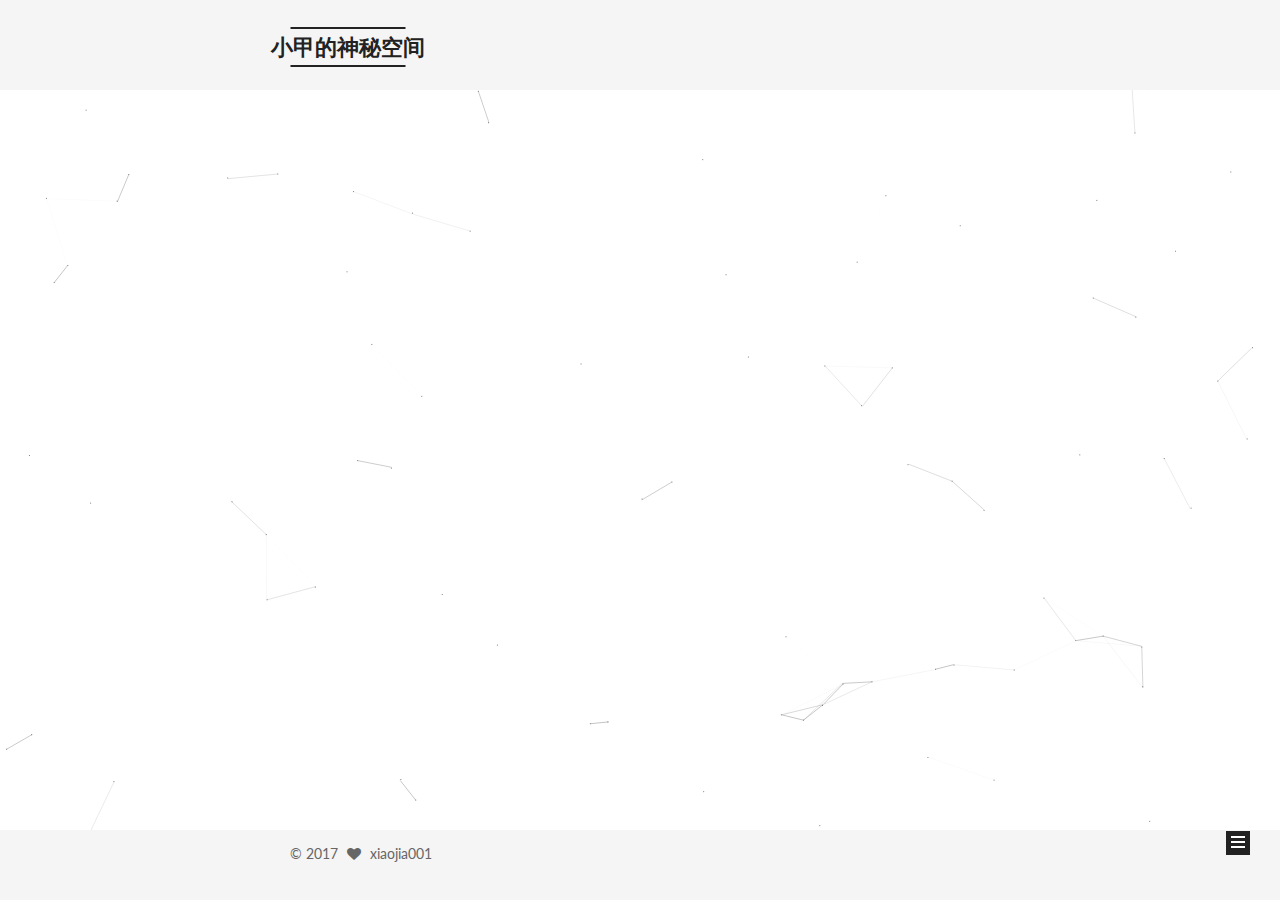
<file: index.html>
<!DOCTYPE html>



  


<html class="theme-next mist use-motion" lang="zh-Hans">
<head>
  <meta charset="UTF-8"/>
<meta http-equiv="X-UA-Compatible" content="IE=edge" />
<meta name="viewport" content="width=device-width, initial-scale=1, maximum-scale=1"/>



  
  
    
    
  <script src="/lib/pace/pace.min.js?v=1.0.2"></script>
  <link href="/lib/pace/pace-theme-minimal.min.css?v=1.0.2" rel="stylesheet">







<meta http-equiv="Cache-Control" content="no-transform" />
<meta http-equiv="Cache-Control" content="no-siteapp" />















  
  
  <link href="/lib/fancybox/source/jquery.fancybox.css?v=2.1.5" rel="stylesheet" type="text/css" />




  
  
  
  

  
    
    
  

  

  

  

  

  
    
    
    <link href="//fonts.googleapis.com/css?family=Lato:300,300italic,400,400italic,700,700italic&subset=latin,latin-ext" rel="stylesheet" type="text/css">
  






<link href="/lib/font-awesome/css/font-awesome.min.css?v=4.6.2" rel="stylesheet" type="text/css" />

<link href="/css/main.css?v=5.1.1" rel="stylesheet" type="text/css" />


  <meta name="keywords" content="Hexo, NexT" />








  <link rel="shortcut icon" type="image/x-icon" href="/images/favicon.ico?v=5.1.1" />






<meta name="description" content="斩尽春风未肯归">
<meta property="og:type" content="website">
<meta property="og:title" content="小甲的神秘空间">
<meta property="og:url" content="/index.html">
<meta property="og:site_name" content="小甲的神秘空间">
<meta property="og:description" content="斩尽春风未肯归">
<meta property="og:locale" content="zh-Hans">
<meta name="twitter:card" content="summary">
<meta name="twitter:title" content="小甲的神秘空间">
<meta name="twitter:description" content="斩尽春风未肯归">



<script type="text/javascript" id="hexo.configurations">
  var NexT = window.NexT || {};
  var CONFIG = {
    root: '/',
    scheme: 'Mist',
    sidebar: {"position":"left","display":"post","offset":12,"offset_float":0,"b2t":false,"scrollpercent":false,"onmobile":false},
    fancybox: true,
    motion: true,
    duoshuo: {
      userId: '0',
      author: '博主'
    },
    algolia: {
      applicationID: '',
      apiKey: '',
      indexName: '',
      hits: {"per_page":10},
      labels: {"input_placeholder":"Search for Posts","hits_empty":"We didn't find any results for the search: ${query}","hits_stats":"${hits} results found in ${time} ms"}
    }
  };
</script>



  <link rel="canonical" href="/"/>





  <title>小甲的神秘空间</title>
  














</head>

<body itemscope itemtype="http://schema.org/WebPage" lang="zh-Hans">

  
  
    
  

  <div class="container sidebar-position-left 
   page-home 
 ">
    <div class="headband"></div>

    <header id="header" class="header" itemscope itemtype="http://schema.org/WPHeader">
      <div class="header-inner"><div class="site-brand-wrapper">
  <div class="site-meta ">
    

    <div class="custom-logo-site-title">
      <a href="/"  class="brand" rel="start">
        <span class="logo-line-before"><i></i></span>
        <span class="site-title">小甲的神秘空间</span>
        <span class="logo-line-after"><i></i></span>
      </a>
    </div>
      
        <p class="site-subtitle">斩尽春风未肯归</p>
      
  </div>

  <div class="site-nav-toggle">
    <button>
      <span class="btn-bar"></span>
      <span class="btn-bar"></span>
      <span class="btn-bar"></span>
    </button>
  </div>
</div>

<nav class="site-nav">
  

  
    <ul id="menu" class="menu">
      
        
        <li class="menu-item menu-item-home">
          <a href="/" rel="section">
            
              <i class="menu-item-icon fa fa-fw fa-home"></i> <br />
            
            首页
          </a>
        </li>
      
        
        <li class="menu-item menu-item-categories">
          <a href="/categories/" rel="section">
            
              <i class="menu-item-icon fa fa-fw fa-th"></i> <br />
            
            分类
          </a>
        </li>
      
        
        <li class="menu-item menu-item-archives">
          <a href="/archives" rel="section">
            
              <i class="menu-item-icon fa fa-fw fa-archive"></i> <br />
            
            归档
          </a>
        </li>
      
        
        <li class="menu-item menu-item-tags">
          <a href="/tags" rel="section">
            
              <i class="menu-item-icon fa fa-fw fa-tags"></i> <br />
            
            标签
          </a>
        </li>
      

      
    </ul>
  

  
</nav>



 </div>
    </header>

    <main id="main" class="main">
      <div class="main-inner">
        <div class="content-wrap">
          <div id="content" class="content">
            
  <section id="posts" class="posts-expand">
    
      

  

  
  
  

  <article class="post post-type-normal " itemscope itemtype="http://schema.org/Article">
    <link itemprop="mainEntityOfPage" href="/2017/07/24/Vue入门项目搭建笔记/">

    <span hidden itemprop="author" itemscope itemtype="http://schema.org/Person">
      <meta itemprop="name" content="xiaojia001">
      <meta itemprop="description" content="">
      <meta itemprop="image" content="/images/ershao.jpg">
    </span>

    <span hidden itemprop="publisher" itemscope itemtype="http://schema.org/Organization">
      <meta itemprop="name" content="小甲的神秘空间">
    </span>

    
      <header class="post-header">

        
        
          <h1 class="post-title" itemprop="name headline">
                
                <a class="post-title-link" href="/2017/07/24/Vue入门项目搭建笔记/" itemprop="url">Vue入门项目搭建笔记</a></h1>
        

        <div class="post-meta">
          <span class="post-time">
            
              <span class="post-meta-item-icon">
                <i class="fa fa-calendar-o"></i>
              </span>
              
                <span class="post-meta-item-text">发表于</span>
              
              <time title="创建于" itemprop="dateCreated datePublished" datetime="2017-07-24T21:33:01+08:00">
                2017-07-24
              </time>
            

            

            
          </span>

          
            <span class="post-category" >
            
              <span class="post-meta-divider">|</span>
            
              <span class="post-meta-item-icon">
                <i class="fa fa-folder-o"></i>
              </span>
              
                <span class="post-meta-item-text">分类于</span>
              
              
                <span itemprop="about" itemscope itemtype="http://schema.org/Thing">
                  <a href="/categories/日记/" itemprop="url" rel="index">
                    <span itemprop="name">日记</span>
                  </a>
                </span>

                
                
              
            </span>
          

          
            
          

          
          

          

          

          

        </div>
      </header>
    

    <div class="post-body" itemprop="articleBody">

      
      

      
        
          
          
技术栈vue webpack vue-resource vue-route element-ui

1.前端安装Vue1npm install vue@2.1.6
全局安装 vue-cli1npm install --global vue
          ...
          <!--noindex-->
          <div class="post-button text-center">
            <a class="btn" href="/2017/07/24/Vue入门项目搭建笔记/#more" rel="contents">
              阅读全文 &raquo;
            </a>
          </div>
          <!--/noindex-->
        
      
    </div>

    <div>
      
    </div>

    <div>
      
    </div>

    <div>
      
    </div>

    <footer class="post-footer">
      

      

      

      
      
        <div class="post-eof"></div>
      
    </footer>
  </article>


    
      

  

  
  
  

  <article class="post post-type-normal " itemscope itemtype="http://schema.org/Article">
    <link itemprop="mainEntityOfPage" href="/2017/07/24/hello-world/">

    <span hidden itemprop="author" itemscope itemtype="http://schema.org/Person">
      <meta itemprop="name" content="xiaojia001">
      <meta itemprop="description" content="">
      <meta itemprop="image" content="/images/ershao.jpg">
    </span>

    <span hidden itemprop="publisher" itemscope itemtype="http://schema.org/Organization">
      <meta itemprop="name" content="小甲的神秘空间">
    </span>

    
      <header class="post-header">

        
        
          <h1 class="post-title" itemprop="name headline">
                
                <a class="post-title-link" href="/2017/07/24/hello-world/" itemprop="url">Hello World</a></h1>
        

        <div class="post-meta">
          <span class="post-time">
            
              <span class="post-meta-item-icon">
                <i class="fa fa-calendar-o"></i>
              </span>
              
                <span class="post-meta-item-text">发表于</span>
              
              <time title="创建于" itemprop="dateCreated datePublished" datetime="2017-07-24T15:25:05+08:00">
                2017-07-24
              </time>
            

            

            
          </span>

          

          
            
          

          
          

          

          

          

        </div>
      </header>
    

    <div class="post-body" itemprop="articleBody">

      
      

      
        
          
          Welcome to Hexo! This is your very first post. Check documentation for more info. If you get any problems when using Hex
          ...
          <!--noindex-->
          <div class="post-button text-center">
            <a class="btn" href="/2017/07/24/hello-world/#more" rel="contents">
              阅读全文 &raquo;
            </a>
          </div>
          <!--/noindex-->
        
      
    </div>

    <div>
      
    </div>

    <div>
      
    </div>

    <div>
      
    </div>

    <footer class="post-footer">
      

      

      

      
      
        <div class="post-eof"></div>
      
    </footer>
  </article>


    
  </section>

  


          </div>
          


          

        </div>
        
          
  
  <div class="sidebar-toggle">
    <div class="sidebar-toggle-line-wrap">
      <span class="sidebar-toggle-line sidebar-toggle-line-first"></span>
      <span class="sidebar-toggle-line sidebar-toggle-line-middle"></span>
      <span class="sidebar-toggle-line sidebar-toggle-line-last"></span>
    </div>
  </div>

  <aside id="sidebar" class="sidebar">
    
    <div class="sidebar-inner">

      

      

      <section class="site-overview sidebar-panel sidebar-panel-active">
        <div class="site-author motion-element" itemprop="author" itemscope itemtype="http://schema.org/Person">
          <img class="site-author-image" itemprop="image"
               src="/images/ershao.jpg"
               alt="xiaojia001" />
          <p class="site-author-name" itemprop="name">xiaojia001</p>
           
              <p class="site-description motion-element" itemprop="description">斩尽春风未肯归</p>
          
        </div>
        <nav class="site-state motion-element">

          
            <div class="site-state-item site-state-posts">
              <a href="/archives">
                <span class="site-state-item-count">2</span>
                <span class="site-state-item-name">日志</span>
              </a>
            </div>
          

          
            
            
            <div class="site-state-item site-state-categories">
              <a href="/categories/index.html">
                <span class="site-state-item-count">1</span>
                <span class="site-state-item-name">分类</span>
              </a>
            </div>
          

          
            
            
            <div class="site-state-item site-state-tags">
              <a href="/tags/index.html">
                <span class="site-state-item-count">4</span>
                <span class="site-state-item-name">标签</span>
              </a>
            </div>
          

        </nav>

        

        <div class="links-of-author motion-element">
          
            
              <span class="links-of-author-item">
                <a href="http://weibo.com/p/1005052065470857" target="_blank" title="Weibo">
                  
                    <i class="fa fa-fw fa-weibo"></i>
                  
                  Weibo
                </a>
              </span>
            
              <span class="links-of-author-item">
                <a href="https://github.com/xiaojia001" target="_blank" title="GitHub">
                  
                    <i class="fa fa-fw fa-github"></i>
                  
                  GitHub
                </a>
              </span>
            
          
        </div>

        
        

        
        

        


      </section>

      

      

    </div>
  </aside>


        
      </div>
    </main>

    <footer id="footer" class="footer">
      <div class="footer-inner">
        <div class="copyright" >
  
  &copy; 
  <span itemprop="copyrightYear">2017</span>
  <span class="with-love">
    <i class="fa fa-heart"></i>
  </span>
  <span class="author" itemprop="copyrightHolder">xiaojia001</span>
</div>



        

        
      </div>
    </footer>

    
      <div class="back-to-top">
        <i class="fa fa-arrow-up"></i>
        
      </div>
    

  </div>

  

<script type="text/javascript">
  if (Object.prototype.toString.call(window.Promise) !== '[object Function]') {
    window.Promise = null;
  }
</script>









  


  











  
  <script type="text/javascript" src="/lib/jquery/index.js?v=2.1.3"></script>

  
  <script type="text/javascript" src="/lib/fastclick/lib/fastclick.min.js?v=1.0.6"></script>

  
  <script type="text/javascript" src="/lib/jquery_lazyload/jquery.lazyload.js?v=1.9.7"></script>

  
  <script type="text/javascript" src="/lib/velocity/velocity.min.js?v=1.2.1"></script>

  
  <script type="text/javascript" src="/lib/velocity/velocity.ui.min.js?v=1.2.1"></script>

  
  <script type="text/javascript" src="/lib/fancybox/source/jquery.fancybox.pack.js?v=2.1.5"></script>

  
  <script type="text/javascript" src="/lib/canvas-nest/canvas-nest.min.js"></script>


  


  <script type="text/javascript" src="/js/src/utils.js?v=5.1.1"></script>

  <script type="text/javascript" src="/js/src/motion.js?v=5.1.1"></script>



  
  

  
    <script type="text/javascript" src="/js/src/scrollspy.js?v=5.1.1"></script>
<script type="text/javascript" src="/js/src/post-details.js?v=5.1.1"></script>

  

  


  <script type="text/javascript" src="/js/src/bootstrap.js?v=5.1.1"></script>



  


  




	





  





  






  





  

  

  

  

  

  

</body>
</html>
</file>
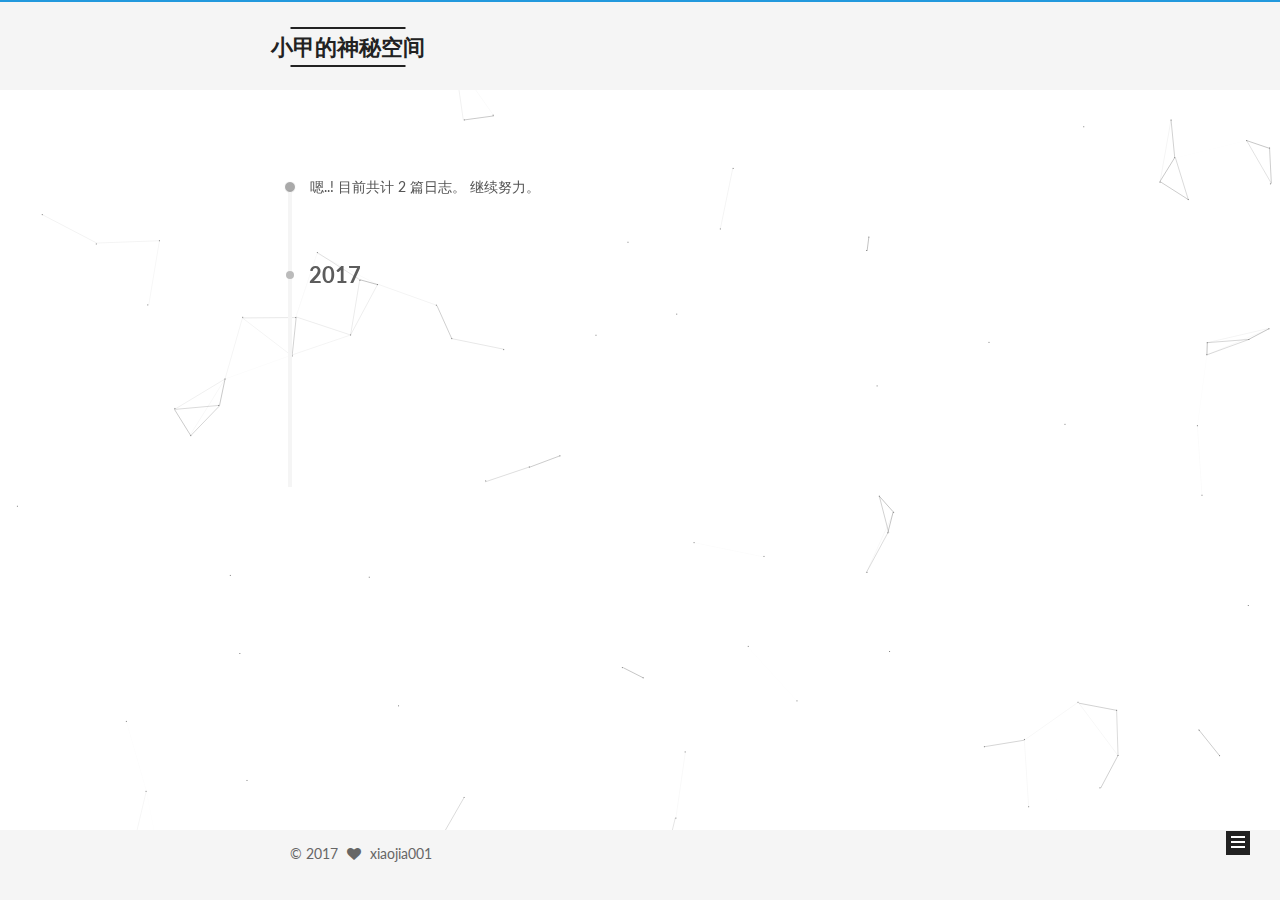
<file: archives/index.html>
<!DOCTYPE html>



  


<html class="theme-next mist use-motion" lang="zh-Hans">
<head>
  <meta charset="UTF-8"/>
<meta http-equiv="X-UA-Compatible" content="IE=edge" />
<meta name="viewport" content="width=device-width, initial-scale=1, maximum-scale=1"/>



  
  
    
    
  <script src="/lib/pace/pace.min.js?v=1.0.2"></script>
  <link href="/lib/pace/pace-theme-minimal.min.css?v=1.0.2" rel="stylesheet">







<meta http-equiv="Cache-Control" content="no-transform" />
<meta http-equiv="Cache-Control" content="no-siteapp" />















  
  
  <link href="/lib/fancybox/source/jquery.fancybox.css?v=2.1.5" rel="stylesheet" type="text/css" />




  
  
  
  

  
    
    
  

  

  

  

  

  
    
    
    <link href="//fonts.googleapis.com/css?family=Lato:300,300italic,400,400italic,700,700italic&subset=latin,latin-ext" rel="stylesheet" type="text/css">
  






<link href="/lib/font-awesome/css/font-awesome.min.css?v=4.6.2" rel="stylesheet" type="text/css" />

<link href="/css/main.css?v=5.1.1" rel="stylesheet" type="text/css" />


  <meta name="keywords" content="Hexo, NexT" />








  <link rel="shortcut icon" type="image/x-icon" href="/images/favicon.ico?v=5.1.1" />






<meta name="description" content="斩尽春风未肯归">
<meta property="og:type" content="website">
<meta property="og:title" content="小甲的神秘空间">
<meta property="og:url" content="/archives/index.html">
<meta property="og:site_name" content="小甲的神秘空间">
<meta property="og:description" content="斩尽春风未肯归">
<meta property="og:locale" content="zh-Hans">
<meta name="twitter:card" content="summary">
<meta name="twitter:title" content="小甲的神秘空间">
<meta name="twitter:description" content="斩尽春风未肯归">



<script type="text/javascript" id="hexo.configurations">
  var NexT = window.NexT || {};
  var CONFIG = {
    root: '/',
    scheme: 'Mist',
    sidebar: {"position":"left","display":"post","offset":12,"offset_float":0,"b2t":false,"scrollpercent":false,"onmobile":false},
    fancybox: true,
    motion: true,
    duoshuo: {
      userId: '0',
      author: '博主'
    },
    algolia: {
      applicationID: '',
      apiKey: '',
      indexName: '',
      hits: {"per_page":10},
      labels: {"input_placeholder":"Search for Posts","hits_empty":"We didn't find any results for the search: ${query}","hits_stats":"${hits} results found in ${time} ms"}
    }
  };
</script>



  <link rel="canonical" href="/archives/"/>





  <title>归档 | 小甲的神秘空间</title>
  














</head>

<body itemscope itemtype="http://schema.org/WebPage" lang="zh-Hans">

  
  
    
  

  <div class="container sidebar-position-left  page-archive  ">
    <div class="headband"></div>

    <header id="header" class="header" itemscope itemtype="http://schema.org/WPHeader">
      <div class="header-inner"><div class="site-brand-wrapper">
  <div class="site-meta ">
    

    <div class="custom-logo-site-title">
      <a href="/"  class="brand" rel="start">
        <span class="logo-line-before"><i></i></span>
        <span class="site-title">小甲的神秘空间</span>
        <span class="logo-line-after"><i></i></span>
      </a>
    </div>
      
        <p class="site-subtitle">斩尽春风未肯归</p>
      
  </div>

  <div class="site-nav-toggle">
    <button>
      <span class="btn-bar"></span>
      <span class="btn-bar"></span>
      <span class="btn-bar"></span>
    </button>
  </div>
</div>

<nav class="site-nav">
  

  
    <ul id="menu" class="menu">
      
        
        <li class="menu-item menu-item-home">
          <a href="/" rel="section">
            
              <i class="menu-item-icon fa fa-fw fa-home"></i> <br />
            
            首页
          </a>
        </li>
      
        
        <li class="menu-item menu-item-categories">
          <a href="/categories/" rel="section">
            
              <i class="menu-item-icon fa fa-fw fa-th"></i> <br />
            
            分类
          </a>
        </li>
      
        
        <li class="menu-item menu-item-archives">
          <a href="/archives" rel="section">
            
              <i class="menu-item-icon fa fa-fw fa-archive"></i> <br />
            
            归档
          </a>
        </li>
      
        
        <li class="menu-item menu-item-tags">
          <a href="/tags" rel="section">
            
              <i class="menu-item-icon fa fa-fw fa-tags"></i> <br />
            
            标签
          </a>
        </li>
      

      
    </ul>
  

  
</nav>



 </div>
    </header>

    <main id="main" class="main">
      <div class="main-inner">
        <div class="content-wrap">
          <div id="content" class="content">
            

  <section id="posts" class="posts-collapse">
    <span class="archive-move-on"></span>

    <span class="archive-page-counter">
      
      
      
        
      
      嗯..! 目前共计 2 篇日志。 继续努力。
    </span>

    

      
      
      

      
        
        <div class="collection-title">
          <h2 class="archive-year motion-element" id="archive-year-2017">2017</h2>
        </div>
      
      

      

  <article class="post post-type-normal" itemscope itemtype="http://schema.org/Article">
    <header class="post-header">

      <h2 class="post-title">
        
            <a class="post-title-link" href="/2017/07/24/Vue入门项目搭建笔记/" itemprop="url">
              
                <span itemprop="name">Vue入门项目搭建笔记</span>
              
            </a>
        
      </h2>

      <div class="post-meta">
        <time class="post-time" itemprop="dateCreated"
              datetime="2017-07-24T21:33:01+08:00"
              content="2017-07-24" >
          07-24
        </time>
      </div>

    </header>
  </article>



    

      
      
      

      
      

      

  <article class="post post-type-normal" itemscope itemtype="http://schema.org/Article">
    <header class="post-header">

      <h2 class="post-title">
        
            <a class="post-title-link" href="/2017/07/24/hello-world/" itemprop="url">
              
                <span itemprop="name">Hello World</span>
              
            </a>
        
      </h2>

      <div class="post-meta">
        <time class="post-time" itemprop="dateCreated"
              datetime="2017-07-24T15:25:05+08:00"
              content="2017-07-24" >
          07-24
        </time>
      </div>

    </header>
  </article>



    

  </section>

  



          </div>
          


          

        </div>
        
          
  
  <div class="sidebar-toggle">
    <div class="sidebar-toggle-line-wrap">
      <span class="sidebar-toggle-line sidebar-toggle-line-first"></span>
      <span class="sidebar-toggle-line sidebar-toggle-line-middle"></span>
      <span class="sidebar-toggle-line sidebar-toggle-line-last"></span>
    </div>
  </div>

  <aside id="sidebar" class="sidebar">
    
    <div class="sidebar-inner">

      

      

      <section class="site-overview sidebar-panel sidebar-panel-active">
        <div class="site-author motion-element" itemprop="author" itemscope itemtype="http://schema.org/Person">
          <img class="site-author-image" itemprop="image"
               src="/images/ershao.jpg"
               alt="xiaojia001" />
          <p class="site-author-name" itemprop="name">xiaojia001</p>
           
              <p class="site-description motion-element" itemprop="description">斩尽春风未肯归</p>
          
        </div>
        <nav class="site-state motion-element">

          
            <div class="site-state-item site-state-posts">
              <a href="/archives">
                <span class="site-state-item-count">2</span>
                <span class="site-state-item-name">日志</span>
              </a>
            </div>
          

          
            
            
            <div class="site-state-item site-state-categories">
              <a href="/categories/index.html">
                <span class="site-state-item-count">1</span>
                <span class="site-state-item-name">分类</span>
              </a>
            </div>
          

          
            
            
            <div class="site-state-item site-state-tags">
              <a href="/tags/index.html">
                <span class="site-state-item-count">4</span>
                <span class="site-state-item-name">标签</span>
              </a>
            </div>
          

        </nav>

        

        <div class="links-of-author motion-element">
          
            
              <span class="links-of-author-item">
                <a href="http://weibo.com/p/1005052065470857" target="_blank" title="Weibo">
                  
                    <i class="fa fa-fw fa-weibo"></i>
                  
                  Weibo
                </a>
              </span>
            
              <span class="links-of-author-item">
                <a href="https://github.com/xiaojia001" target="_blank" title="GitHub">
                  
                    <i class="fa fa-fw fa-github"></i>
                  
                  GitHub
                </a>
              </span>
            
          
        </div>

        
        

        
        

        


      </section>

      

      

    </div>
  </aside>


        
      </div>
    </main>

    <footer id="footer" class="footer">
      <div class="footer-inner">
        <div class="copyright" >
  
  &copy; 
  <span itemprop="copyrightYear">2017</span>
  <span class="with-love">
    <i class="fa fa-heart"></i>
  </span>
  <span class="author" itemprop="copyrightHolder">xiaojia001</span>
</div>



        

        
      </div>
    </footer>

    
      <div class="back-to-top">
        <i class="fa fa-arrow-up"></i>
        
      </div>
    

  </div>

  

<script type="text/javascript">
  if (Object.prototype.toString.call(window.Promise) !== '[object Function]') {
    window.Promise = null;
  }
</script>









  


  











  
  <script type="text/javascript" src="/lib/jquery/index.js?v=2.1.3"></script>

  
  <script type="text/javascript" src="/lib/fastclick/lib/fastclick.min.js?v=1.0.6"></script>

  
  <script type="text/javascript" src="/lib/jquery_lazyload/jquery.lazyload.js?v=1.9.7"></script>

  
  <script type="text/javascript" src="/lib/velocity/velocity.min.js?v=1.2.1"></script>

  
  <script type="text/javascript" src="/lib/velocity/velocity.ui.min.js?v=1.2.1"></script>

  
  <script type="text/javascript" src="/lib/fancybox/source/jquery.fancybox.pack.js?v=2.1.5"></script>

  
  <script type="text/javascript" src="/lib/canvas-nest/canvas-nest.min.js"></script>


  


  <script type="text/javascript" src="/js/src/utils.js?v=5.1.1"></script>

  <script type="text/javascript" src="/js/src/motion.js?v=5.1.1"></script>



  
  

  
  
    <script type="text/javascript" id="motion.page.archive">
      $('.archive-year').velocity('transition.slideLeftIn');
    </script>
  


  


  <script type="text/javascript" src="/js/src/bootstrap.js?v=5.1.1"></script>



  


  




	





  





  






  





  

  

  

  

  

  

</body>
</html>
</file>
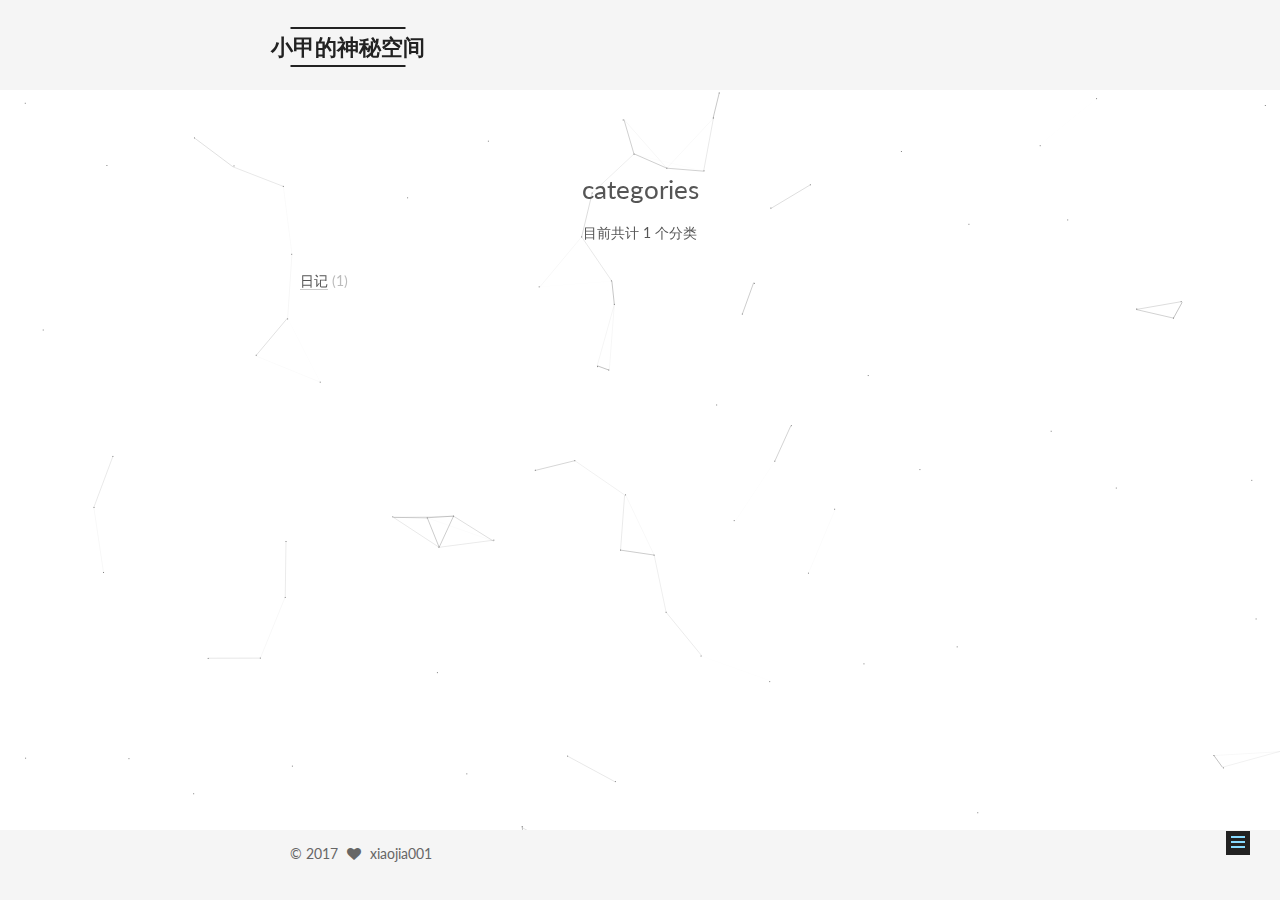
<file: categories/index.html>
<!DOCTYPE html>



  


<html class="theme-next mist use-motion" lang="zh-Hans">
<head>
  <meta charset="UTF-8"/>
<meta http-equiv="X-UA-Compatible" content="IE=edge" />
<meta name="viewport" content="width=device-width, initial-scale=1, maximum-scale=1"/>



  
  
    
    
  <script src="/lib/pace/pace.min.js?v=1.0.2"></script>
  <link href="/lib/pace/pace-theme-minimal.min.css?v=1.0.2" rel="stylesheet">







<meta http-equiv="Cache-Control" content="no-transform" />
<meta http-equiv="Cache-Control" content="no-siteapp" />















  
  
  <link href="/lib/fancybox/source/jquery.fancybox.css?v=2.1.5" rel="stylesheet" type="text/css" />




  
  
  
  

  
    
    
  

  

  

  

  

  
    
    
    <link href="//fonts.googleapis.com/css?family=Lato:300,300italic,400,400italic,700,700italic&subset=latin,latin-ext" rel="stylesheet" type="text/css">
  






<link href="/lib/font-awesome/css/font-awesome.min.css?v=4.6.2" rel="stylesheet" type="text/css" />

<link href="/css/main.css?v=5.1.1" rel="stylesheet" type="text/css" />


  <meta name="keywords" content="Hexo, NexT" />








  <link rel="shortcut icon" type="image/x-icon" href="/images/favicon.ico?v=5.1.1" />






<meta name="description" content="斩尽春风未肯归">
<meta property="og:type" content="website">
<meta property="og:title" content="categories">
<meta property="og:url" content="/categories/index.html">
<meta property="og:site_name" content="小甲的神秘空间">
<meta property="og:description" content="斩尽春风未肯归">
<meta property="og:locale" content="zh-Hans">
<meta property="og:updated_time" content="2017-07-24T14:35:31.752Z">
<meta name="twitter:card" content="summary">
<meta name="twitter:title" content="categories">
<meta name="twitter:description" content="斩尽春风未肯归">



<script type="text/javascript" id="hexo.configurations">
  var NexT = window.NexT || {};
  var CONFIG = {
    root: '/',
    scheme: 'Mist',
    sidebar: {"position":"left","display":"post","offset":12,"offset_float":0,"b2t":false,"scrollpercent":false,"onmobile":false},
    fancybox: true,
    motion: true,
    duoshuo: {
      userId: '0',
      author: '博主'
    },
    algolia: {
      applicationID: '',
      apiKey: '',
      indexName: '',
      hits: {"per_page":10},
      labels: {"input_placeholder":"Search for Posts","hits_empty":"We didn't find any results for the search: ${query}","hits_stats":"${hits} results found in ${time} ms"}
    }
  };
</script>



  <link rel="canonical" href="/categories/"/>





  <title>categories | 小甲的神秘空间</title>
  














</head>

<body itemscope itemtype="http://schema.org/WebPage" lang="zh-Hans">

  
  
    
  

  <div class="container sidebar-position-left page-post-detail ">
    <div class="headband"></div>

    <header id="header" class="header" itemscope itemtype="http://schema.org/WPHeader">
      <div class="header-inner"><div class="site-brand-wrapper">
  <div class="site-meta ">
    

    <div class="custom-logo-site-title">
      <a href="/"  class="brand" rel="start">
        <span class="logo-line-before"><i></i></span>
        <span class="site-title">小甲的神秘空间</span>
        <span class="logo-line-after"><i></i></span>
      </a>
    </div>
      
        <p class="site-subtitle">斩尽春风未肯归</p>
      
  </div>

  <div class="site-nav-toggle">
    <button>
      <span class="btn-bar"></span>
      <span class="btn-bar"></span>
      <span class="btn-bar"></span>
    </button>
  </div>
</div>

<nav class="site-nav">
  

  
    <ul id="menu" class="menu">
      
        
        <li class="menu-item menu-item-home">
          <a href="/" rel="section">
            
              <i class="menu-item-icon fa fa-fw fa-home"></i> <br />
            
            首页
          </a>
        </li>
      
        
        <li class="menu-item menu-item-categories">
          <a href="/categories/" rel="section">
            
              <i class="menu-item-icon fa fa-fw fa-th"></i> <br />
            
            分类
          </a>
        </li>
      
        
        <li class="menu-item menu-item-archives">
          <a href="/archives" rel="section">
            
              <i class="menu-item-icon fa fa-fw fa-archive"></i> <br />
            
            归档
          </a>
        </li>
      
        
        <li class="menu-item menu-item-tags">
          <a href="/tags" rel="section">
            
              <i class="menu-item-icon fa fa-fw fa-tags"></i> <br />
            
            标签
          </a>
        </li>
      

      
    </ul>
  

  
</nav>



 </div>
    </header>

    <main id="main" class="main">
      <div class="main-inner">
        <div class="content-wrap">
          <div id="content" class="content">
            

  <div id="posts" class="posts-expand">
  <header class="post-header">

	<h1 class="post-title" itemprop="name headline">categories</h1>



</header>

    
    
      <div class="category-all-page">
        <div class="category-all-title">
            目前共计 1 个分类
        </div>
        <div class="category-all">
          <ul class="category-list"><li class="category-list-item"><a class="category-list-link" href="/categories/日记/">日记</a><span class="category-list-count">1</span></li></ul>
        </div>
      </div>
    
  </div>


          </div>
          


          
  <div class="comments" id="comments">
    
      <div id="lv-container" data-id="city" data-uid="MTAyMC8yOTcxMC82Mjc4"></div>
    
  </div>


        </div>
        
          
  
  <div class="sidebar-toggle">
    <div class="sidebar-toggle-line-wrap">
      <span class="sidebar-toggle-line sidebar-toggle-line-first"></span>
      <span class="sidebar-toggle-line sidebar-toggle-line-middle"></span>
      <span class="sidebar-toggle-line sidebar-toggle-line-last"></span>
    </div>
  </div>

  <aside id="sidebar" class="sidebar">
    
    <div class="sidebar-inner">

      

      

      <section class="site-overview sidebar-panel sidebar-panel-active">
        <div class="site-author motion-element" itemprop="author" itemscope itemtype="http://schema.org/Person">
          <img class="site-author-image" itemprop="image"
               src="/images/ershao.jpg"
               alt="xiaojia001" />
          <p class="site-author-name" itemprop="name">xiaojia001</p>
           
              <p class="site-description motion-element" itemprop="description">斩尽春风未肯归</p>
          
        </div>
        <nav class="site-state motion-element">

          
            <div class="site-state-item site-state-posts">
              <a href="/archives">
                <span class="site-state-item-count">2</span>
                <span class="site-state-item-name">日志</span>
              </a>
            </div>
          

          
            
            
            <div class="site-state-item site-state-categories">
              <a href="/categories/index.html">
                <span class="site-state-item-count">1</span>
                <span class="site-state-item-name">分类</span>
              </a>
            </div>
          

          
            
            
            <div class="site-state-item site-state-tags">
              <a href="/tags/index.html">
                <span class="site-state-item-count">4</span>
                <span class="site-state-item-name">标签</span>
              </a>
            </div>
          

        </nav>

        

        <div class="links-of-author motion-element">
          
            
              <span class="links-of-author-item">
                <a href="http://weibo.com/p/1005052065470857" target="_blank" title="Weibo">
                  
                    <i class="fa fa-fw fa-weibo"></i>
                  
                  Weibo
                </a>
              </span>
            
              <span class="links-of-author-item">
                <a href="https://github.com/xiaojia001" target="_blank" title="GitHub">
                  
                    <i class="fa fa-fw fa-github"></i>
                  
                  GitHub
                </a>
              </span>
            
          
        </div>

        
        

        
        

        


      </section>

      

      

    </div>
  </aside>


        
      </div>
    </main>

    <footer id="footer" class="footer">
      <div class="footer-inner">
        <div class="copyright" >
  
  &copy; 
  <span itemprop="copyrightYear">2017</span>
  <span class="with-love">
    <i class="fa fa-heart"></i>
  </span>
  <span class="author" itemprop="copyrightHolder">xiaojia001</span>
</div>



        

        
      </div>
    </footer>

    
      <div class="back-to-top">
        <i class="fa fa-arrow-up"></i>
        
      </div>
    

  </div>

  

<script type="text/javascript">
  if (Object.prototype.toString.call(window.Promise) !== '[object Function]') {
    window.Promise = null;
  }
</script>









  


  











  
  <script type="text/javascript" src="/lib/jquery/index.js?v=2.1.3"></script>

  
  <script type="text/javascript" src="/lib/fastclick/lib/fastclick.min.js?v=1.0.6"></script>

  
  <script type="text/javascript" src="/lib/jquery_lazyload/jquery.lazyload.js?v=1.9.7"></script>

  
  <script type="text/javascript" src="/lib/velocity/velocity.min.js?v=1.2.1"></script>

  
  <script type="text/javascript" src="/lib/velocity/velocity.ui.min.js?v=1.2.1"></script>

  
  <script type="text/javascript" src="/lib/fancybox/source/jquery.fancybox.pack.js?v=2.1.5"></script>

  
  <script type="text/javascript" src="/lib/canvas-nest/canvas-nest.min.js"></script>


  


  <script type="text/javascript" src="/js/src/utils.js?v=5.1.1"></script>

  <script type="text/javascript" src="/js/src/motion.js?v=5.1.1"></script>



  
  

  
    <script type="text/javascript" src="/js/src/scrollspy.js?v=5.1.1"></script>
<script type="text/javascript" src="/js/src/post-details.js?v=5.1.1"></script>

  

  


  <script type="text/javascript" src="/js/src/bootstrap.js?v=5.1.1"></script>



  


  




	





  





  
    <script type="text/javascript">
      (function(d, s) {
        var j, e = d.getElementsByTagName(s)[0];
        if (typeof LivereTower === 'function') { return; }
        j = d.createElement(s);
        j.src = 'https://cdn-city.livere.com/js/embed.dist.js';
        j.async = true;
        e.parentNode.insertBefore(j, e);
      })(document, 'script');
    </script>
  






  





  

  

  

  

  

  

</body>
</html>
</file>
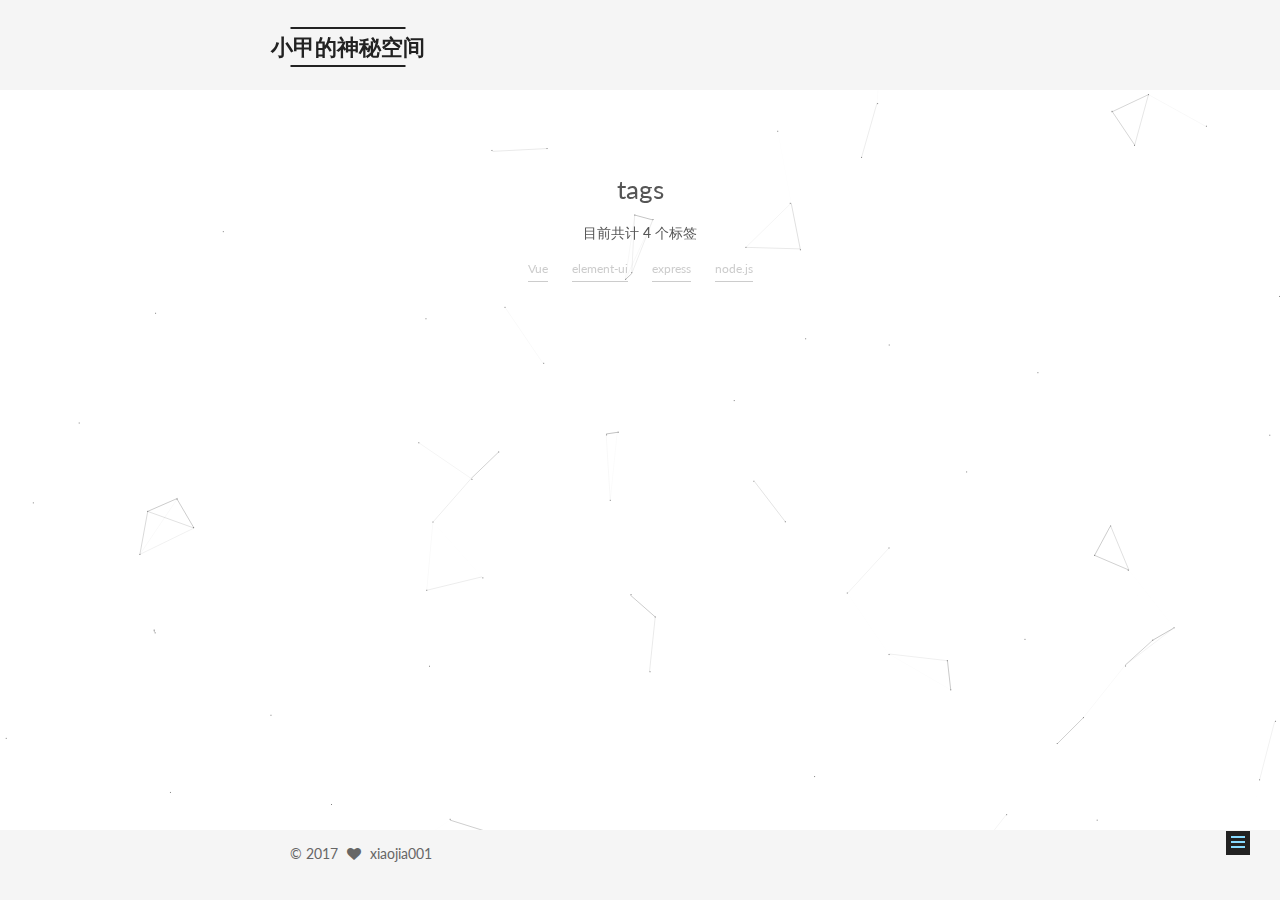
<file: tags/index.html>
<!DOCTYPE html>



  


<html class="theme-next mist use-motion" lang="zh-Hans">
<head>
  <meta charset="UTF-8"/>
<meta http-equiv="X-UA-Compatible" content="IE=edge" />
<meta name="viewport" content="width=device-width, initial-scale=1, maximum-scale=1"/>



  
  
    
    
  <script src="/lib/pace/pace.min.js?v=1.0.2"></script>
  <link href="/lib/pace/pace-theme-minimal.min.css?v=1.0.2" rel="stylesheet">







<meta http-equiv="Cache-Control" content="no-transform" />
<meta http-equiv="Cache-Control" content="no-siteapp" />















  
  
  <link href="/lib/fancybox/source/jquery.fancybox.css?v=2.1.5" rel="stylesheet" type="text/css" />




  
  
  
  

  
    
    
  

  

  

  

  

  
    
    
    <link href="//fonts.googleapis.com/css?family=Lato:300,300italic,400,400italic,700,700italic&subset=latin,latin-ext" rel="stylesheet" type="text/css">
  






<link href="/lib/font-awesome/css/font-awesome.min.css?v=4.6.2" rel="stylesheet" type="text/css" />

<link href="/css/main.css?v=5.1.1" rel="stylesheet" type="text/css" />


  <meta name="keywords" content="Hexo, NexT" />








  <link rel="shortcut icon" type="image/x-icon" href="/images/favicon.ico?v=5.1.1" />






<meta name="description" content="斩尽春风未肯归">
<meta property="og:type" content="website">
<meta property="og:title" content="tags">
<meta property="og:url" content="/tags/index.html">
<meta property="og:site_name" content="小甲的神秘空间">
<meta property="og:description" content="斩尽春风未肯归">
<meta property="og:locale" content="zh-Hans">
<meta property="og:updated_time" content="2017-07-24T14:32:12.247Z">
<meta name="twitter:card" content="summary">
<meta name="twitter:title" content="tags">
<meta name="twitter:description" content="斩尽春风未肯归">



<script type="text/javascript" id="hexo.configurations">
  var NexT = window.NexT || {};
  var CONFIG = {
    root: '/',
    scheme: 'Mist',
    sidebar: {"position":"left","display":"post","offset":12,"offset_float":0,"b2t":false,"scrollpercent":false,"onmobile":false},
    fancybox: true,
    motion: true,
    duoshuo: {
      userId: '0',
      author: '博主'
    },
    algolia: {
      applicationID: '',
      apiKey: '',
      indexName: '',
      hits: {"per_page":10},
      labels: {"input_placeholder":"Search for Posts","hits_empty":"We didn't find any results for the search: ${query}","hits_stats":"${hits} results found in ${time} ms"}
    }
  };
</script>



  <link rel="canonical" href="/tags/"/>





  <title>tags | 小甲的神秘空间</title>
  














</head>

<body itemscope itemtype="http://schema.org/WebPage" lang="zh-Hans">

  
  
    
  

  <div class="container sidebar-position-left page-post-detail ">
    <div class="headband"></div>

    <header id="header" class="header" itemscope itemtype="http://schema.org/WPHeader">
      <div class="header-inner"><div class="site-brand-wrapper">
  <div class="site-meta ">
    

    <div class="custom-logo-site-title">
      <a href="/"  class="brand" rel="start">
        <span class="logo-line-before"><i></i></span>
        <span class="site-title">小甲的神秘空间</span>
        <span class="logo-line-after"><i></i></span>
      </a>
    </div>
      
        <p class="site-subtitle">斩尽春风未肯归</p>
      
  </div>

  <div class="site-nav-toggle">
    <button>
      <span class="btn-bar"></span>
      <span class="btn-bar"></span>
      <span class="btn-bar"></span>
    </button>
  </div>
</div>

<nav class="site-nav">
  

  
    <ul id="menu" class="menu">
      
        
        <li class="menu-item menu-item-home">
          <a href="/" rel="section">
            
              <i class="menu-item-icon fa fa-fw fa-home"></i> <br />
            
            首页
          </a>
        </li>
      
        
        <li class="menu-item menu-item-categories">
          <a href="/categories/" rel="section">
            
              <i class="menu-item-icon fa fa-fw fa-th"></i> <br />
            
            分类
          </a>
        </li>
      
        
        <li class="menu-item menu-item-archives">
          <a href="/archives" rel="section">
            
              <i class="menu-item-icon fa fa-fw fa-archive"></i> <br />
            
            归档
          </a>
        </li>
      
        
        <li class="menu-item menu-item-tags">
          <a href="/tags" rel="section">
            
              <i class="menu-item-icon fa fa-fw fa-tags"></i> <br />
            
            标签
          </a>
        </li>
      

      
    </ul>
  

  
</nav>



 </div>
    </header>

    <main id="main" class="main">
      <div class="main-inner">
        <div class="content-wrap">
          <div id="content" class="content">
            

  <div id="posts" class="posts-expand">
  <header class="post-header">

	<h1 class="post-title" itemprop="name headline">tags</h1>



</header>

    
    
      <div class="tag-cloud">
        <div class="tag-cloud-title">
            目前共计 4 个标签
        </div>
        <div class="tag-cloud-tags">
          <a href="/tags/Vue/" style="font-size: 12px; color: #ccc">Vue</a> <a href="/tags/element-ui/" style="font-size: 12px; color: #ccc">element-ui</a> <a href="/tags/express/" style="font-size: 12px; color: #ccc">express</a> <a href="/tags/node-js/" style="font-size: 12px; color: #ccc">node.js</a>
        </div>
      </div>
    
  </div>


          </div>
          


          
  <div class="comments" id="comments">
    
      <div id="lv-container" data-id="city" data-uid="MTAyMC8yOTcxMC82Mjc4"></div>
    
  </div>


        </div>
        
          
  
  <div class="sidebar-toggle">
    <div class="sidebar-toggle-line-wrap">
      <span class="sidebar-toggle-line sidebar-toggle-line-first"></span>
      <span class="sidebar-toggle-line sidebar-toggle-line-middle"></span>
      <span class="sidebar-toggle-line sidebar-toggle-line-last"></span>
    </div>
  </div>

  <aside id="sidebar" class="sidebar">
    
    <div class="sidebar-inner">

      

      

      <section class="site-overview sidebar-panel sidebar-panel-active">
        <div class="site-author motion-element" itemprop="author" itemscope itemtype="http://schema.org/Person">
          <img class="site-author-image" itemprop="image"
               src="/images/ershao.jpg"
               alt="xiaojia001" />
          <p class="site-author-name" itemprop="name">xiaojia001</p>
           
              <p class="site-description motion-element" itemprop="description">斩尽春风未肯归</p>
          
        </div>
        <nav class="site-state motion-element">

          
            <div class="site-state-item site-state-posts">
              <a href="/archives">
                <span class="site-state-item-count">2</span>
                <span class="site-state-item-name">日志</span>
              </a>
            </div>
          

          
            
            
            <div class="site-state-item site-state-categories">
              <a href="/categories/index.html">
                <span class="site-state-item-count">1</span>
                <span class="site-state-item-name">分类</span>
              </a>
            </div>
          

          
            
            
            <div class="site-state-item site-state-tags">
              <a href="/tags/index.html">
                <span class="site-state-item-count">4</span>
                <span class="site-state-item-name">标签</span>
              </a>
            </div>
          

        </nav>

        

        <div class="links-of-author motion-element">
          
            
              <span class="links-of-author-item">
                <a href="http://weibo.com/p/1005052065470857" target="_blank" title="Weibo">
                  
                    <i class="fa fa-fw fa-weibo"></i>
                  
                  Weibo
                </a>
              </span>
            
              <span class="links-of-author-item">
                <a href="https://github.com/xiaojia001" target="_blank" title="GitHub">
                  
                    <i class="fa fa-fw fa-github"></i>
                  
                  GitHub
                </a>
              </span>
            
          
        </div>

        
        

        
        

        


      </section>

      

      

    </div>
  </aside>


        
      </div>
    </main>

    <footer id="footer" class="footer">
      <div class="footer-inner">
        <div class="copyright" >
  
  &copy; 
  <span itemprop="copyrightYear">2017</span>
  <span class="with-love">
    <i class="fa fa-heart"></i>
  </span>
  <span class="author" itemprop="copyrightHolder">xiaojia001</span>
</div>



        

        
      </div>
    </footer>

    
      <div class="back-to-top">
        <i class="fa fa-arrow-up"></i>
        
      </div>
    

  </div>

  

<script type="text/javascript">
  if (Object.prototype.toString.call(window.Promise) !== '[object Function]') {
    window.Promise = null;
  }
</script>









  


  











  
  <script type="text/javascript" src="/lib/jquery/index.js?v=2.1.3"></script>

  
  <script type="text/javascript" src="/lib/fastclick/lib/fastclick.min.js?v=1.0.6"></script>

  
  <script type="text/javascript" src="/lib/jquery_lazyload/jquery.lazyload.js?v=1.9.7"></script>

  
  <script type="text/javascript" src="/lib/velocity/velocity.min.js?v=1.2.1"></script>

  
  <script type="text/javascript" src="/lib/velocity/velocity.ui.min.js?v=1.2.1"></script>

  
  <script type="text/javascript" src="/lib/fancybox/source/jquery.fancybox.pack.js?v=2.1.5"></script>

  
  <script type="text/javascript" src="/lib/canvas-nest/canvas-nest.min.js"></script>


  


  <script type="text/javascript" src="/js/src/utils.js?v=5.1.1"></script>

  <script type="text/javascript" src="/js/src/motion.js?v=5.1.1"></script>



  
  

  
    <script type="text/javascript" src="/js/src/scrollspy.js?v=5.1.1"></script>
<script type="text/javascript" src="/js/src/post-details.js?v=5.1.1"></script>

  

  


  <script type="text/javascript" src="/js/src/bootstrap.js?v=5.1.1"></script>



  


  




	





  





  
    <script type="text/javascript">
      (function(d, s) {
        var j, e = d.getElementsByTagName(s)[0];
        if (typeof LivereTower === 'function') { return; }
        j = d.createElement(s);
        j.src = 'https://cdn-city.livere.com/js/embed.dist.js';
        j.async = true;
        e.parentNode.insertBefore(j, e);
      })(document, 'script');
    </script>
  






  





  

  

  

  

  

  

</body>
</html>
</file>
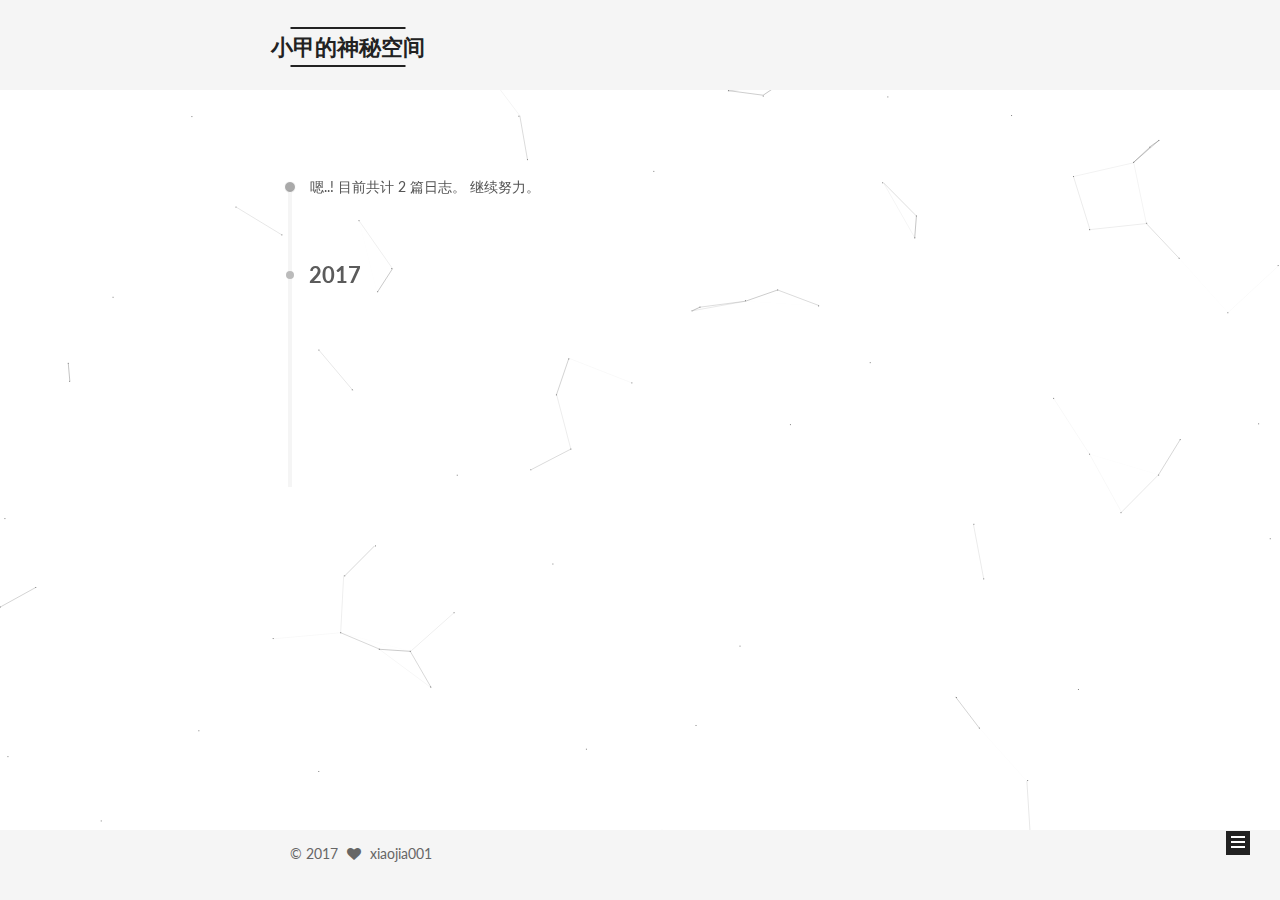
<file: archives/2017/index.html>
<!DOCTYPE html>



  


<html class="theme-next mist use-motion" lang="zh-Hans">
<head>
  <meta charset="UTF-8"/>
<meta http-equiv="X-UA-Compatible" content="IE=edge" />
<meta name="viewport" content="width=device-width, initial-scale=1, maximum-scale=1"/>



  
  
    
    
  <script src="/lib/pace/pace.min.js?v=1.0.2"></script>
  <link href="/lib/pace/pace-theme-minimal.min.css?v=1.0.2" rel="stylesheet">







<meta http-equiv="Cache-Control" content="no-transform" />
<meta http-equiv="Cache-Control" content="no-siteapp" />















  
  
  <link href="/lib/fancybox/source/jquery.fancybox.css?v=2.1.5" rel="stylesheet" type="text/css" />




  
  
  
  

  
    
    
  

  

  

  

  

  
    
    
    <link href="//fonts.googleapis.com/css?family=Lato:300,300italic,400,400italic,700,700italic&subset=latin,latin-ext" rel="stylesheet" type="text/css">
  






<link href="/lib/font-awesome/css/font-awesome.min.css?v=4.6.2" rel="stylesheet" type="text/css" />

<link href="/css/main.css?v=5.1.1" rel="stylesheet" type="text/css" />


  <meta name="keywords" content="Hexo, NexT" />








  <link rel="shortcut icon" type="image/x-icon" href="/images/favicon.ico?v=5.1.1" />






<meta name="description" content="斩尽春风未肯归">
<meta property="og:type" content="website">
<meta property="og:title" content="小甲的神秘空间">
<meta property="og:url" content="/archives/2017/index.html">
<meta property="og:site_name" content="小甲的神秘空间">
<meta property="og:description" content="斩尽春风未肯归">
<meta property="og:locale" content="zh-Hans">
<meta name="twitter:card" content="summary">
<meta name="twitter:title" content="小甲的神秘空间">
<meta name="twitter:description" content="斩尽春风未肯归">



<script type="text/javascript" id="hexo.configurations">
  var NexT = window.NexT || {};
  var CONFIG = {
    root: '/',
    scheme: 'Mist',
    sidebar: {"position":"left","display":"post","offset":12,"offset_float":0,"b2t":false,"scrollpercent":false,"onmobile":false},
    fancybox: true,
    motion: true,
    duoshuo: {
      userId: '0',
      author: '博主'
    },
    algolia: {
      applicationID: '',
      apiKey: '',
      indexName: '',
      hits: {"per_page":10},
      labels: {"input_placeholder":"Search for Posts","hits_empty":"We didn't find any results for the search: ${query}","hits_stats":"${hits} results found in ${time} ms"}
    }
  };
</script>



  <link rel="canonical" href="/archives/2017/"/>





  <title>归档 | 小甲的神秘空间</title>
  














</head>

<body itemscope itemtype="http://schema.org/WebPage" lang="zh-Hans">

  
  
    
  

  <div class="container sidebar-position-left  page-archive  ">
    <div class="headband"></div>

    <header id="header" class="header" itemscope itemtype="http://schema.org/WPHeader">
      <div class="header-inner"><div class="site-brand-wrapper">
  <div class="site-meta ">
    

    <div class="custom-logo-site-title">
      <a href="/"  class="brand" rel="start">
        <span class="logo-line-before"><i></i></span>
        <span class="site-title">小甲的神秘空间</span>
        <span class="logo-line-after"><i></i></span>
      </a>
    </div>
      
        <p class="site-subtitle">斩尽春风未肯归</p>
      
  </div>

  <div class="site-nav-toggle">
    <button>
      <span class="btn-bar"></span>
      <span class="btn-bar"></span>
      <span class="btn-bar"></span>
    </button>
  </div>
</div>

<nav class="site-nav">
  

  
    <ul id="menu" class="menu">
      
        
        <li class="menu-item menu-item-home">
          <a href="/" rel="section">
            
              <i class="menu-item-icon fa fa-fw fa-home"></i> <br />
            
            首页
          </a>
        </li>
      
        
        <li class="menu-item menu-item-categories">
          <a href="/categories/" rel="section">
            
              <i class="menu-item-icon fa fa-fw fa-th"></i> <br />
            
            分类
          </a>
        </li>
      
        
        <li class="menu-item menu-item-archives">
          <a href="/archives" rel="section">
            
              <i class="menu-item-icon fa fa-fw fa-archive"></i> <br />
            
            归档
          </a>
        </li>
      
        
        <li class="menu-item menu-item-tags">
          <a href="/tags" rel="section">
            
              <i class="menu-item-icon fa fa-fw fa-tags"></i> <br />
            
            标签
          </a>
        </li>
      

      
    </ul>
  

  
</nav>



 </div>
    </header>

    <main id="main" class="main">
      <div class="main-inner">
        <div class="content-wrap">
          <div id="content" class="content">
            

  <section id="posts" class="posts-collapse">
    <span class="archive-move-on"></span>

    <span class="archive-page-counter">
      
      
      
        
      
      嗯..! 目前共计 2 篇日志。 继续努力。
    </span>

    

      
      
      

      
        
        <div class="collection-title">
          <h2 class="archive-year motion-element" id="archive-year-2017">2017</h2>
        </div>
      
      

      

  <article class="post post-type-normal" itemscope itemtype="http://schema.org/Article">
    <header class="post-header">

      <h2 class="post-title">
        
            <a class="post-title-link" href="/2017/07/24/Vue入门项目搭建笔记/" itemprop="url">
              
                <span itemprop="name">Vue入门项目搭建笔记</span>
              
            </a>
        
      </h2>

      <div class="post-meta">
        <time class="post-time" itemprop="dateCreated"
              datetime="2017-07-24T21:33:01+08:00"
              content="2017-07-24" >
          07-24
        </time>
      </div>

    </header>
  </article>



    

      
      
      

      
      

      

  <article class="post post-type-normal" itemscope itemtype="http://schema.org/Article">
    <header class="post-header">

      <h2 class="post-title">
        
            <a class="post-title-link" href="/2017/07/24/hello-world/" itemprop="url">
              
                <span itemprop="name">Hello World</span>
              
            </a>
        
      </h2>

      <div class="post-meta">
        <time class="post-time" itemprop="dateCreated"
              datetime="2017-07-24T15:25:05+08:00"
              content="2017-07-24" >
          07-24
        </time>
      </div>

    </header>
  </article>



    

  </section>

  



          </div>
          


          

        </div>
        
          
  
  <div class="sidebar-toggle">
    <div class="sidebar-toggle-line-wrap">
      <span class="sidebar-toggle-line sidebar-toggle-line-first"></span>
      <span class="sidebar-toggle-line sidebar-toggle-line-middle"></span>
      <span class="sidebar-toggle-line sidebar-toggle-line-last"></span>
    </div>
  </div>

  <aside id="sidebar" class="sidebar">
    
    <div class="sidebar-inner">

      

      

      <section class="site-overview sidebar-panel sidebar-panel-active">
        <div class="site-author motion-element" itemprop="author" itemscope itemtype="http://schema.org/Person">
          <img class="site-author-image" itemprop="image"
               src="/images/ershao.jpg"
               alt="xiaojia001" />
          <p class="site-author-name" itemprop="name">xiaojia001</p>
           
              <p class="site-description motion-element" itemprop="description">斩尽春风未肯归</p>
          
        </div>
        <nav class="site-state motion-element">

          
            <div class="site-state-item site-state-posts">
              <a href="/archives">
                <span class="site-state-item-count">2</span>
                <span class="site-state-item-name">日志</span>
              </a>
            </div>
          

          
            
            
            <div class="site-state-item site-state-categories">
              <a href="/categories/index.html">
                <span class="site-state-item-count">1</span>
                <span class="site-state-item-name">分类</span>
              </a>
            </div>
          

          
            
            
            <div class="site-state-item site-state-tags">
              <a href="/tags/index.html">
                <span class="site-state-item-count">4</span>
                <span class="site-state-item-name">标签</span>
              </a>
            </div>
          

        </nav>

        

        <div class="links-of-author motion-element">
          
            
              <span class="links-of-author-item">
                <a href="http://weibo.com/p/1005052065470857" target="_blank" title="Weibo">
                  
                    <i class="fa fa-fw fa-weibo"></i>
                  
                  Weibo
                </a>
              </span>
            
              <span class="links-of-author-item">
                <a href="https://github.com/xiaojia001" target="_blank" title="GitHub">
                  
                    <i class="fa fa-fw fa-github"></i>
                  
                  GitHub
                </a>
              </span>
            
          
        </div>

        
        

        
        

        


      </section>

      

      

    </div>
  </aside>


        
      </div>
    </main>

    <footer id="footer" class="footer">
      <div class="footer-inner">
        <div class="copyright" >
  
  &copy; 
  <span itemprop="copyrightYear">2017</span>
  <span class="with-love">
    <i class="fa fa-heart"></i>
  </span>
  <span class="author" itemprop="copyrightHolder">xiaojia001</span>
</div>



        

        
      </div>
    </footer>

    
      <div class="back-to-top">
        <i class="fa fa-arrow-up"></i>
        
      </div>
    

  </div>

  

<script type="text/javascript">
  if (Object.prototype.toString.call(window.Promise) !== '[object Function]') {
    window.Promise = null;
  }
</script>









  


  











  
  <script type="text/javascript" src="/lib/jquery/index.js?v=2.1.3"></script>

  
  <script type="text/javascript" src="/lib/fastclick/lib/fastclick.min.js?v=1.0.6"></script>

  
  <script type="text/javascript" src="/lib/jquery_lazyload/jquery.lazyload.js?v=1.9.7"></script>

  
  <script type="text/javascript" src="/lib/velocity/velocity.min.js?v=1.2.1"></script>

  
  <script type="text/javascript" src="/lib/velocity/velocity.ui.min.js?v=1.2.1"></script>

  
  <script type="text/javascript" src="/lib/fancybox/source/jquery.fancybox.pack.js?v=2.1.5"></script>

  
  <script type="text/javascript" src="/lib/canvas-nest/canvas-nest.min.js"></script>


  


  <script type="text/javascript" src="/js/src/utils.js?v=5.1.1"></script>

  <script type="text/javascript" src="/js/src/motion.js?v=5.1.1"></script>



  
  

  
  
    <script type="text/javascript" id="motion.page.archive">
      $('.archive-year').velocity('transition.slideLeftIn');
    </script>
  


  


  <script type="text/javascript" src="/js/src/bootstrap.js?v=5.1.1"></script>



  


  




	





  





  






  





  

  

  

  

  

  

</body>
</html>
</file>
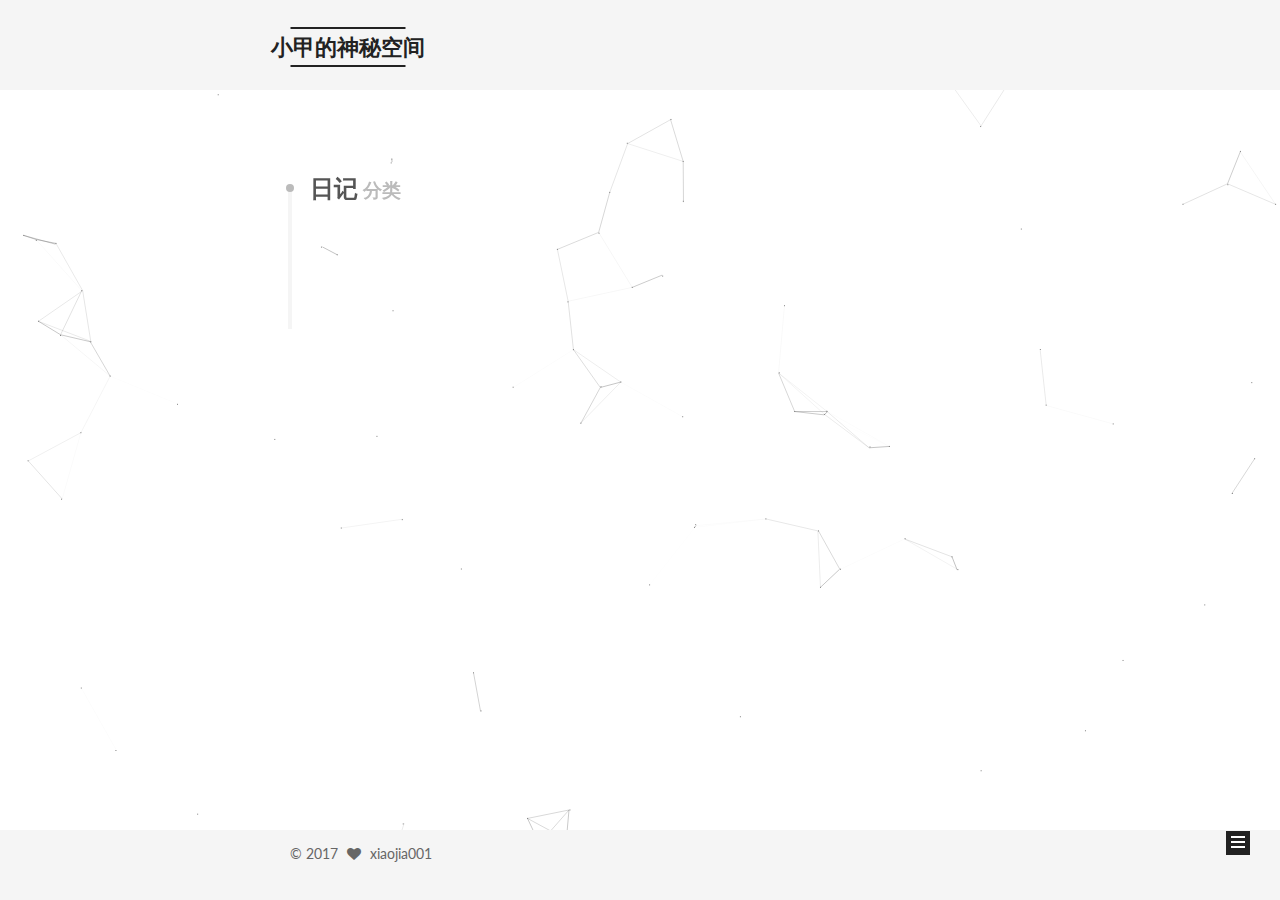
<file: categories/日记/index.html>
<!DOCTYPE html>



  


<html class="theme-next mist use-motion" lang="zh-Hans">
<head>
  <meta charset="UTF-8"/>
<meta http-equiv="X-UA-Compatible" content="IE=edge" />
<meta name="viewport" content="width=device-width, initial-scale=1, maximum-scale=1"/>



  
  
    
    
  <script src="/lib/pace/pace.min.js?v=1.0.2"></script>
  <link href="/lib/pace/pace-theme-minimal.min.css?v=1.0.2" rel="stylesheet">







<meta http-equiv="Cache-Control" content="no-transform" />
<meta http-equiv="Cache-Control" content="no-siteapp" />















  
  
  <link href="/lib/fancybox/source/jquery.fancybox.css?v=2.1.5" rel="stylesheet" type="text/css" />




  
  
  
  

  
    
    
  

  

  

  

  

  
    
    
    <link href="//fonts.googleapis.com/css?family=Lato:300,300italic,400,400italic,700,700italic&subset=latin,latin-ext" rel="stylesheet" type="text/css">
  






<link href="/lib/font-awesome/css/font-awesome.min.css?v=4.6.2" rel="stylesheet" type="text/css" />

<link href="/css/main.css?v=5.1.1" rel="stylesheet" type="text/css" />


  <meta name="keywords" content="Hexo, NexT" />








  <link rel="shortcut icon" type="image/x-icon" href="/images/favicon.ico?v=5.1.1" />






<meta name="description" content="斩尽春风未肯归">
<meta property="og:type" content="website">
<meta property="og:title" content="小甲的神秘空间">
<meta property="og:url" content="/categories/日记/index.html">
<meta property="og:site_name" content="小甲的神秘空间">
<meta property="og:description" content="斩尽春风未肯归">
<meta property="og:locale" content="zh-Hans">
<meta name="twitter:card" content="summary">
<meta name="twitter:title" content="小甲的神秘空间">
<meta name="twitter:description" content="斩尽春风未肯归">



<script type="text/javascript" id="hexo.configurations">
  var NexT = window.NexT || {};
  var CONFIG = {
    root: '/',
    scheme: 'Mist',
    sidebar: {"position":"left","display":"post","offset":12,"offset_float":0,"b2t":false,"scrollpercent":false,"onmobile":false},
    fancybox: true,
    motion: true,
    duoshuo: {
      userId: '0',
      author: '博主'
    },
    algolia: {
      applicationID: '',
      apiKey: '',
      indexName: '',
      hits: {"per_page":10},
      labels: {"input_placeholder":"Search for Posts","hits_empty":"We didn't find any results for the search: ${query}","hits_stats":"${hits} results found in ${time} ms"}
    }
  };
</script>



  <link rel="canonical" href="/categories/日记/"/>





  <title>分类: 日记 | 小甲的神秘空间</title>
  














</head>

<body itemscope itemtype="http://schema.org/WebPage" lang="zh-Hans">

  
  
    
  

  <div class="container sidebar-position-left  ">
    <div class="headband"></div>

    <header id="header" class="header" itemscope itemtype="http://schema.org/WPHeader">
      <div class="header-inner"><div class="site-brand-wrapper">
  <div class="site-meta ">
    

    <div class="custom-logo-site-title">
      <a href="/"  class="brand" rel="start">
        <span class="logo-line-before"><i></i></span>
        <span class="site-title">小甲的神秘空间</span>
        <span class="logo-line-after"><i></i></span>
      </a>
    </div>
      
        <p class="site-subtitle">斩尽春风未肯归</p>
      
  </div>

  <div class="site-nav-toggle">
    <button>
      <span class="btn-bar"></span>
      <span class="btn-bar"></span>
      <span class="btn-bar"></span>
    </button>
  </div>
</div>

<nav class="site-nav">
  

  
    <ul id="menu" class="menu">
      
        
        <li class="menu-item menu-item-home">
          <a href="/" rel="section">
            
              <i class="menu-item-icon fa fa-fw fa-home"></i> <br />
            
            首页
          </a>
        </li>
      
        
        <li class="menu-item menu-item-categories">
          <a href="/categories/" rel="section">
            
              <i class="menu-item-icon fa fa-fw fa-th"></i> <br />
            
            分类
          </a>
        </li>
      
        
        <li class="menu-item menu-item-archives">
          <a href="/archives" rel="section">
            
              <i class="menu-item-icon fa fa-fw fa-archive"></i> <br />
            
            归档
          </a>
        </li>
      
        
        <li class="menu-item menu-item-tags">
          <a href="/tags" rel="section">
            
              <i class="menu-item-icon fa fa-fw fa-tags"></i> <br />
            
            标签
          </a>
        </li>
      

      
    </ul>
  

  
</nav>



 </div>
    </header>

    <main id="main" class="main">
      <div class="main-inner">
        <div class="content-wrap">
          <div id="content" class="content">
            

  <section id="posts" class="posts-collapse">
    <div class="collection-title">
      <h1>日记<small>分类</small>
      </h1>
    </div>

    
      

  <article class="post post-type-normal" itemscope itemtype="http://schema.org/Article">
    <header class="post-header">

      <h2 class="post-title">
        
            <a class="post-title-link" href="/2017/07/24/Vue入门项目搭建笔记/" itemprop="url">
              
                <span itemprop="name">Vue入门项目搭建笔记</span>
              
            </a>
        
      </h2>

      <div class="post-meta">
        <time class="post-time" itemprop="dateCreated"
              datetime="2017-07-24T21:33:01+08:00"
              content="2017-07-24" >
          07-24
        </time>
      </div>

    </header>
  </article>


    
  </section>

  



          </div>
          


          

        </div>
        
          
  
  <div class="sidebar-toggle">
    <div class="sidebar-toggle-line-wrap">
      <span class="sidebar-toggle-line sidebar-toggle-line-first"></span>
      <span class="sidebar-toggle-line sidebar-toggle-line-middle"></span>
      <span class="sidebar-toggle-line sidebar-toggle-line-last"></span>
    </div>
  </div>

  <aside id="sidebar" class="sidebar">
    
    <div class="sidebar-inner">

      

      

      <section class="site-overview sidebar-panel sidebar-panel-active">
        <div class="site-author motion-element" itemprop="author" itemscope itemtype="http://schema.org/Person">
          <img class="site-author-image" itemprop="image"
               src="/images/ershao.jpg"
               alt="xiaojia001" />
          <p class="site-author-name" itemprop="name">xiaojia001</p>
           
              <p class="site-description motion-element" itemprop="description">斩尽春风未肯归</p>
          
        </div>
        <nav class="site-state motion-element">

          
            <div class="site-state-item site-state-posts">
              <a href="/archives">
                <span class="site-state-item-count">2</span>
                <span class="site-state-item-name">日志</span>
              </a>
            </div>
          

          
            
            
            <div class="site-state-item site-state-categories">
              <a href="/categories/index.html">
                <span class="site-state-item-count">1</span>
                <span class="site-state-item-name">分类</span>
              </a>
            </div>
          

          
            
            
            <div class="site-state-item site-state-tags">
              <a href="/tags/index.html">
                <span class="site-state-item-count">4</span>
                <span class="site-state-item-name">标签</span>
              </a>
            </div>
          

        </nav>

        

        <div class="links-of-author motion-element">
          
            
              <span class="links-of-author-item">
                <a href="http://weibo.com/p/1005052065470857" target="_blank" title="Weibo">
                  
                    <i class="fa fa-fw fa-weibo"></i>
                  
                  Weibo
                </a>
              </span>
            
              <span class="links-of-author-item">
                <a href="https://github.com/xiaojia001" target="_blank" title="GitHub">
                  
                    <i class="fa fa-fw fa-github"></i>
                  
                  GitHub
                </a>
              </span>
            
          
        </div>

        
        

        
        

        


      </section>

      

      

    </div>
  </aside>


        
      </div>
    </main>

    <footer id="footer" class="footer">
      <div class="footer-inner">
        <div class="copyright" >
  
  &copy; 
  <span itemprop="copyrightYear">2017</span>
  <span class="with-love">
    <i class="fa fa-heart"></i>
  </span>
  <span class="author" itemprop="copyrightHolder">xiaojia001</span>
</div>



        

        
      </div>
    </footer>

    
      <div class="back-to-top">
        <i class="fa fa-arrow-up"></i>
        
      </div>
    

  </div>

  

<script type="text/javascript">
  if (Object.prototype.toString.call(window.Promise) !== '[object Function]') {
    window.Promise = null;
  }
</script>









  


  











  
  <script type="text/javascript" src="/lib/jquery/index.js?v=2.1.3"></script>

  
  <script type="text/javascript" src="/lib/fastclick/lib/fastclick.min.js?v=1.0.6"></script>

  
  <script type="text/javascript" src="/lib/jquery_lazyload/jquery.lazyload.js?v=1.9.7"></script>

  
  <script type="text/javascript" src="/lib/velocity/velocity.min.js?v=1.2.1"></script>

  
  <script type="text/javascript" src="/lib/velocity/velocity.ui.min.js?v=1.2.1"></script>

  
  <script type="text/javascript" src="/lib/fancybox/source/jquery.fancybox.pack.js?v=2.1.5"></script>

  
  <script type="text/javascript" src="/lib/canvas-nest/canvas-nest.min.js"></script>


  


  <script type="text/javascript" src="/js/src/utils.js?v=5.1.1"></script>

  <script type="text/javascript" src="/js/src/motion.js?v=5.1.1"></script>



  
  

  
    <script type="text/javascript" src="/js/src/scrollspy.js?v=5.1.1"></script>
<script type="text/javascript" src="/js/src/post-details.js?v=5.1.1"></script>

  

  


  <script type="text/javascript" src="/js/src/bootstrap.js?v=5.1.1"></script>



  


  




	





  





  






  





  

  

  

  

  

  

</body>
</html>
</file>
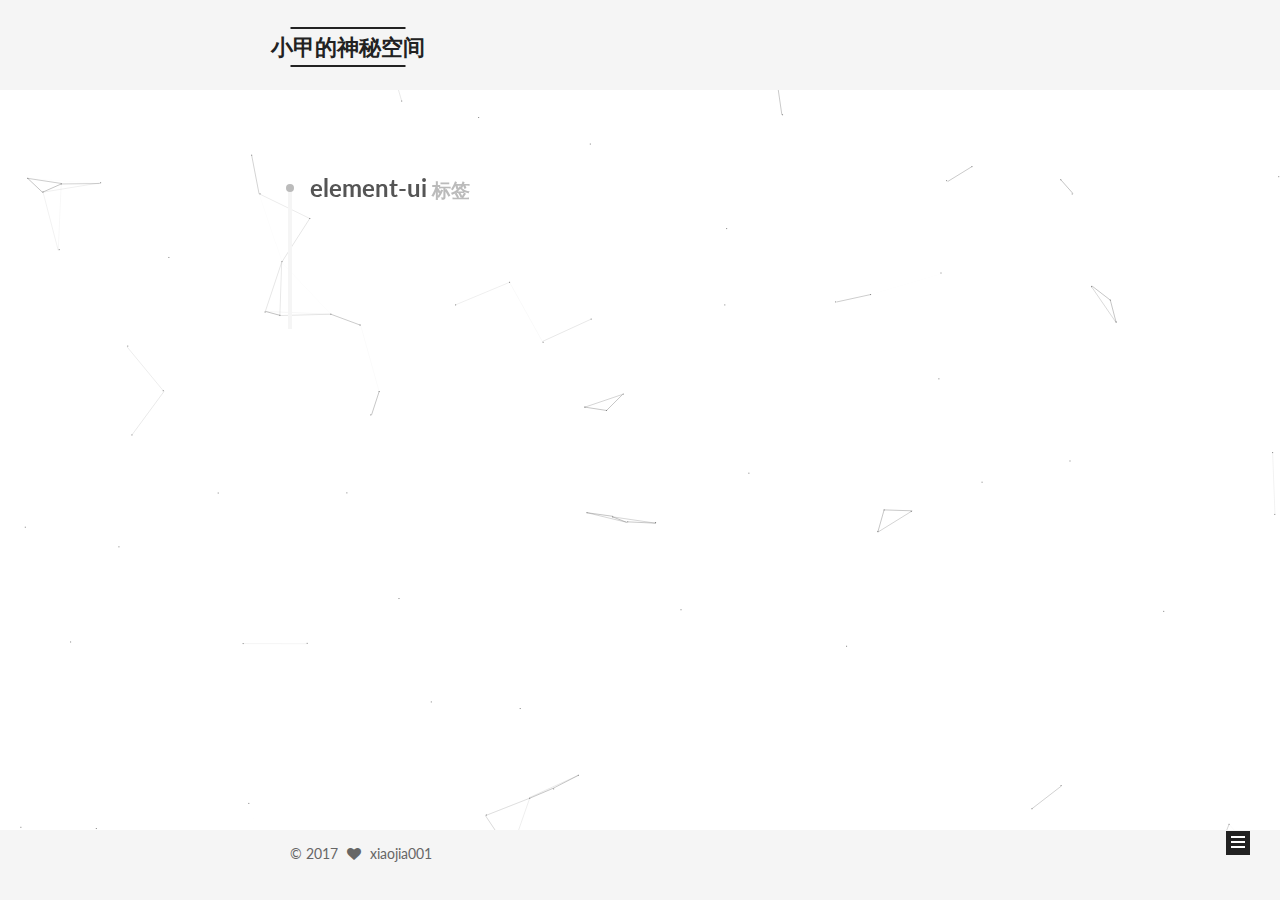
<file: tags/element-ui/index.html>
<!DOCTYPE html>



  


<html class="theme-next mist use-motion" lang="zh-Hans">
<head>
  <meta charset="UTF-8"/>
<meta http-equiv="X-UA-Compatible" content="IE=edge" />
<meta name="viewport" content="width=device-width, initial-scale=1, maximum-scale=1"/>



  
  
    
    
  <script src="/lib/pace/pace.min.js?v=1.0.2"></script>
  <link href="/lib/pace/pace-theme-minimal.min.css?v=1.0.2" rel="stylesheet">







<meta http-equiv="Cache-Control" content="no-transform" />
<meta http-equiv="Cache-Control" content="no-siteapp" />















  
  
  <link href="/lib/fancybox/source/jquery.fancybox.css?v=2.1.5" rel="stylesheet" type="text/css" />




  
  
  
  

  
    
    
  

  

  

  

  

  
    
    
    <link href="//fonts.googleapis.com/css?family=Lato:300,300italic,400,400italic,700,700italic&subset=latin,latin-ext" rel="stylesheet" type="text/css">
  






<link href="/lib/font-awesome/css/font-awesome.min.css?v=4.6.2" rel="stylesheet" type="text/css" />

<link href="/css/main.css?v=5.1.1" rel="stylesheet" type="text/css" />


  <meta name="keywords" content="Hexo, NexT" />








  <link rel="shortcut icon" type="image/x-icon" href="/images/favicon.ico?v=5.1.1" />






<meta name="description" content="斩尽春风未肯归">
<meta property="og:type" content="website">
<meta property="og:title" content="小甲的神秘空间">
<meta property="og:url" content="/tags/element-ui/index.html">
<meta property="og:site_name" content="小甲的神秘空间">
<meta property="og:description" content="斩尽春风未肯归">
<meta property="og:locale" content="zh-Hans">
<meta name="twitter:card" content="summary">
<meta name="twitter:title" content="小甲的神秘空间">
<meta name="twitter:description" content="斩尽春风未肯归">



<script type="text/javascript" id="hexo.configurations">
  var NexT = window.NexT || {};
  var CONFIG = {
    root: '/',
    scheme: 'Mist',
    sidebar: {"position":"left","display":"post","offset":12,"offset_float":0,"b2t":false,"scrollpercent":false,"onmobile":false},
    fancybox: true,
    motion: true,
    duoshuo: {
      userId: '0',
      author: '博主'
    },
    algolia: {
      applicationID: '',
      apiKey: '',
      indexName: '',
      hits: {"per_page":10},
      labels: {"input_placeholder":"Search for Posts","hits_empty":"We didn't find any results for the search: ${query}","hits_stats":"${hits} results found in ${time} ms"}
    }
  };
</script>



  <link rel="canonical" href="/tags/element-ui/"/>





  <title>标签: element-ui | 小甲的神秘空间</title>
  














</head>

<body itemscope itemtype="http://schema.org/WebPage" lang="zh-Hans">

  
  
    
  

  <div class="container sidebar-position-left  ">
    <div class="headband"></div>

    <header id="header" class="header" itemscope itemtype="http://schema.org/WPHeader">
      <div class="header-inner"><div class="site-brand-wrapper">
  <div class="site-meta ">
    

    <div class="custom-logo-site-title">
      <a href="/"  class="brand" rel="start">
        <span class="logo-line-before"><i></i></span>
        <span class="site-title">小甲的神秘空间</span>
        <span class="logo-line-after"><i></i></span>
      </a>
    </div>
      
        <p class="site-subtitle">斩尽春风未肯归</p>
      
  </div>

  <div class="site-nav-toggle">
    <button>
      <span class="btn-bar"></span>
      <span class="btn-bar"></span>
      <span class="btn-bar"></span>
    </button>
  </div>
</div>

<nav class="site-nav">
  

  
    <ul id="menu" class="menu">
      
        
        <li class="menu-item menu-item-home">
          <a href="/" rel="section">
            
              <i class="menu-item-icon fa fa-fw fa-home"></i> <br />
            
            首页
          </a>
        </li>
      
        
        <li class="menu-item menu-item-categories">
          <a href="/categories/" rel="section">
            
              <i class="menu-item-icon fa fa-fw fa-th"></i> <br />
            
            分类
          </a>
        </li>
      
        
        <li class="menu-item menu-item-archives">
          <a href="/archives" rel="section">
            
              <i class="menu-item-icon fa fa-fw fa-archive"></i> <br />
            
            归档
          </a>
        </li>
      
        
        <li class="menu-item menu-item-tags">
          <a href="/tags" rel="section">
            
              <i class="menu-item-icon fa fa-fw fa-tags"></i> <br />
            
            标签
          </a>
        </li>
      

      
    </ul>
  

  
</nav>



 </div>
    </header>

    <main id="main" class="main">
      <div class="main-inner">
        <div class="content-wrap">
          <div id="content" class="content">
            

  <div id="posts" class="posts-collapse">
    <div class="collection-title">
      <h1>element-ui<small>标签</small>
      </h1>
    </div>

    
      

  <article class="post post-type-normal" itemscope itemtype="http://schema.org/Article">
    <header class="post-header">

      <h2 class="post-title">
        
            <a class="post-title-link" href="/2017/07/24/Vue入门项目搭建笔记/" itemprop="url">
              
                <span itemprop="name">Vue入门项目搭建笔记</span>
              
            </a>
        
      </h2>

      <div class="post-meta">
        <time class="post-time" itemprop="dateCreated"
              datetime="2017-07-24T21:33:01+08:00"
              content="2017-07-24" >
          07-24
        </time>
      </div>

    </header>
  </article>


    
  </div>

  


          </div>
          


          

        </div>
        
          
  
  <div class="sidebar-toggle">
    <div class="sidebar-toggle-line-wrap">
      <span class="sidebar-toggle-line sidebar-toggle-line-first"></span>
      <span class="sidebar-toggle-line sidebar-toggle-line-middle"></span>
      <span class="sidebar-toggle-line sidebar-toggle-line-last"></span>
    </div>
  </div>

  <aside id="sidebar" class="sidebar">
    
    <div class="sidebar-inner">

      

      

      <section class="site-overview sidebar-panel sidebar-panel-active">
        <div class="site-author motion-element" itemprop="author" itemscope itemtype="http://schema.org/Person">
          <img class="site-author-image" itemprop="image"
               src="/images/ershao.jpg"
               alt="xiaojia001" />
          <p class="site-author-name" itemprop="name">xiaojia001</p>
           
              <p class="site-description motion-element" itemprop="description">斩尽春风未肯归</p>
          
        </div>
        <nav class="site-state motion-element">

          
            <div class="site-state-item site-state-posts">
              <a href="/archives">
                <span class="site-state-item-count">2</span>
                <span class="site-state-item-name">日志</span>
              </a>
            </div>
          

          
            
            
            <div class="site-state-item site-state-categories">
              <a href="/categories/index.html">
                <span class="site-state-item-count">1</span>
                <span class="site-state-item-name">分类</span>
              </a>
            </div>
          

          
            
            
            <div class="site-state-item site-state-tags">
              <a href="/tags/index.html">
                <span class="site-state-item-count">4</span>
                <span class="site-state-item-name">标签</span>
              </a>
            </div>
          

        </nav>

        

        <div class="links-of-author motion-element">
          
            
              <span class="links-of-author-item">
                <a href="http://weibo.com/p/1005052065470857" target="_blank" title="Weibo">
                  
                    <i class="fa fa-fw fa-weibo"></i>
                  
                  Weibo
                </a>
              </span>
            
              <span class="links-of-author-item">
                <a href="https://github.com/xiaojia001" target="_blank" title="GitHub">
                  
                    <i class="fa fa-fw fa-github"></i>
                  
                  GitHub
                </a>
              </span>
            
          
        </div>

        
        

        
        

        


      </section>

      

      

    </div>
  </aside>


        
      </div>
    </main>

    <footer id="footer" class="footer">
      <div class="footer-inner">
        <div class="copyright" >
  
  &copy; 
  <span itemprop="copyrightYear">2017</span>
  <span class="with-love">
    <i class="fa fa-heart"></i>
  </span>
  <span class="author" itemprop="copyrightHolder">xiaojia001</span>
</div>



        

        
      </div>
    </footer>

    
      <div class="back-to-top">
        <i class="fa fa-arrow-up"></i>
        
      </div>
    

  </div>

  

<script type="text/javascript">
  if (Object.prototype.toString.call(window.Promise) !== '[object Function]') {
    window.Promise = null;
  }
</script>









  


  











  
  <script type="text/javascript" src="/lib/jquery/index.js?v=2.1.3"></script>

  
  <script type="text/javascript" src="/lib/fastclick/lib/fastclick.min.js?v=1.0.6"></script>

  
  <script type="text/javascript" src="/lib/jquery_lazyload/jquery.lazyload.js?v=1.9.7"></script>

  
  <script type="text/javascript" src="/lib/velocity/velocity.min.js?v=1.2.1"></script>

  
  <script type="text/javascript" src="/lib/velocity/velocity.ui.min.js?v=1.2.1"></script>

  
  <script type="text/javascript" src="/lib/fancybox/source/jquery.fancybox.pack.js?v=2.1.5"></script>

  
  <script type="text/javascript" src="/lib/canvas-nest/canvas-nest.min.js"></script>


  


  <script type="text/javascript" src="/js/src/utils.js?v=5.1.1"></script>

  <script type="text/javascript" src="/js/src/motion.js?v=5.1.1"></script>



  
  

  
    <script type="text/javascript" src="/js/src/scrollspy.js?v=5.1.1"></script>
<script type="text/javascript" src="/js/src/post-details.js?v=5.1.1"></script>

  

  


  <script type="text/javascript" src="/js/src/bootstrap.js?v=5.1.1"></script>



  


  




	





  





  






  





  

  

  

  

  

  

</body>
</html>
</file>
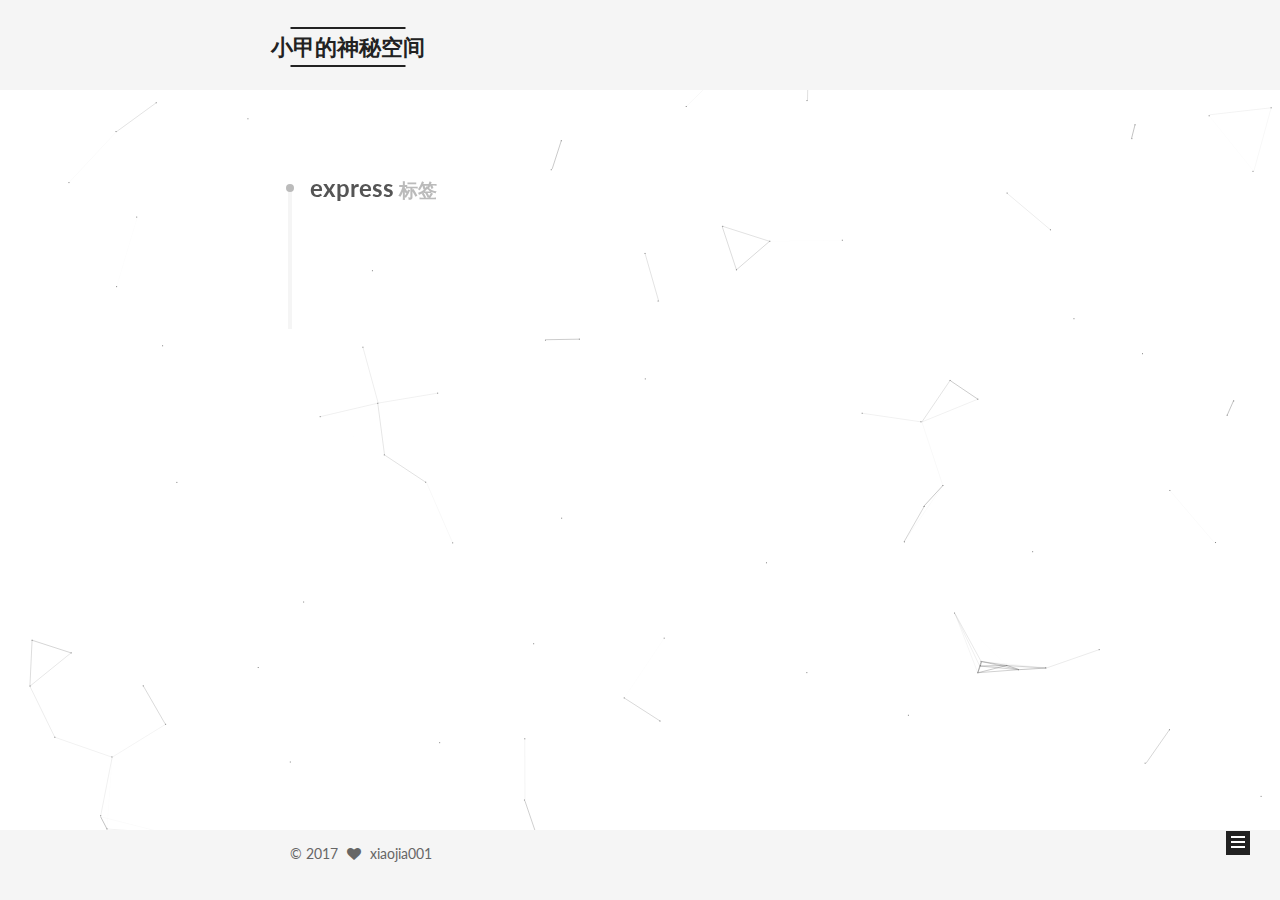
<file: tags/express/index.html>
<!DOCTYPE html>



  


<html class="theme-next mist use-motion" lang="zh-Hans">
<head>
  <meta charset="UTF-8"/>
<meta http-equiv="X-UA-Compatible" content="IE=edge" />
<meta name="viewport" content="width=device-width, initial-scale=1, maximum-scale=1"/>



  
  
    
    
  <script src="/lib/pace/pace.min.js?v=1.0.2"></script>
  <link href="/lib/pace/pace-theme-minimal.min.css?v=1.0.2" rel="stylesheet">







<meta http-equiv="Cache-Control" content="no-transform" />
<meta http-equiv="Cache-Control" content="no-siteapp" />















  
  
  <link href="/lib/fancybox/source/jquery.fancybox.css?v=2.1.5" rel="stylesheet" type="text/css" />




  
  
  
  

  
    
    
  

  

  

  

  

  
    
    
    <link href="//fonts.googleapis.com/css?family=Lato:300,300italic,400,400italic,700,700italic&subset=latin,latin-ext" rel="stylesheet" type="text/css">
  






<link href="/lib/font-awesome/css/font-awesome.min.css?v=4.6.2" rel="stylesheet" type="text/css" />

<link href="/css/main.css?v=5.1.1" rel="stylesheet" type="text/css" />


  <meta name="keywords" content="Hexo, NexT" />








  <link rel="shortcut icon" type="image/x-icon" href="/images/favicon.ico?v=5.1.1" />






<meta name="description" content="斩尽春风未肯归">
<meta property="og:type" content="website">
<meta property="og:title" content="小甲的神秘空间">
<meta property="og:url" content="/tags/express/index.html">
<meta property="og:site_name" content="小甲的神秘空间">
<meta property="og:description" content="斩尽春风未肯归">
<meta property="og:locale" content="zh-Hans">
<meta name="twitter:card" content="summary">
<meta name="twitter:title" content="小甲的神秘空间">
<meta name="twitter:description" content="斩尽春风未肯归">



<script type="text/javascript" id="hexo.configurations">
  var NexT = window.NexT || {};
  var CONFIG = {
    root: '/',
    scheme: 'Mist',
    sidebar: {"position":"left","display":"post","offset":12,"offset_float":0,"b2t":false,"scrollpercent":false,"onmobile":false},
    fancybox: true,
    motion: true,
    duoshuo: {
      userId: '0',
      author: '博主'
    },
    algolia: {
      applicationID: '',
      apiKey: '',
      indexName: '',
      hits: {"per_page":10},
      labels: {"input_placeholder":"Search for Posts","hits_empty":"We didn't find any results for the search: ${query}","hits_stats":"${hits} results found in ${time} ms"}
    }
  };
</script>



  <link rel="canonical" href="/tags/express/"/>





  <title>标签: express | 小甲的神秘空间</title>
  














</head>

<body itemscope itemtype="http://schema.org/WebPage" lang="zh-Hans">

  
  
    
  

  <div class="container sidebar-position-left  ">
    <div class="headband"></div>

    <header id="header" class="header" itemscope itemtype="http://schema.org/WPHeader">
      <div class="header-inner"><div class="site-brand-wrapper">
  <div class="site-meta ">
    

    <div class="custom-logo-site-title">
      <a href="/"  class="brand" rel="start">
        <span class="logo-line-before"><i></i></span>
        <span class="site-title">小甲的神秘空间</span>
        <span class="logo-line-after"><i></i></span>
      </a>
    </div>
      
        <p class="site-subtitle">斩尽春风未肯归</p>
      
  </div>

  <div class="site-nav-toggle">
    <button>
      <span class="btn-bar"></span>
      <span class="btn-bar"></span>
      <span class="btn-bar"></span>
    </button>
  </div>
</div>

<nav class="site-nav">
  

  
    <ul id="menu" class="menu">
      
        
        <li class="menu-item menu-item-home">
          <a href="/" rel="section">
            
              <i class="menu-item-icon fa fa-fw fa-home"></i> <br />
            
            首页
          </a>
        </li>
      
        
        <li class="menu-item menu-item-categories">
          <a href="/categories/" rel="section">
            
              <i class="menu-item-icon fa fa-fw fa-th"></i> <br />
            
            分类
          </a>
        </li>
      
        
        <li class="menu-item menu-item-archives">
          <a href="/archives" rel="section">
            
              <i class="menu-item-icon fa fa-fw fa-archive"></i> <br />
            
            归档
          </a>
        </li>
      
        
        <li class="menu-item menu-item-tags">
          <a href="/tags" rel="section">
            
              <i class="menu-item-icon fa fa-fw fa-tags"></i> <br />
            
            标签
          </a>
        </li>
      

      
    </ul>
  

  
</nav>



 </div>
    </header>

    <main id="main" class="main">
      <div class="main-inner">
        <div class="content-wrap">
          <div id="content" class="content">
            

  <div id="posts" class="posts-collapse">
    <div class="collection-title">
      <h1>express<small>标签</small>
      </h1>
    </div>

    
      

  <article class="post post-type-normal" itemscope itemtype="http://schema.org/Article">
    <header class="post-header">

      <h2 class="post-title">
        
            <a class="post-title-link" href="/2017/07/24/Vue入门项目搭建笔记/" itemprop="url">
              
                <span itemprop="name">Vue入门项目搭建笔记</span>
              
            </a>
        
      </h2>

      <div class="post-meta">
        <time class="post-time" itemprop="dateCreated"
              datetime="2017-07-24T21:33:01+08:00"
              content="2017-07-24" >
          07-24
        </time>
      </div>

    </header>
  </article>


    
  </div>

  


          </div>
          


          

        </div>
        
          
  
  <div class="sidebar-toggle">
    <div class="sidebar-toggle-line-wrap">
      <span class="sidebar-toggle-line sidebar-toggle-line-first"></span>
      <span class="sidebar-toggle-line sidebar-toggle-line-middle"></span>
      <span class="sidebar-toggle-line sidebar-toggle-line-last"></span>
    </div>
  </div>

  <aside id="sidebar" class="sidebar">
    
    <div class="sidebar-inner">

      

      

      <section class="site-overview sidebar-panel sidebar-panel-active">
        <div class="site-author motion-element" itemprop="author" itemscope itemtype="http://schema.org/Person">
          <img class="site-author-image" itemprop="image"
               src="/images/ershao.jpg"
               alt="xiaojia001" />
          <p class="site-author-name" itemprop="name">xiaojia001</p>
           
              <p class="site-description motion-element" itemprop="description">斩尽春风未肯归</p>
          
        </div>
        <nav class="site-state motion-element">

          
            <div class="site-state-item site-state-posts">
              <a href="/archives">
                <span class="site-state-item-count">2</span>
                <span class="site-state-item-name">日志</span>
              </a>
            </div>
          

          
            
            
            <div class="site-state-item site-state-categories">
              <a href="/categories/index.html">
                <span class="site-state-item-count">1</span>
                <span class="site-state-item-name">分类</span>
              </a>
            </div>
          

          
            
            
            <div class="site-state-item site-state-tags">
              <a href="/tags/index.html">
                <span class="site-state-item-count">4</span>
                <span class="site-state-item-name">标签</span>
              </a>
            </div>
          

        </nav>

        

        <div class="links-of-author motion-element">
          
            
              <span class="links-of-author-item">
                <a href="http://weibo.com/p/1005052065470857" target="_blank" title="Weibo">
                  
                    <i class="fa fa-fw fa-weibo"></i>
                  
                  Weibo
                </a>
              </span>
            
              <span class="links-of-author-item">
                <a href="https://github.com/xiaojia001" target="_blank" title="GitHub">
                  
                    <i class="fa fa-fw fa-github"></i>
                  
                  GitHub
                </a>
              </span>
            
          
        </div>

        
        

        
        

        


      </section>

      

      

    </div>
  </aside>


        
      </div>
    </main>

    <footer id="footer" class="footer">
      <div class="footer-inner">
        <div class="copyright" >
  
  &copy; 
  <span itemprop="copyrightYear">2017</span>
  <span class="with-love">
    <i class="fa fa-heart"></i>
  </span>
  <span class="author" itemprop="copyrightHolder">xiaojia001</span>
</div>



        

        
      </div>
    </footer>

    
      <div class="back-to-top">
        <i class="fa fa-arrow-up"></i>
        
      </div>
    

  </div>

  

<script type="text/javascript">
  if (Object.prototype.toString.call(window.Promise) !== '[object Function]') {
    window.Promise = null;
  }
</script>









  


  











  
  <script type="text/javascript" src="/lib/jquery/index.js?v=2.1.3"></script>

  
  <script type="text/javascript" src="/lib/fastclick/lib/fastclick.min.js?v=1.0.6"></script>

  
  <script type="text/javascript" src="/lib/jquery_lazyload/jquery.lazyload.js?v=1.9.7"></script>

  
  <script type="text/javascript" src="/lib/velocity/velocity.min.js?v=1.2.1"></script>

  
  <script type="text/javascript" src="/lib/velocity/velocity.ui.min.js?v=1.2.1"></script>

  
  <script type="text/javascript" src="/lib/fancybox/source/jquery.fancybox.pack.js?v=2.1.5"></script>

  
  <script type="text/javascript" src="/lib/canvas-nest/canvas-nest.min.js"></script>


  


  <script type="text/javascript" src="/js/src/utils.js?v=5.1.1"></script>

  <script type="text/javascript" src="/js/src/motion.js?v=5.1.1"></script>



  
  

  
    <script type="text/javascript" src="/js/src/scrollspy.js?v=5.1.1"></script>
<script type="text/javascript" src="/js/src/post-details.js?v=5.1.1"></script>

  

  


  <script type="text/javascript" src="/js/src/bootstrap.js?v=5.1.1"></script>



  


  




	





  





  






  





  

  

  

  

  

  

</body>
</html>
</file>
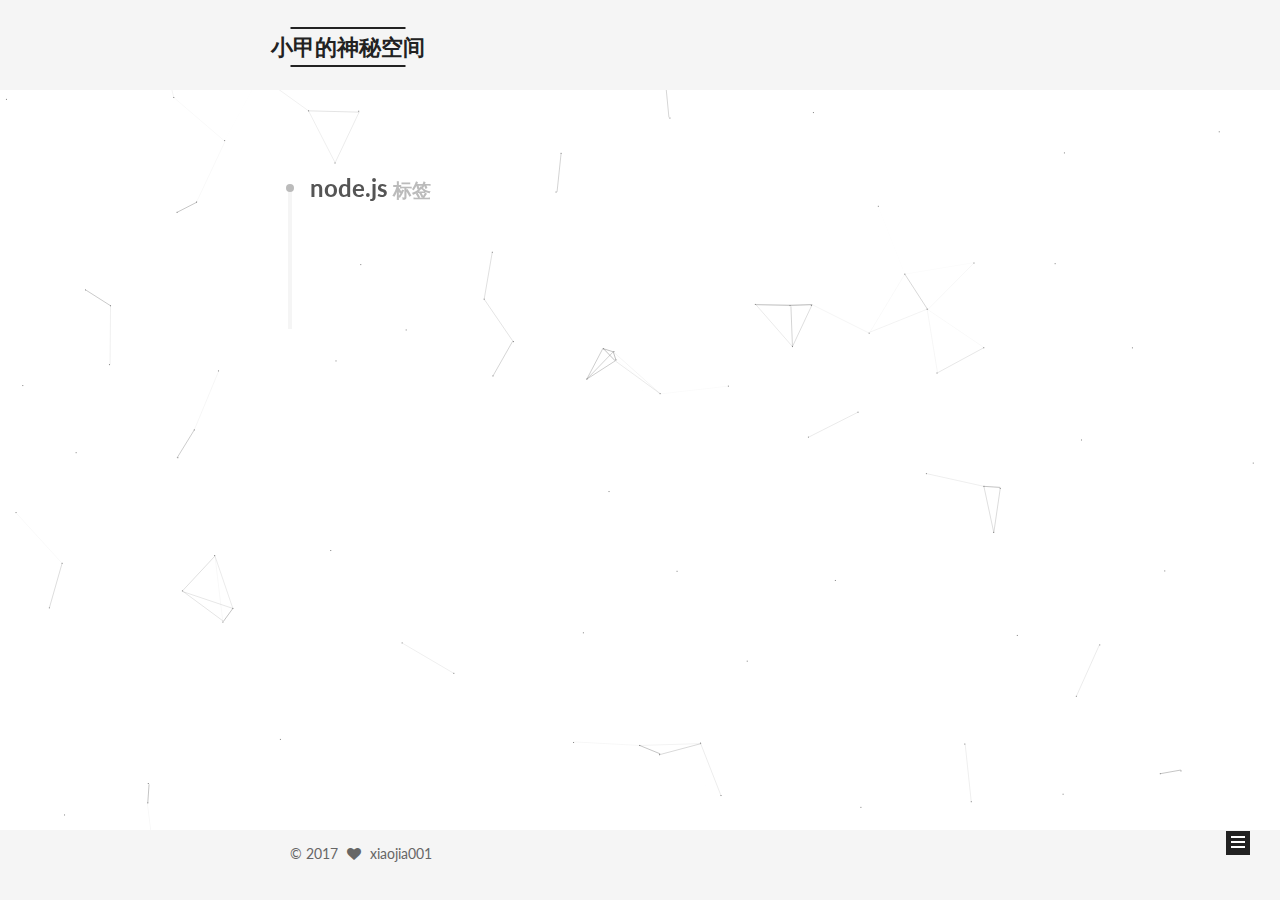
<file: tags/node-js/index.html>
<!DOCTYPE html>



  


<html class="theme-next mist use-motion" lang="zh-Hans">
<head>
  <meta charset="UTF-8"/>
<meta http-equiv="X-UA-Compatible" content="IE=edge" />
<meta name="viewport" content="width=device-width, initial-scale=1, maximum-scale=1"/>



  
  
    
    
  <script src="/lib/pace/pace.min.js?v=1.0.2"></script>
  <link href="/lib/pace/pace-theme-minimal.min.css?v=1.0.2" rel="stylesheet">







<meta http-equiv="Cache-Control" content="no-transform" />
<meta http-equiv="Cache-Control" content="no-siteapp" />















  
  
  <link href="/lib/fancybox/source/jquery.fancybox.css?v=2.1.5" rel="stylesheet" type="text/css" />




  
  
  
  

  
    
    
  

  

  

  

  

  
    
    
    <link href="//fonts.googleapis.com/css?family=Lato:300,300italic,400,400italic,700,700italic&subset=latin,latin-ext" rel="stylesheet" type="text/css">
  






<link href="/lib/font-awesome/css/font-awesome.min.css?v=4.6.2" rel="stylesheet" type="text/css" />

<link href="/css/main.css?v=5.1.1" rel="stylesheet" type="text/css" />


  <meta name="keywords" content="Hexo, NexT" />








  <link rel="shortcut icon" type="image/x-icon" href="/images/favicon.ico?v=5.1.1" />






<meta name="description" content="斩尽春风未肯归">
<meta property="og:type" content="website">
<meta property="og:title" content="小甲的神秘空间">
<meta property="og:url" content="/tags/node-js/index.html">
<meta property="og:site_name" content="小甲的神秘空间">
<meta property="og:description" content="斩尽春风未肯归">
<meta property="og:locale" content="zh-Hans">
<meta name="twitter:card" content="summary">
<meta name="twitter:title" content="小甲的神秘空间">
<meta name="twitter:description" content="斩尽春风未肯归">



<script type="text/javascript" id="hexo.configurations">
  var NexT = window.NexT || {};
  var CONFIG = {
    root: '/',
    scheme: 'Mist',
    sidebar: {"position":"left","display":"post","offset":12,"offset_float":0,"b2t":false,"scrollpercent":false,"onmobile":false},
    fancybox: true,
    motion: true,
    duoshuo: {
      userId: '0',
      author: '博主'
    },
    algolia: {
      applicationID: '',
      apiKey: '',
      indexName: '',
      hits: {"per_page":10},
      labels: {"input_placeholder":"Search for Posts","hits_empty":"We didn't find any results for the search: ${query}","hits_stats":"${hits} results found in ${time} ms"}
    }
  };
</script>



  <link rel="canonical" href="/tags/node-js/"/>





  <title>标签: node.js | 小甲的神秘空间</title>
  














</head>

<body itemscope itemtype="http://schema.org/WebPage" lang="zh-Hans">

  
  
    
  

  <div class="container sidebar-position-left  ">
    <div class="headband"></div>

    <header id="header" class="header" itemscope itemtype="http://schema.org/WPHeader">
      <div class="header-inner"><div class="site-brand-wrapper">
  <div class="site-meta ">
    

    <div class="custom-logo-site-title">
      <a href="/"  class="brand" rel="start">
        <span class="logo-line-before"><i></i></span>
        <span class="site-title">小甲的神秘空间</span>
        <span class="logo-line-after"><i></i></span>
      </a>
    </div>
      
        <p class="site-subtitle">斩尽春风未肯归</p>
      
  </div>

  <div class="site-nav-toggle">
    <button>
      <span class="btn-bar"></span>
      <span class="btn-bar"></span>
      <span class="btn-bar"></span>
    </button>
  </div>
</div>

<nav class="site-nav">
  

  
    <ul id="menu" class="menu">
      
        
        <li class="menu-item menu-item-home">
          <a href="/" rel="section">
            
              <i class="menu-item-icon fa fa-fw fa-home"></i> <br />
            
            首页
          </a>
        </li>
      
        
        <li class="menu-item menu-item-categories">
          <a href="/categories/" rel="section">
            
              <i class="menu-item-icon fa fa-fw fa-th"></i> <br />
            
            分类
          </a>
        </li>
      
        
        <li class="menu-item menu-item-archives">
          <a href="/archives" rel="section">
            
              <i class="menu-item-icon fa fa-fw fa-archive"></i> <br />
            
            归档
          </a>
        </li>
      
        
        <li class="menu-item menu-item-tags">
          <a href="/tags" rel="section">
            
              <i class="menu-item-icon fa fa-fw fa-tags"></i> <br />
            
            标签
          </a>
        </li>
      

      
    </ul>
  

  
</nav>



 </div>
    </header>

    <main id="main" class="main">
      <div class="main-inner">
        <div class="content-wrap">
          <div id="content" class="content">
            

  <div id="posts" class="posts-collapse">
    <div class="collection-title">
      <h1>node.js<small>标签</small>
      </h1>
    </div>

    
      

  <article class="post post-type-normal" itemscope itemtype="http://schema.org/Article">
    <header class="post-header">

      <h2 class="post-title">
        
            <a class="post-title-link" href="/2017/07/24/Vue入门项目搭建笔记/" itemprop="url">
              
                <span itemprop="name">Vue入门项目搭建笔记</span>
              
            </a>
        
      </h2>

      <div class="post-meta">
        <time class="post-time" itemprop="dateCreated"
              datetime="2017-07-24T21:33:01+08:00"
              content="2017-07-24" >
          07-24
        </time>
      </div>

    </header>
  </article>


    
  </div>

  


          </div>
          


          

        </div>
        
          
  
  <div class="sidebar-toggle">
    <div class="sidebar-toggle-line-wrap">
      <span class="sidebar-toggle-line sidebar-toggle-line-first"></span>
      <span class="sidebar-toggle-line sidebar-toggle-line-middle"></span>
      <span class="sidebar-toggle-line sidebar-toggle-line-last"></span>
    </div>
  </div>

  <aside id="sidebar" class="sidebar">
    
    <div class="sidebar-inner">

      

      

      <section class="site-overview sidebar-panel sidebar-panel-active">
        <div class="site-author motion-element" itemprop="author" itemscope itemtype="http://schema.org/Person">
          <img class="site-author-image" itemprop="image"
               src="/images/ershao.jpg"
               alt="xiaojia001" />
          <p class="site-author-name" itemprop="name">xiaojia001</p>
           
              <p class="site-description motion-element" itemprop="description">斩尽春风未肯归</p>
          
        </div>
        <nav class="site-state motion-element">

          
            <div class="site-state-item site-state-posts">
              <a href="/archives">
                <span class="site-state-item-count">2</span>
                <span class="site-state-item-name">日志</span>
              </a>
            </div>
          

          
            
            
            <div class="site-state-item site-state-categories">
              <a href="/categories/index.html">
                <span class="site-state-item-count">1</span>
                <span class="site-state-item-name">分类</span>
              </a>
            </div>
          

          
            
            
            <div class="site-state-item site-state-tags">
              <a href="/tags/index.html">
                <span class="site-state-item-count">4</span>
                <span class="site-state-item-name">标签</span>
              </a>
            </div>
          

        </nav>

        

        <div class="links-of-author motion-element">
          
            
              <span class="links-of-author-item">
                <a href="http://weibo.com/p/1005052065470857" target="_blank" title="Weibo">
                  
                    <i class="fa fa-fw fa-weibo"></i>
                  
                  Weibo
                </a>
              </span>
            
              <span class="links-of-author-item">
                <a href="https://github.com/xiaojia001" target="_blank" title="GitHub">
                  
                    <i class="fa fa-fw fa-github"></i>
                  
                  GitHub
                </a>
              </span>
            
          
        </div>

        
        

        
        

        


      </section>

      

      

    </div>
  </aside>


        
      </div>
    </main>

    <footer id="footer" class="footer">
      <div class="footer-inner">
        <div class="copyright" >
  
  &copy; 
  <span itemprop="copyrightYear">2017</span>
  <span class="with-love">
    <i class="fa fa-heart"></i>
  </span>
  <span class="author" itemprop="copyrightHolder">xiaojia001</span>
</div>



        

        
      </div>
    </footer>

    
      <div class="back-to-top">
        <i class="fa fa-arrow-up"></i>
        
      </div>
    

  </div>

  

<script type="text/javascript">
  if (Object.prototype.toString.call(window.Promise) !== '[object Function]') {
    window.Promise = null;
  }
</script>









  


  











  
  <script type="text/javascript" src="/lib/jquery/index.js?v=2.1.3"></script>

  
  <script type="text/javascript" src="/lib/fastclick/lib/fastclick.min.js?v=1.0.6"></script>

  
  <script type="text/javascript" src="/lib/jquery_lazyload/jquery.lazyload.js?v=1.9.7"></script>

  
  <script type="text/javascript" src="/lib/velocity/velocity.min.js?v=1.2.1"></script>

  
  <script type="text/javascript" src="/lib/velocity/velocity.ui.min.js?v=1.2.1"></script>

  
  <script type="text/javascript" src="/lib/fancybox/source/jquery.fancybox.pack.js?v=2.1.5"></script>

  
  <script type="text/javascript" src="/lib/canvas-nest/canvas-nest.min.js"></script>


  


  <script type="text/javascript" src="/js/src/utils.js?v=5.1.1"></script>

  <script type="text/javascript" src="/js/src/motion.js?v=5.1.1"></script>



  
  

  
    <script type="text/javascript" src="/js/src/scrollspy.js?v=5.1.1"></script>
<script type="text/javascript" src="/js/src/post-details.js?v=5.1.1"></script>

  

  


  <script type="text/javascript" src="/js/src/bootstrap.js?v=5.1.1"></script>



  


  




	





  





  






  





  

  

  

  

  

  

</body>
</html>
</file>
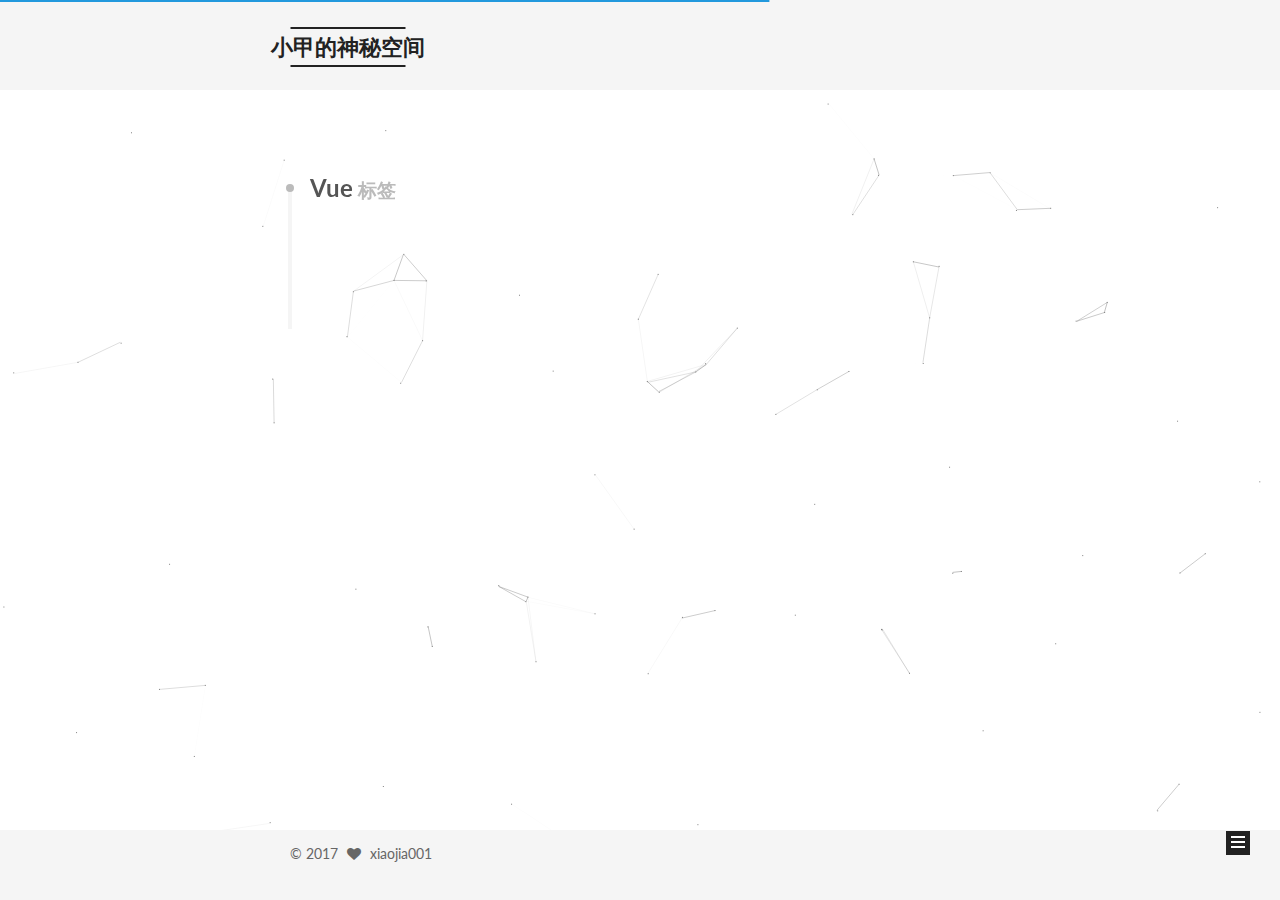
<file: tags/Vue/index.html>
<!DOCTYPE html>



  


<html class="theme-next mist use-motion" lang="zh-Hans">
<head>
  <meta charset="UTF-8"/>
<meta http-equiv="X-UA-Compatible" content="IE=edge" />
<meta name="viewport" content="width=device-width, initial-scale=1, maximum-scale=1"/>



  
  
    
    
  <script src="/lib/pace/pace.min.js?v=1.0.2"></script>
  <link href="/lib/pace/pace-theme-minimal.min.css?v=1.0.2" rel="stylesheet">







<meta http-equiv="Cache-Control" content="no-transform" />
<meta http-equiv="Cache-Control" content="no-siteapp" />















  
  
  <link href="/lib/fancybox/source/jquery.fancybox.css?v=2.1.5" rel="stylesheet" type="text/css" />




  
  
  
  

  
    
    
  

  

  

  

  

  
    
    
    <link href="//fonts.googleapis.com/css?family=Lato:300,300italic,400,400italic,700,700italic&subset=latin,latin-ext" rel="stylesheet" type="text/css">
  






<link href="/lib/font-awesome/css/font-awesome.min.css?v=4.6.2" rel="stylesheet" type="text/css" />

<link href="/css/main.css?v=5.1.1" rel="stylesheet" type="text/css" />


  <meta name="keywords" content="Hexo, NexT" />








  <link rel="shortcut icon" type="image/x-icon" href="/images/favicon.ico?v=5.1.1" />






<meta name="description" content="斩尽春风未肯归">
<meta property="og:type" content="website">
<meta property="og:title" content="小甲的神秘空间">
<meta property="og:url" content="/tags/Vue/index.html">
<meta property="og:site_name" content="小甲的神秘空间">
<meta property="og:description" content="斩尽春风未肯归">
<meta property="og:locale" content="zh-Hans">
<meta name="twitter:card" content="summary">
<meta name="twitter:title" content="小甲的神秘空间">
<meta name="twitter:description" content="斩尽春风未肯归">



<script type="text/javascript" id="hexo.configurations">
  var NexT = window.NexT || {};
  var CONFIG = {
    root: '/',
    scheme: 'Mist',
    sidebar: {"position":"left","display":"post","offset":12,"offset_float":0,"b2t":false,"scrollpercent":false,"onmobile":false},
    fancybox: true,
    motion: true,
    duoshuo: {
      userId: '0',
      author: '博主'
    },
    algolia: {
      applicationID: '',
      apiKey: '',
      indexName: '',
      hits: {"per_page":10},
      labels: {"input_placeholder":"Search for Posts","hits_empty":"We didn't find any results for the search: ${query}","hits_stats":"${hits} results found in ${time} ms"}
    }
  };
</script>



  <link rel="canonical" href="/tags/Vue/"/>





  <title>标签: Vue | 小甲的神秘空间</title>
  














</head>

<body itemscope itemtype="http://schema.org/WebPage" lang="zh-Hans">

  
  
    
  

  <div class="container sidebar-position-left  ">
    <div class="headband"></div>

    <header id="header" class="header" itemscope itemtype="http://schema.org/WPHeader">
      <div class="header-inner"><div class="site-brand-wrapper">
  <div class="site-meta ">
    

    <div class="custom-logo-site-title">
      <a href="/"  class="brand" rel="start">
        <span class="logo-line-before"><i></i></span>
        <span class="site-title">小甲的神秘空间</span>
        <span class="logo-line-after"><i></i></span>
      </a>
    </div>
      
        <p class="site-subtitle">斩尽春风未肯归</p>
      
  </div>

  <div class="site-nav-toggle">
    <button>
      <span class="btn-bar"></span>
      <span class="btn-bar"></span>
      <span class="btn-bar"></span>
    </button>
  </div>
</div>

<nav class="site-nav">
  

  
    <ul id="menu" class="menu">
      
        
        <li class="menu-item menu-item-home">
          <a href="/" rel="section">
            
              <i class="menu-item-icon fa fa-fw fa-home"></i> <br />
            
            首页
          </a>
        </li>
      
        
        <li class="menu-item menu-item-categories">
          <a href="/categories/" rel="section">
            
              <i class="menu-item-icon fa fa-fw fa-th"></i> <br />
            
            分类
          </a>
        </li>
      
        
        <li class="menu-item menu-item-archives">
          <a href="/archives" rel="section">
            
              <i class="menu-item-icon fa fa-fw fa-archive"></i> <br />
            
            归档
          </a>
        </li>
      
        
        <li class="menu-item menu-item-tags">
          <a href="/tags" rel="section">
            
              <i class="menu-item-icon fa fa-fw fa-tags"></i> <br />
            
            标签
          </a>
        </li>
      

      
    </ul>
  

  
</nav>



 </div>
    </header>

    <main id="main" class="main">
      <div class="main-inner">
        <div class="content-wrap">
          <div id="content" class="content">
            

  <div id="posts" class="posts-collapse">
    <div class="collection-title">
      <h1>Vue<small>标签</small>
      </h1>
    </div>

    
      

  <article class="post post-type-normal" itemscope itemtype="http://schema.org/Article">
    <header class="post-header">

      <h2 class="post-title">
        
            <a class="post-title-link" href="/2017/07/24/Vue入门项目搭建笔记/" itemprop="url">
              
                <span itemprop="name">Vue入门项目搭建笔记</span>
              
            </a>
        
      </h2>

      <div class="post-meta">
        <time class="post-time" itemprop="dateCreated"
              datetime="2017-07-24T21:33:01+08:00"
              content="2017-07-24" >
          07-24
        </time>
      </div>

    </header>
  </article>


    
  </div>

  


          </div>
          


          

        </div>
        
          
  
  <div class="sidebar-toggle">
    <div class="sidebar-toggle-line-wrap">
      <span class="sidebar-toggle-line sidebar-toggle-line-first"></span>
      <span class="sidebar-toggle-line sidebar-toggle-line-middle"></span>
      <span class="sidebar-toggle-line sidebar-toggle-line-last"></span>
    </div>
  </div>

  <aside id="sidebar" class="sidebar">
    
    <div class="sidebar-inner">

      

      

      <section class="site-overview sidebar-panel sidebar-panel-active">
        <div class="site-author motion-element" itemprop="author" itemscope itemtype="http://schema.org/Person">
          <img class="site-author-image" itemprop="image"
               src="/images/ershao.jpg"
               alt="xiaojia001" />
          <p class="site-author-name" itemprop="name">xiaojia001</p>
           
              <p class="site-description motion-element" itemprop="description">斩尽春风未肯归</p>
          
        </div>
        <nav class="site-state motion-element">

          
            <div class="site-state-item site-state-posts">
              <a href="/archives">
                <span class="site-state-item-count">2</span>
                <span class="site-state-item-name">日志</span>
              </a>
            </div>
          

          
            
            
            <div class="site-state-item site-state-categories">
              <a href="/categories/index.html">
                <span class="site-state-item-count">1</span>
                <span class="site-state-item-name">分类</span>
              </a>
            </div>
          

          
            
            
            <div class="site-state-item site-state-tags">
              <a href="/tags/index.html">
                <span class="site-state-item-count">4</span>
                <span class="site-state-item-name">标签</span>
              </a>
            </div>
          

        </nav>

        

        <div class="links-of-author motion-element">
          
            
              <span class="links-of-author-item">
                <a href="http://weibo.com/p/1005052065470857" target="_blank" title="Weibo">
                  
                    <i class="fa fa-fw fa-weibo"></i>
                  
                  Weibo
                </a>
              </span>
            
              <span class="links-of-author-item">
                <a href="https://github.com/xiaojia001" target="_blank" title="GitHub">
                  
                    <i class="fa fa-fw fa-github"></i>
                  
                  GitHub
                </a>
              </span>
            
          
        </div>

        
        

        
        

        


      </section>

      

      

    </div>
  </aside>


        
      </div>
    </main>

    <footer id="footer" class="footer">
      <div class="footer-inner">
        <div class="copyright" >
  
  &copy; 
  <span itemprop="copyrightYear">2017</span>
  <span class="with-love">
    <i class="fa fa-heart"></i>
  </span>
  <span class="author" itemprop="copyrightHolder">xiaojia001</span>
</div>



        

        
      </div>
    </footer>

    
      <div class="back-to-top">
        <i class="fa fa-arrow-up"></i>
        
      </div>
    

  </div>

  

<script type="text/javascript">
  if (Object.prototype.toString.call(window.Promise) !== '[object Function]') {
    window.Promise = null;
  }
</script>









  


  











  
  <script type="text/javascript" src="/lib/jquery/index.js?v=2.1.3"></script>

  
  <script type="text/javascript" src="/lib/fastclick/lib/fastclick.min.js?v=1.0.6"></script>

  
  <script type="text/javascript" src="/lib/jquery_lazyload/jquery.lazyload.js?v=1.9.7"></script>

  
  <script type="text/javascript" src="/lib/velocity/velocity.min.js?v=1.2.1"></script>

  
  <script type="text/javascript" src="/lib/velocity/velocity.ui.min.js?v=1.2.1"></script>

  
  <script type="text/javascript" src="/lib/fancybox/source/jquery.fancybox.pack.js?v=2.1.5"></script>

  
  <script type="text/javascript" src="/lib/canvas-nest/canvas-nest.min.js"></script>


  


  <script type="text/javascript" src="/js/src/utils.js?v=5.1.1"></script>

  <script type="text/javascript" src="/js/src/motion.js?v=5.1.1"></script>



  
  

  
    <script type="text/javascript" src="/js/src/scrollspy.js?v=5.1.1"></script>
<script type="text/javascript" src="/js/src/post-details.js?v=5.1.1"></script>

  

  


  <script type="text/javascript" src="/js/src/bootstrap.js?v=5.1.1"></script>



  


  




	





  





  






  





  

  

  

  

  

  

</body>
</html>
</file>
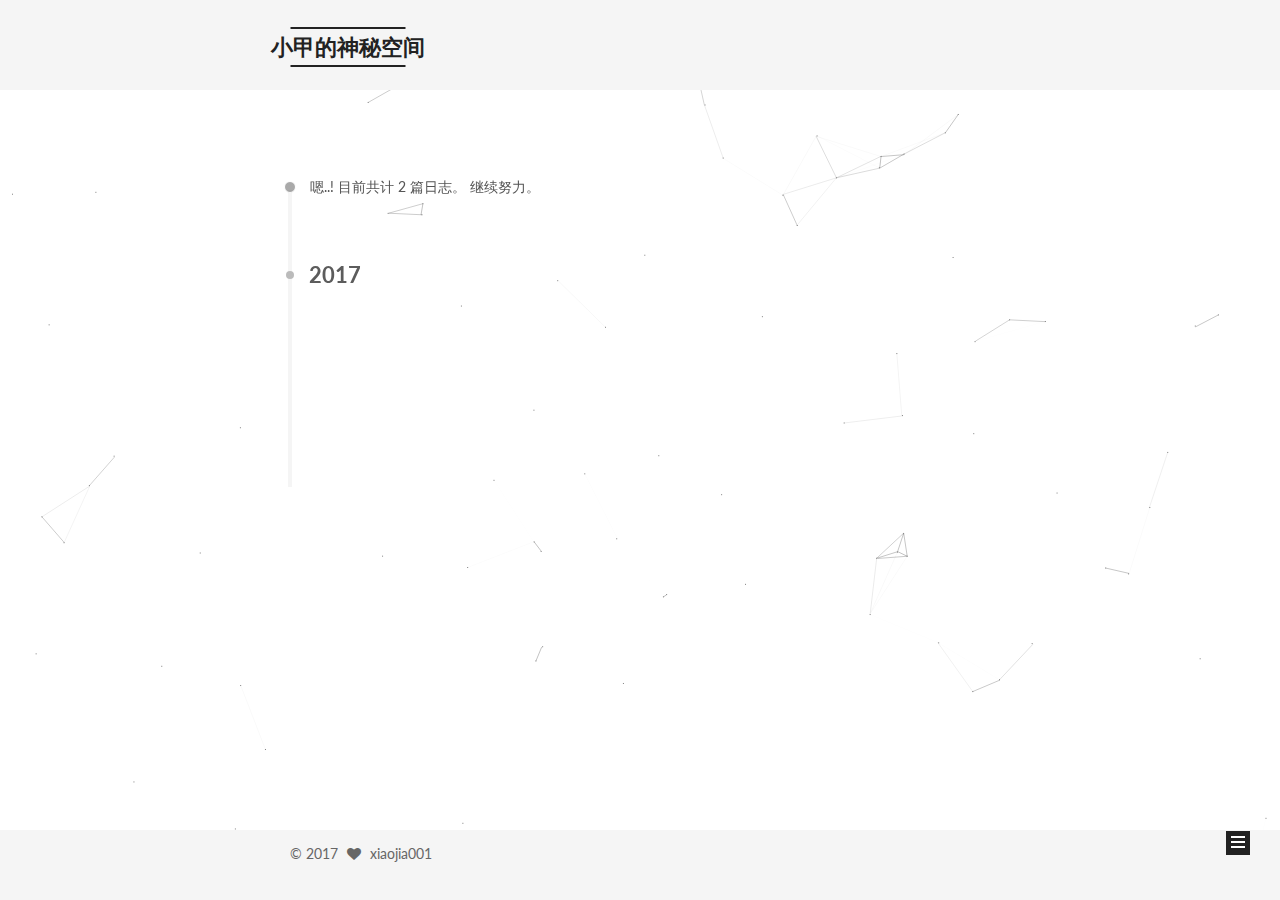
<file: archives/2017/07/index.html>
<!DOCTYPE html>



  


<html class="theme-next mist use-motion" lang="zh-Hans">
<head>
  <meta charset="UTF-8"/>
<meta http-equiv="X-UA-Compatible" content="IE=edge" />
<meta name="viewport" content="width=device-width, initial-scale=1, maximum-scale=1"/>



  
  
    
    
  <script src="/lib/pace/pace.min.js?v=1.0.2"></script>
  <link href="/lib/pace/pace-theme-minimal.min.css?v=1.0.2" rel="stylesheet">







<meta http-equiv="Cache-Control" content="no-transform" />
<meta http-equiv="Cache-Control" content="no-siteapp" />















  
  
  <link href="/lib/fancybox/source/jquery.fancybox.css?v=2.1.5" rel="stylesheet" type="text/css" />




  
  
  
  

  
    
    
  

  

  

  

  

  
    
    
    <link href="//fonts.googleapis.com/css?family=Lato:300,300italic,400,400italic,700,700italic&subset=latin,latin-ext" rel="stylesheet" type="text/css">
  






<link href="/lib/font-awesome/css/font-awesome.min.css?v=4.6.2" rel="stylesheet" type="text/css" />

<link href="/css/main.css?v=5.1.1" rel="stylesheet" type="text/css" />


  <meta name="keywords" content="Hexo, NexT" />








  <link rel="shortcut icon" type="image/x-icon" href="/images/favicon.ico?v=5.1.1" />






<meta name="description" content="斩尽春风未肯归">
<meta property="og:type" content="website">
<meta property="og:title" content="小甲的神秘空间">
<meta property="og:url" content="/archives/2017/07/index.html">
<meta property="og:site_name" content="小甲的神秘空间">
<meta property="og:description" content="斩尽春风未肯归">
<meta property="og:locale" content="zh-Hans">
<meta name="twitter:card" content="summary">
<meta name="twitter:title" content="小甲的神秘空间">
<meta name="twitter:description" content="斩尽春风未肯归">



<script type="text/javascript" id="hexo.configurations">
  var NexT = window.NexT || {};
  var CONFIG = {
    root: '/',
    scheme: 'Mist',
    sidebar: {"position":"left","display":"post","offset":12,"offset_float":0,"b2t":false,"scrollpercent":false,"onmobile":false},
    fancybox: true,
    motion: true,
    duoshuo: {
      userId: '0',
      author: '博主'
    },
    algolia: {
      applicationID: '',
      apiKey: '',
      indexName: '',
      hits: {"per_page":10},
      labels: {"input_placeholder":"Search for Posts","hits_empty":"We didn't find any results for the search: ${query}","hits_stats":"${hits} results found in ${time} ms"}
    }
  };
</script>



  <link rel="canonical" href="/archives/2017/07/"/>





  <title>归档 | 小甲的神秘空间</title>
  














</head>

<body itemscope itemtype="http://schema.org/WebPage" lang="zh-Hans">

  
  
    
  

  <div class="container sidebar-position-left  page-archive  ">
    <div class="headband"></div>

    <header id="header" class="header" itemscope itemtype="http://schema.org/WPHeader">
      <div class="header-inner"><div class="site-brand-wrapper">
  <div class="site-meta ">
    

    <div class="custom-logo-site-title">
      <a href="/"  class="brand" rel="start">
        <span class="logo-line-before"><i></i></span>
        <span class="site-title">小甲的神秘空间</span>
        <span class="logo-line-after"><i></i></span>
      </a>
    </div>
      
        <p class="site-subtitle">斩尽春风未肯归</p>
      
  </div>

  <div class="site-nav-toggle">
    <button>
      <span class="btn-bar"></span>
      <span class="btn-bar"></span>
      <span class="btn-bar"></span>
    </button>
  </div>
</div>

<nav class="site-nav">
  

  
    <ul id="menu" class="menu">
      
        
        <li class="menu-item menu-item-home">
          <a href="/" rel="section">
            
              <i class="menu-item-icon fa fa-fw fa-home"></i> <br />
            
            首页
          </a>
        </li>
      
        
        <li class="menu-item menu-item-categories">
          <a href="/categories/" rel="section">
            
              <i class="menu-item-icon fa fa-fw fa-th"></i> <br />
            
            分类
          </a>
        </li>
      
        
        <li class="menu-item menu-item-archives">
          <a href="/archives" rel="section">
            
              <i class="menu-item-icon fa fa-fw fa-archive"></i> <br />
            
            归档
          </a>
        </li>
      
        
        <li class="menu-item menu-item-tags">
          <a href="/tags" rel="section">
            
              <i class="menu-item-icon fa fa-fw fa-tags"></i> <br />
            
            标签
          </a>
        </li>
      

      
    </ul>
  

  
</nav>



 </div>
    </header>

    <main id="main" class="main">
      <div class="main-inner">
        <div class="content-wrap">
          <div id="content" class="content">
            

  <section id="posts" class="posts-collapse">
    <span class="archive-move-on"></span>

    <span class="archive-page-counter">
      
      
      
        
      
      嗯..! 目前共计 2 篇日志。 继续努力。
    </span>

    

      
      
      

      
        
        <div class="collection-title">
          <h2 class="archive-year motion-element" id="archive-year-2017">2017</h2>
        </div>
      
      

      

  <article class="post post-type-normal" itemscope itemtype="http://schema.org/Article">
    <header class="post-header">

      <h2 class="post-title">
        
            <a class="post-title-link" href="/2017/07/24/Vue入门项目搭建笔记/" itemprop="url">
              
                <span itemprop="name">Vue入门项目搭建笔记</span>
              
            </a>
        
      </h2>

      <div class="post-meta">
        <time class="post-time" itemprop="dateCreated"
              datetime="2017-07-24T21:33:01+08:00"
              content="2017-07-24" >
          07-24
        </time>
      </div>

    </header>
  </article>



    

      
      
      

      
      

      

  <article class="post post-type-normal" itemscope itemtype="http://schema.org/Article">
    <header class="post-header">

      <h2 class="post-title">
        
            <a class="post-title-link" href="/2017/07/24/hello-world/" itemprop="url">
              
                <span itemprop="name">Hello World</span>
              
            </a>
        
      </h2>

      <div class="post-meta">
        <time class="post-time" itemprop="dateCreated"
              datetime="2017-07-24T15:25:05+08:00"
              content="2017-07-24" >
          07-24
        </time>
      </div>

    </header>
  </article>



    

  </section>

  



          </div>
          


          

        </div>
        
          
  
  <div class="sidebar-toggle">
    <div class="sidebar-toggle-line-wrap">
      <span class="sidebar-toggle-line sidebar-toggle-line-first"></span>
      <span class="sidebar-toggle-line sidebar-toggle-line-middle"></span>
      <span class="sidebar-toggle-line sidebar-toggle-line-last"></span>
    </div>
  </div>

  <aside id="sidebar" class="sidebar">
    
    <div class="sidebar-inner">

      

      

      <section class="site-overview sidebar-panel sidebar-panel-active">
        <div class="site-author motion-element" itemprop="author" itemscope itemtype="http://schema.org/Person">
          <img class="site-author-image" itemprop="image"
               src="/images/ershao.jpg"
               alt="xiaojia001" />
          <p class="site-author-name" itemprop="name">xiaojia001</p>
           
              <p class="site-description motion-element" itemprop="description">斩尽春风未肯归</p>
          
        </div>
        <nav class="site-state motion-element">

          
            <div class="site-state-item site-state-posts">
              <a href="/archives">
                <span class="site-state-item-count">2</span>
                <span class="site-state-item-name">日志</span>
              </a>
            </div>
          

          
            
            
            <div class="site-state-item site-state-categories">
              <a href="/categories/index.html">
                <span class="site-state-item-count">1</span>
                <span class="site-state-item-name">分类</span>
              </a>
            </div>
          

          
            
            
            <div class="site-state-item site-state-tags">
              <a href="/tags/index.html">
                <span class="site-state-item-count">4</span>
                <span class="site-state-item-name">标签</span>
              </a>
            </div>
          

        </nav>

        

        <div class="links-of-author motion-element">
          
            
              <span class="links-of-author-item">
                <a href="http://weibo.com/p/1005052065470857" target="_blank" title="Weibo">
                  
                    <i class="fa fa-fw fa-weibo"></i>
                  
                  Weibo
                </a>
              </span>
            
              <span class="links-of-author-item">
                <a href="https://github.com/xiaojia001" target="_blank" title="GitHub">
                  
                    <i class="fa fa-fw fa-github"></i>
                  
                  GitHub
                </a>
              </span>
            
          
        </div>

        
        

        
        

        


      </section>

      

      

    </div>
  </aside>


        
      </div>
    </main>

    <footer id="footer" class="footer">
      <div class="footer-inner">
        <div class="copyright" >
  
  &copy; 
  <span itemprop="copyrightYear">2017</span>
  <span class="with-love">
    <i class="fa fa-heart"></i>
  </span>
  <span class="author" itemprop="copyrightHolder">xiaojia001</span>
</div>



        

        
      </div>
    </footer>

    
      <div class="back-to-top">
        <i class="fa fa-arrow-up"></i>
        
      </div>
    

  </div>

  

<script type="text/javascript">
  if (Object.prototype.toString.call(window.Promise) !== '[object Function]') {
    window.Promise = null;
  }
</script>









  


  











  
  <script type="text/javascript" src="/lib/jquery/index.js?v=2.1.3"></script>

  
  <script type="text/javascript" src="/lib/fastclick/lib/fastclick.min.js?v=1.0.6"></script>

  
  <script type="text/javascript" src="/lib/jquery_lazyload/jquery.lazyload.js?v=1.9.7"></script>

  
  <script type="text/javascript" src="/lib/velocity/velocity.min.js?v=1.2.1"></script>

  
  <script type="text/javascript" src="/lib/velocity/velocity.ui.min.js?v=1.2.1"></script>

  
  <script type="text/javascript" src="/lib/fancybox/source/jquery.fancybox.pack.js?v=2.1.5"></script>

  
  <script type="text/javascript" src="/lib/canvas-nest/canvas-nest.min.js"></script>


  


  <script type="text/javascript" src="/js/src/utils.js?v=5.1.1"></script>

  <script type="text/javascript" src="/js/src/motion.js?v=5.1.1"></script>



  
  

  
  
    <script type="text/javascript" id="motion.page.archive">
      $('.archive-year').velocity('transition.slideLeftIn');
    </script>
  


  


  <script type="text/javascript" src="/js/src/bootstrap.js?v=5.1.1"></script>



  


  




	





  





  






  





  

  

  

  

  

  

</body>
</html>
</file>
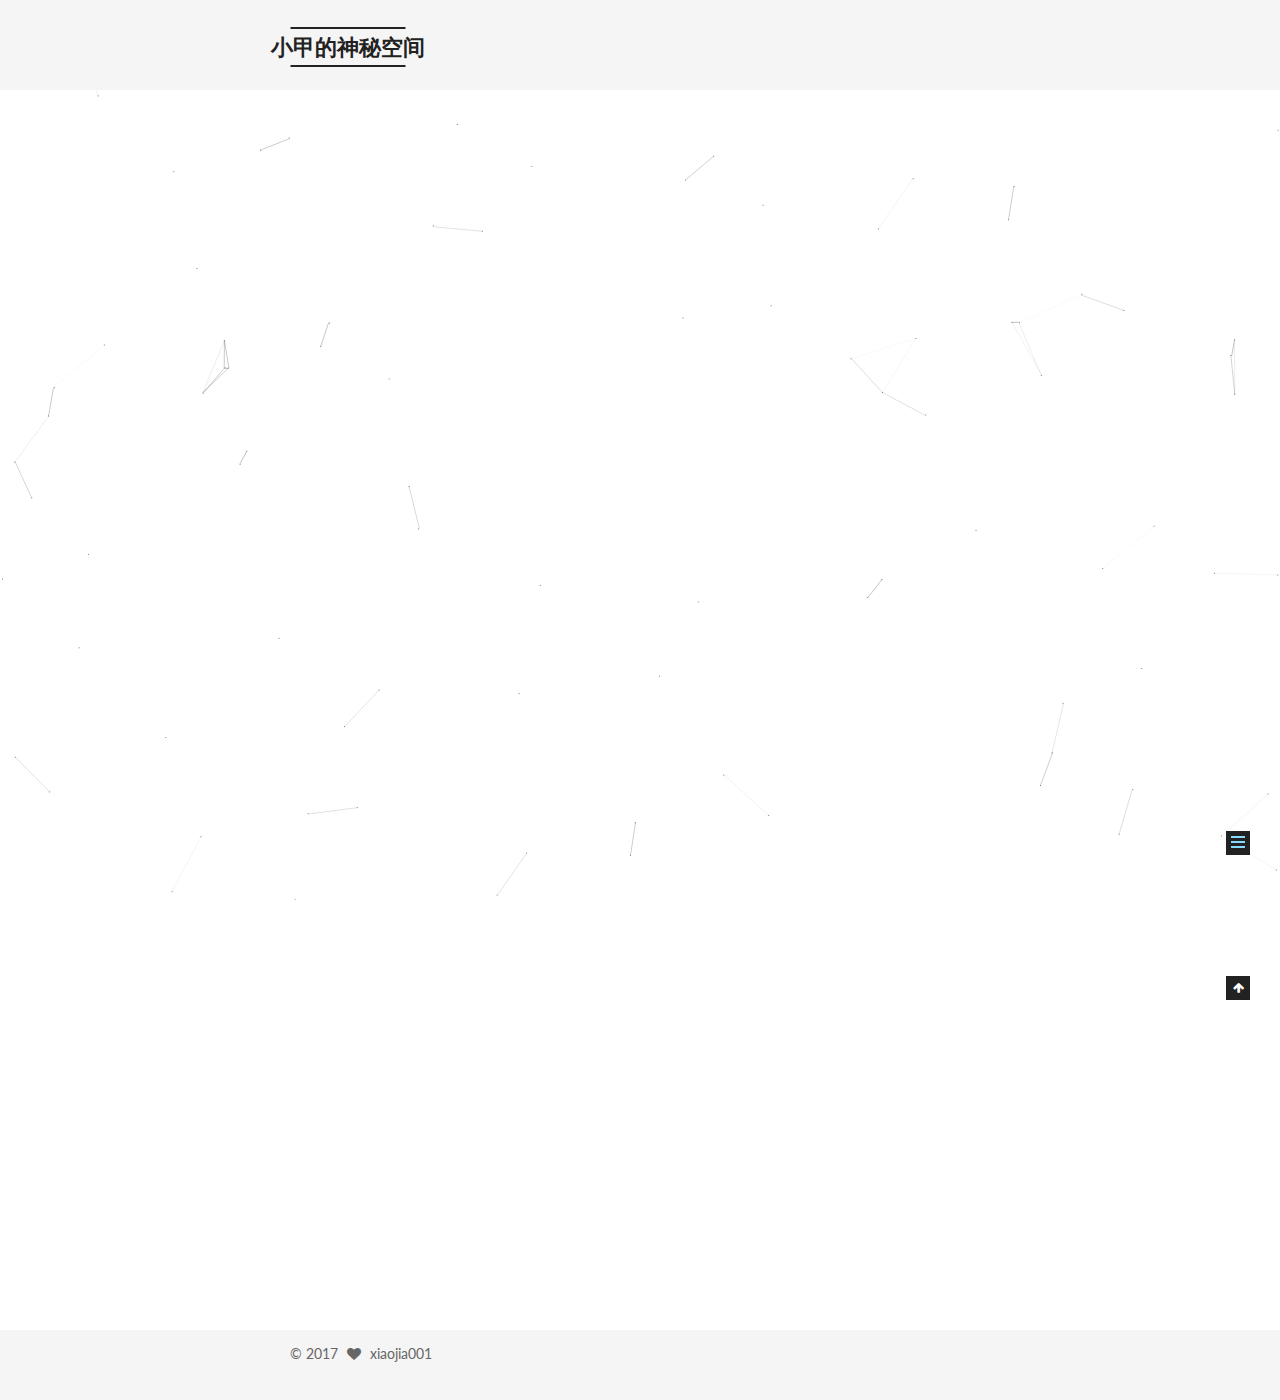
<file: 2017/07/24/hello-world/index.html>
<!DOCTYPE html>



  


<html class="theme-next mist use-motion" lang="zh-Hans">
<head>
  <meta charset="UTF-8"/>
<meta http-equiv="X-UA-Compatible" content="IE=edge" />
<meta name="viewport" content="width=device-width, initial-scale=1, maximum-scale=1"/>



  
  
    
    
  <script src="/lib/pace/pace.min.js?v=1.0.2"></script>
  <link href="/lib/pace/pace-theme-minimal.min.css?v=1.0.2" rel="stylesheet">







<meta http-equiv="Cache-Control" content="no-transform" />
<meta http-equiv="Cache-Control" content="no-siteapp" />















  
  
  <link href="/lib/fancybox/source/jquery.fancybox.css?v=2.1.5" rel="stylesheet" type="text/css" />




  
  
  
  

  
    
    
  

  

  

  

  

  
    
    
    <link href="//fonts.googleapis.com/css?family=Lato:300,300italic,400,400italic,700,700italic&subset=latin,latin-ext" rel="stylesheet" type="text/css">
  






<link href="/lib/font-awesome/css/font-awesome.min.css?v=4.6.2" rel="stylesheet" type="text/css" />

<link href="/css/main.css?v=5.1.1" rel="stylesheet" type="text/css" />


  <meta name="keywords" content="Hexo, NexT" />








  <link rel="shortcut icon" type="image/x-icon" href="/images/favicon.ico?v=5.1.1" />






<meta name="description" content="Welcome to Hexo! This is your very first post. Check documentation for more info. If you get any problems when using Hexo, you can find the answer in troubleshooting or you can ask me on GitHub. Quick">
<meta property="og:type" content="article">
<meta property="og:title" content="Hello World">
<meta property="og:url" content="/2017/07/24/hello-world/index.html">
<meta property="og:site_name" content="小甲的神秘空间">
<meta property="og:description" content="Welcome to Hexo! This is your very first post. Check documentation for more info. If you get any problems when using Hexo, you can find the answer in troubleshooting or you can ask me on GitHub. Quick">
<meta property="og:locale" content="zh-Hans">
<meta property="og:updated_time" content="2017-07-24T07:25:05.274Z">
<meta name="twitter:card" content="summary">
<meta name="twitter:title" content="Hello World">
<meta name="twitter:description" content="Welcome to Hexo! This is your very first post. Check documentation for more info. If you get any problems when using Hexo, you can find the answer in troubleshooting or you can ask me on GitHub. Quick">



<script type="text/javascript" id="hexo.configurations">
  var NexT = window.NexT || {};
  var CONFIG = {
    root: '/',
    scheme: 'Mist',
    sidebar: {"position":"left","display":"post","offset":12,"offset_float":0,"b2t":false,"scrollpercent":false,"onmobile":false},
    fancybox: true,
    motion: true,
    duoshuo: {
      userId: '0',
      author: '博主'
    },
    algolia: {
      applicationID: '',
      apiKey: '',
      indexName: '',
      hits: {"per_page":10},
      labels: {"input_placeholder":"Search for Posts","hits_empty":"We didn't find any results for the search: ${query}","hits_stats":"${hits} results found in ${time} ms"}
    }
  };
</script>



  <link rel="canonical" href="/2017/07/24/hello-world/"/>





  <title>Hello World | 小甲的神秘空间</title>
  














</head>

<body itemscope itemtype="http://schema.org/WebPage" lang="zh-Hans">

  
  
    
  

  <div class="container sidebar-position-left page-post-detail ">
    <div class="headband"></div>

    <header id="header" class="header" itemscope itemtype="http://schema.org/WPHeader">
      <div class="header-inner"><div class="site-brand-wrapper">
  <div class="site-meta ">
    

    <div class="custom-logo-site-title">
      <a href="/"  class="brand" rel="start">
        <span class="logo-line-before"><i></i></span>
        <span class="site-title">小甲的神秘空间</span>
        <span class="logo-line-after"><i></i></span>
      </a>
    </div>
      
        <p class="site-subtitle">斩尽春风未肯归</p>
      
  </div>

  <div class="site-nav-toggle">
    <button>
      <span class="btn-bar"></span>
      <span class="btn-bar"></span>
      <span class="btn-bar"></span>
    </button>
  </div>
</div>

<nav class="site-nav">
  

  
    <ul id="menu" class="menu">
      
        
        <li class="menu-item menu-item-home">
          <a href="/" rel="section">
            
              <i class="menu-item-icon fa fa-fw fa-home"></i> <br />
            
            首页
          </a>
        </li>
      
        
        <li class="menu-item menu-item-categories">
          <a href="/categories/" rel="section">
            
              <i class="menu-item-icon fa fa-fw fa-th"></i> <br />
            
            分类
          </a>
        </li>
      
        
        <li class="menu-item menu-item-archives">
          <a href="/archives" rel="section">
            
              <i class="menu-item-icon fa fa-fw fa-archive"></i> <br />
            
            归档
          </a>
        </li>
      
        
        <li class="menu-item menu-item-tags">
          <a href="/tags" rel="section">
            
              <i class="menu-item-icon fa fa-fw fa-tags"></i> <br />
            
            标签
          </a>
        </li>
      

      
    </ul>
  

  
</nav>



 </div>
    </header>

    <main id="main" class="main">
      <div class="main-inner">
        <div class="content-wrap">
          <div id="content" class="content">
            

  <div id="posts" class="posts-expand">
    

  

  
  
  

  <article class="post post-type-normal " itemscope itemtype="http://schema.org/Article">
    <link itemprop="mainEntityOfPage" href="/2017/07/24/hello-world/">

    <span hidden itemprop="author" itemscope itemtype="http://schema.org/Person">
      <meta itemprop="name" content="xiaojia001">
      <meta itemprop="description" content="">
      <meta itemprop="image" content="/images/ershao.jpg">
    </span>

    <span hidden itemprop="publisher" itemscope itemtype="http://schema.org/Organization">
      <meta itemprop="name" content="小甲的神秘空间">
    </span>

    
      <header class="post-header">

        
        
          <h1 class="post-title" itemprop="name headline">Hello World</h1>
        

        <div class="post-meta">
          <span class="post-time">
            
              <span class="post-meta-item-icon">
                <i class="fa fa-calendar-o"></i>
              </span>
              
                <span class="post-meta-item-text">发表于</span>
              
              <time title="创建于" itemprop="dateCreated datePublished" datetime="2017-07-24T15:25:05+08:00">
                2017-07-24
              </time>
            

            

            
          </span>

          

          
            
          

          
          

          

          

          

        </div>
      </header>
    

    <div class="post-body" itemprop="articleBody">

      
      

      
        <p>Welcome to <a href="https://hexo.io/" target="_blank" rel="external">Hexo</a>! This is your very first post. Check <a href="https://hexo.io/docs/" target="_blank" rel="external">documentation</a> for more info. If you get any problems when using Hexo, you can find the answer in <a href="https://hexo.io/docs/troubleshooting.html" target="_blank" rel="external">troubleshooting</a> or you can ask me on <a href="https://github.com/hexojs/hexo/issues" target="_blank" rel="external">GitHub</a>.</p>
<h2 id="Quick-Start"><a href="#Quick-Start" class="headerlink" title="Quick Start"></a>Quick Start</h2><h3 id="Create-a-new-post"><a href="#Create-a-new-post" class="headerlink" title="Create a new post"></a>Create a new post</h3><figure class="highlight bash"><table><tr><td class="gutter"><pre><div class="line">1</div></pre></td><td class="code"><pre><div class="line">$ hexo new <span class="string">"My New Post"</span></div></pre></td></tr></table></figure>
<p>More info: <a href="https://hexo.io/docs/writing.html" target="_blank" rel="external">Writing</a></p>
<h3 id="Run-server"><a href="#Run-server" class="headerlink" title="Run server"></a>Run server</h3><figure class="highlight bash"><table><tr><td class="gutter"><pre><div class="line">1</div></pre></td><td class="code"><pre><div class="line">$ hexo server</div></pre></td></tr></table></figure>
<p>More info: <a href="https://hexo.io/docs/server.html" target="_blank" rel="external">Server</a></p>
<h3 id="Generate-static-files"><a href="#Generate-static-files" class="headerlink" title="Generate static files"></a>Generate static files</h3><figure class="highlight bash"><table><tr><td class="gutter"><pre><div class="line">1</div></pre></td><td class="code"><pre><div class="line">$ hexo generate</div></pre></td></tr></table></figure>
<p>More info: <a href="https://hexo.io/docs/generating.html" target="_blank" rel="external">Generating</a></p>
<h3 id="Deploy-to-remote-sites"><a href="#Deploy-to-remote-sites" class="headerlink" title="Deploy to remote sites"></a>Deploy to remote sites</h3><figure class="highlight bash"><table><tr><td class="gutter"><pre><div class="line">1</div></pre></td><td class="code"><pre><div class="line">$ hexo deploy</div></pre></td></tr></table></figure>
<p>More info: <a href="https://hexo.io/docs/deployment.html" target="_blank" rel="external">Deployment</a></p>

      
    </div>

    <div>
      
        

      
    </div>

    <div>
      
        

      
    </div>

    <div>
      
        

      
    </div>

    <footer class="post-footer">
      

      
      
      

      
        <div class="post-nav">
          <div class="post-nav-next post-nav-item">
            
          </div>

          <span class="post-nav-divider"></span>

          <div class="post-nav-prev post-nav-item">
            
              <a href="/2017/07/24/Vue入门项目搭建笔记/" rel="prev" title="Vue入门项目搭建笔记">
                Vue入门项目搭建笔记 <i class="fa fa-chevron-right"></i>
              </a>
            
          </div>
        </div>
      

      
      
    </footer>
  </article>



    <div class="post-spread">
      
    </div>
  </div>


          </div>
          


          
  <div class="comments" id="comments">
    
      <div id="lv-container" data-id="city" data-uid="MTAyMC8yOTcxMC82Mjc4"></div>
    
  </div>


        </div>
        
          
  
  <div class="sidebar-toggle">
    <div class="sidebar-toggle-line-wrap">
      <span class="sidebar-toggle-line sidebar-toggle-line-first"></span>
      <span class="sidebar-toggle-line sidebar-toggle-line-middle"></span>
      <span class="sidebar-toggle-line sidebar-toggle-line-last"></span>
    </div>
  </div>

  <aside id="sidebar" class="sidebar">
    
    <div class="sidebar-inner">

      

      
        <ul class="sidebar-nav motion-element">
          <li class="sidebar-nav-toc sidebar-nav-active" data-target="post-toc-wrap" >
            文章目录
          </li>
          <li class="sidebar-nav-overview" data-target="site-overview">
            站点概览
          </li>
        </ul>
      

      <section class="site-overview sidebar-panel">
        <div class="site-author motion-element" itemprop="author" itemscope itemtype="http://schema.org/Person">
          <img class="site-author-image" itemprop="image"
               src="/images/ershao.jpg"
               alt="xiaojia001" />
          <p class="site-author-name" itemprop="name">xiaojia001</p>
           
              <p class="site-description motion-element" itemprop="description">斩尽春风未肯归</p>
          
        </div>
        <nav class="site-state motion-element">

          
            <div class="site-state-item site-state-posts">
              <a href="/archives">
                <span class="site-state-item-count">2</span>
                <span class="site-state-item-name">日志</span>
              </a>
            </div>
          

          
            
            
            <div class="site-state-item site-state-categories">
              <a href="/categories/index.html">
                <span class="site-state-item-count">1</span>
                <span class="site-state-item-name">分类</span>
              </a>
            </div>
          

          
            
            
            <div class="site-state-item site-state-tags">
              <a href="/tags/index.html">
                <span class="site-state-item-count">4</span>
                <span class="site-state-item-name">标签</span>
              </a>
            </div>
          

        </nav>

        

        <div class="links-of-author motion-element">
          
            
              <span class="links-of-author-item">
                <a href="http://weibo.com/p/1005052065470857" target="_blank" title="Weibo">
                  
                    <i class="fa fa-fw fa-weibo"></i>
                  
                  Weibo
                </a>
              </span>
            
              <span class="links-of-author-item">
                <a href="https://github.com/xiaojia001" target="_blank" title="GitHub">
                  
                    <i class="fa fa-fw fa-github"></i>
                  
                  GitHub
                </a>
              </span>
            
          
        </div>

        
        

        
        

        


      </section>

      
      <!--noindex-->
        <section class="post-toc-wrap motion-element sidebar-panel sidebar-panel-active">
          <div class="post-toc">

            
              
            

            
              <div class="post-toc-content"><ol class="nav"><li class="nav-item nav-level-2"><a class="nav-link" href="#Quick-Start"><span class="nav-number">1.</span> <span class="nav-text">Quick Start</span></a><ol class="nav-child"><li class="nav-item nav-level-3"><a class="nav-link" href="#Create-a-new-post"><span class="nav-number">1.1.</span> <span class="nav-text">Create a new post</span></a></li><li class="nav-item nav-level-3"><a class="nav-link" href="#Run-server"><span class="nav-number">1.2.</span> <span class="nav-text">Run server</span></a></li><li class="nav-item nav-level-3"><a class="nav-link" href="#Generate-static-files"><span class="nav-number">1.3.</span> <span class="nav-text">Generate static files</span></a></li><li class="nav-item nav-level-3"><a class="nav-link" href="#Deploy-to-remote-sites"><span class="nav-number">1.4.</span> <span class="nav-text">Deploy to remote sites</span></a></li></ol></li></ol></div>
            

          </div>
        </section>
      <!--/noindex-->
      

      

    </div>
  </aside>


        
      </div>
    </main>

    <footer id="footer" class="footer">
      <div class="footer-inner">
        <div class="copyright" >
  
  &copy; 
  <span itemprop="copyrightYear">2017</span>
  <span class="with-love">
    <i class="fa fa-heart"></i>
  </span>
  <span class="author" itemprop="copyrightHolder">xiaojia001</span>
</div>



        

        
      </div>
    </footer>

    
      <div class="back-to-top">
        <i class="fa fa-arrow-up"></i>
        
      </div>
    

  </div>

  

<script type="text/javascript">
  if (Object.prototype.toString.call(window.Promise) !== '[object Function]') {
    window.Promise = null;
  }
</script>









  


  











  
  <script type="text/javascript" src="/lib/jquery/index.js?v=2.1.3"></script>

  
  <script type="text/javascript" src="/lib/fastclick/lib/fastclick.min.js?v=1.0.6"></script>

  
  <script type="text/javascript" src="/lib/jquery_lazyload/jquery.lazyload.js?v=1.9.7"></script>

  
  <script type="text/javascript" src="/lib/velocity/velocity.min.js?v=1.2.1"></script>

  
  <script type="text/javascript" src="/lib/velocity/velocity.ui.min.js?v=1.2.1"></script>

  
  <script type="text/javascript" src="/lib/fancybox/source/jquery.fancybox.pack.js?v=2.1.5"></script>

  
  <script type="text/javascript" src="/lib/canvas-nest/canvas-nest.min.js"></script>


  


  <script type="text/javascript" src="/js/src/utils.js?v=5.1.1"></script>

  <script type="text/javascript" src="/js/src/motion.js?v=5.1.1"></script>



  
  

  
  <script type="text/javascript" src="/js/src/scrollspy.js?v=5.1.1"></script>
<script type="text/javascript" src="/js/src/post-details.js?v=5.1.1"></script>



  


  <script type="text/javascript" src="/js/src/bootstrap.js?v=5.1.1"></script>



  


  




	





  





  
    <script type="text/javascript">
      (function(d, s) {
        var j, e = d.getElementsByTagName(s)[0];
        if (typeof LivereTower === 'function') { return; }
        j = d.createElement(s);
        j.src = 'https://cdn-city.livere.com/js/embed.dist.js';
        j.async = true;
        e.parentNode.insertBefore(j, e);
      })(document, 'script');
    </script>
  






  





  

  

  

  

  

  

</body>
</html>
</file>
<file: css/main.css>
/* normalize.css v3.0.2 | MIT License | git.io/normalize */
html {
  font-family: sans-serif; /* 1 */
  -ms-text-size-adjust: 100%; /* 2 */
  -webkit-text-size-adjust: 100%; /* 2 */
}
body {
  margin: 0;
}
article,
aside,
details,
figcaption,
figure,
footer,
header,
hgroup,
main,
menu,
nav,
section,
summary {
  display: block;
}
audio,
canvas,
progress,
video {
  display: inline-block; /* 1 */
  vertical-align: baseline; /* 2 */
}
audio:not([controls]) {
  display: none;
  height: 0;
}
[hidden],
template {
  display: none;
}
a {
  background-color: transparent;
}
a:active,
a:hover {
  outline: 0;
}
abbr[title] {
  border-bottom: 1px dotted;
}
b,
strong {
  font-weight: bold;
}
dfn {
  font-style: italic;
}
h1 {
  font-size: 2em;
  margin: 0.67em 0;
}
mark {
  background: #ff0;
  color: #000;
}
small {
  font-size: 80%;
}
sub,
sup {
  font-size: 75%;
  line-height: 0;
  position: relative;
  vertical-align: baseline;
}
sup {
  top: -0.5em;
}
sub {
  bottom: -0.25em;
}
img {
  border: 0;
}
svg:not(:root) {
  overflow: hidden;
}
figure {
  margin: 1em 40px;
}
hr {
  -moz-box-sizing: content-box;
  box-sizing: content-box;
  height: 0;
}
pre {
  overflow: auto;
}
code,
kbd,
pre,
samp {
  font-family: monospace, monospace;
  font-size: 1em;
}
button,
input,
optgroup,
select,
textarea {
  color: inherit; /* 1 */
  font: inherit; /* 2 */
  margin: 0; /* 3 */
}
button {
  overflow: visible;
}
button,
select {
  text-transform: none;
}
button,
html input[type="button"],
input[type="reset"],
input[type="submit"] {
  -webkit-appearance: button; /* 2 */
  cursor: pointer; /* 3 */
}
button[disabled],
html input[disabled] {
  cursor: default;
}
button::-moz-focus-inner,
input::-moz-focus-inner {
  border: 0;
  padding: 0;
}
input {
  line-height: normal;
}
input[type="checkbox"],
input[type="radio"] {
  box-sizing: border-box; /* 1 */
  padding: 0; /* 2 */
}
input[type="number"]::-webkit-inner-spin-button,
input[type="number"]::-webkit-outer-spin-button {
  height: auto;
}
input[type="search"] {
  -webkit-appearance: textfield; /* 1 */
  -moz-box-sizing: content-box;
  -webkit-box-sizing: content-box; /* 2 */
  box-sizing: content-box;
}
input[type="search"]::-webkit-search-cancel-button,
input[type="search"]::-webkit-search-decoration {
  -webkit-appearance: none;
}
fieldset {
  border: 1px solid #c0c0c0;
  margin: 0 2px;
  padding: 0.35em 0.625em 0.75em;
}
legend {
  border: 0; /* 1 */
  padding: 0; /* 2 */
}
textarea {
  overflow: auto;
}
optgroup {
  font-weight: bold;
}
table {
  border-collapse: collapse;
  border-spacing: 0;
}
td,
th {
  padding: 0;
}
::selection {
  background: #262a30;
  color: #fff;
}
body {
  position: relative;
  font-family: 'Lato', "PingFang SC", "Microsoft YaHei", sans-serif;
  font-size: 14px;
  line-height: 2;
  color: #555;
  background: #fff;
}
@media (max-width: 767px) {
  body {
    padding-right: 0 !important;
  }
}
@media (min-width: 768px) and (max-width: 991px) {
  body {
    padding-right: 0 !important;
  }
}
@media (min-width: 1600px) {
  body {
    font-size: 16px;
  }
}
h1,
h2,
h3,
h4,
h5,
h6 {
  margin: 0;
  padding: 0;
  font-weight: bold;
  line-height: 1.5;
  font-family: 'Lato', "PingFang SC", "Microsoft YaHei", sans-serif;
}
h2,
h3,
h4,
h5,
h6 {
  margin: 20px 0 15px;
}
h1 {
  font-size: 24px;
}
@media (max-width: 767px) {
  h1 {
    font-size: 20px;
  }
}
h2 {
  font-size: 22px;
}
@media (max-width: 767px) {
  h2 {
    font-size: 18px;
  }
}
h3 {
  font-size: 20px;
}
@media (max-width: 767px) {
  h3 {
    font-size: 16px;
  }
}
h4 {
  font-size: 18px;
}
@media (max-width: 767px) {
  h4 {
    font-size: 14px;
  }
}
h5 {
  font-size: 16px;
}
@media (max-width: 767px) {
  h5 {
    font-size: 12px;
  }
}
h6 {
  font-size: 14px;
}
@media (max-width: 767px) {
  h6 {
    font-size: 10px;
  }
}
p {
  margin: 0 0 25px 0;
}
a {
  color: #555;
  text-decoration: none;
  border-bottom: 1px solid #999;
  word-wrap: break-word;
}
a:hover {
  color: #222;
  border-bottom-color: #222;
}
blockquote {
  margin: 0;
  padding: 0;
}
img {
  display: block;
  margin: auto;
  max-width: 100%;
  height: auto;
}
hr {
  margin: 40px 0;
  height: 3px;
  border: none;
  background-color: #ddd;
  background-image: repeating-linear-gradient(-45deg, #fff, #fff 4px, transparent 4px, transparent 8px);
}
blockquote {
  padding: 0 15px;
  color: #666;
  border-left: 4px solid #ddd;
}
blockquote cite::before {
  content: "-";
  padding: 0 5px;
}
dt {
  font-weight: 700;
}
dd {
  margin: 0;
  padding: 0;
}
.text-left {
  text-align: left;
}
.text-center {
  text-align: center;
}
.text-right {
  text-align: right;
}
.text-justify {
  text-align: justify;
}
.text-nowrap {
  white-space: nowrap;
}
.text-lowercase {
  text-transform: lowercase;
}
.text-uppercase {
  text-transform: uppercase;
}
.text-capitalize {
  text-transform: capitalize;
}
.center-block {
  display: block;
  margin-left: auto;
  margin-right: auto;
}
.clearfix:before,
.clearfix:after {
  content: " ";
  display: table;
}
.clearfix:after {
  clear: both;
}
.pullquote {
  width: 45%;
}
.pullquote.left {
  float: left;
  margin-left: 5px;
  margin-right: 10px;
}
.pullquote.right {
  float: right;
  margin-left: 10px;
  margin-right: 5px;
}
.affix.affix.affix {
  position: fixed;
}
.translation {
  margin-top: -20px;
  font-size: 14px;
  color: #999;
}
.scrollbar-measure {
  width: 100px;
  height: 100px;
  overflow: scroll;
  position: absolute;
  top: -9999px;
}
.use-motion .motion-element {
  opacity: 0;
}
table {
  margin: 20px 0;
  width: 100%;
  border-collapse: collapse;
  border-spacing: 0;
  border: 1px solid #ddd;
  font-size: 14px;
  table-layout: fixed;
  word-wrap: break-all;
}
table>tbody>tr:nth-of-type(odd) {
  background-color: #f9f9f9;
}
table>tbody>tr:hover {
  background-color: #f5f5f5;
}
caption,
th,
td {
  padding: 8px;
  text-align: left;
  vertical-align: middle;
  font-weight: normal;
}
th,
td {
  border-bottom: 3px solid #ddd;
  border-right: 1px solid #eee;
}
th {
  padding-bottom: 10px;
  font-weight: 700;
}
td {
  border-bottom-width: 1px;
}
html,
body {
  height: 100%;
}
.container {
  position: relative;
  min-height: 100%;
}
.header-inner {
  margin: 0 auto;
  padding: 100px 0 70px;
  width: 700px;
}
@media (min-width: 1600px) {
  .container .header-inner {
    width: 900px;
  }
}
.main {
  padding-bottom: 150px;
}
.main-inner {
  margin: 0 auto;
  width: 700px;
}
@media (min-width: 1600px) {
  .container .main-inner {
    width: 900px;
  }
}
.footer {
  position: absolute;
  left: 0;
  bottom: 0;
  width: 100%;
  min-height: 50px;
}
.footer-inner {
  box-sizing: border-box;
  margin: 20px auto;
  width: 700px;
}
@media (min-width: 1600px) {
  .container .footer-inner {
    width: 900px;
  }
}
pre,
.highlight {
  overflow: auto;
  margin: 20px 0;
  padding: 0;
  font-size: 13px;
  color: #4d4d4c;
  background: #f7f7f7;
  line-height: 1.6;
}
pre,
code {
  font-family: consolas, Menlo, "PingFang SC", "Microsoft YaHei", monospace;
}
code {
  padding: 2px 4px;
  word-wrap: break-word;
  color: #555;
  background: #eee;
  border-radius: 3px;
  font-size: 13px;
}
pre code {
  padding: 0;
  color: #4d4d4c;
  background: none;
  text-shadow: none;
}
.highlight {
  border-radius: 1px;
}
.highlight pre {
  border: none;
  margin: 0;
  padding: 10px 0;
}
.highlight table {
  margin: 0;
  width: auto;
  border: none;
}
.highlight td {
  border: none;
  padding: 0;
}
.highlight figcaption {
  font-size: 1em;
  color: #4d4d4c;
  line-height: 1em;
  margin-bottom: 1em;
}
.highlight figcaption:before,
.highlight figcaption:after {
  content: " ";
  display: table;
}
.highlight figcaption:after {
  clear: both;
}
.highlight figcaption a {
  float: right;
  color: #4d4d4c;
}
.highlight figcaption a:hover {
  border-bottom-color: #4d4d4c;
}
.highlight .gutter pre {
  padding-left: 10px;
  padding-right: 10px;
  color: #869194;
  text-align: right;
  background-color: #eff2f3;
}
.highlight .code pre {
  width: 100%;
  padding-left: 10px;
  padding-right: 10px;
  background-color: #f7f7f7;
}
.highlight .line {
  height: 20px;
}
.gutter {
  -webkit-user-select: none;
  -moz-user-select: none;
  -ms-user-select: none;
  user-select: none;
}
.gist table {
  width: auto;
}
.gist table td {
  border: none;
}
pre .deletion {
  background: #fdd;
}
pre .addition {
  background: #dfd;
}
pre .meta {
  color: #8959a8;
}
pre .comment {
  color: #8e908c;
}
pre .variable,
pre .attribute,
pre .tag,
pre .regexp,
pre .ruby .constant,
pre .xml .tag .title,
pre .xml .pi,
pre .xml .doctype,
pre .html .doctype,
pre .css .id,
pre .css .class,
pre .css .pseudo {
  color: #c82829;
}
pre .number,
pre .preprocessor,
pre .built_in,
pre .literal,
pre .params,
pre .constant,
pre .command {
  color: #f5871f;
}
pre .ruby .class .title,
pre .css .rules .attribute,
pre .string,
pre .value,
pre .inheritance,
pre .header,
pre .ruby .symbol,
pre .xml .cdata,
pre .special,
pre .number,
pre .formula {
  color: #718c00;
}
pre .title,
pre .css .hexcolor {
  color: #3e999f;
}
pre .function,
pre .python .decorator,
pre .python .title,
pre .ruby .function .title,
pre .ruby .title .keyword,
pre .perl .sub,
pre .javascript .title,
pre .coffeescript .title {
  color: #4271ae;
}
pre .keyword,
pre .javascript .function {
  color: #8959a8;
}
.full-image.full-image.full-image {
  border: none;
  max-width: 100%;
  width: auto;
  margin: 20px auto;
}
@media (min-width: 992px) {
  .full-image.full-image.full-image {
    max-width: none;
    width: 110%;
    margin: 25px -5%;
  }
}
.blockquote-center,
.page-home .post-type-quote blockquote,
.page-post-detail .post-type-quote blockquote {
  position: relative;
  margin: 40px 0;
  padding: 0;
  border-left: none;
  text-align: center;
}
.blockquote-center::before,
.page-home .post-type-quote blockquote::before,
.page-post-detail .post-type-quote blockquote::before,
.blockquote-center::after,
.page-home .post-type-quote blockquote::after,
.page-post-detail .post-type-quote blockquote::after {
  position: absolute;
  content: ' ';
  display: block;
  width: 100%;
  height: 24px;
  opacity: 0.2;
  background-repeat: no-repeat;
  background-position: 0 -6px;
  background-size: 22px 22px;
}
.blockquote-center::before,
.page-home .post-type-quote blockquote::before,
.page-post-detail .post-type-quote blockquote::before {
  top: -20px;
  background-image: url("../images/quote-l.svg");
  border-top: 1px solid #ccc;
}
.blockquote-center::after,
.page-home .post-type-quote blockquote::after,
.page-post-detail .post-type-quote blockquote::after {
  bottom: -20px;
  background-image: url("../images/quote-r.svg");
  border-bottom: 1px solid #ccc;
  background-position: 100% 8px;
}
.blockquote-center p,
.page-home .post-type-quote blockquote p,
.page-post-detail .post-type-quote blockquote p,
.blockquote-center div,
.page-home .post-type-quote blockquote div,
.page-post-detail .post-type-quote blockquote div {
  text-align: center;
}
.post .post-body .group-picture img {
  box-sizing: border-box;
  padding: 0 3px;
  border: none;
}
.post .group-picture-row {
  overflow: hidden;
  margin-top: 6px;
}
.post .group-picture-row:first-child {
  margin-top: 0;
}
.post .group-picture-column {
  float: left;
}
.page-post-detail .post-body .group-picture-column {
  float: none;
  margin-top: 10px;
  width: auto !important;
}
.page-post-detail .post-body .group-picture-column img {
  margin: 0 auto;
}
.page-archive .group-picture-container {
  overflow: hidden;
}
.page-archive .group-picture-row {
  float: left;
}
.page-archive .group-picture-row:first-child {
  margin-top: 6px;
}
.page-archive .group-picture-column {
  max-width: 150px;
  max-height: 150px;
}
.note {
  padding: 20px;
  margin: 20px 0;
  border: 1px solid #eee;
  border-left-width: 5px;
  border-radius: 3px;
}
.note h2,
.note h3,
.note h4,
.note h5,
.note h6 {
  margin-top: 0;
  margin-bottom: 5px;
  padding-top: 0 !important;
}
.note p:last-child {
  margin-bottom: 0;
}
.note code {
  border-radius: 3px;
}
.note+.note {
  margin-top: -5px;
}
.default {
  border-left-color: #777;
}
.default h2,
.default h3,
.default h4,
.default h5,
.default h6 {
  color: #777;
}
.primary {
  border-left-color: #428bca;
}
.primary h2,
.primary h3,
.primary h4,
.primary h5,
.primary h6 {
  color: #428bca;
}
.success {
  border-left-color: #5cb85c;
}
.success h2,
.success h3,
.success h4,
.success h5,
.success h6 {
  color: #5cb85c;
}
.danger {
  border-left-color: #d9534f;
}
.danger h2,
.danger h3,
.danger h4,
.danger h5,
.danger h6 {
  color: #d9534f;
}
.warning {
  border-left-color: #f0ad4e;
}
.warning h2,
.warning h3,
.warning h4,
.warning h5,
.warning h6 {
  color: #f0ad4e;
}
.info {
  border-left-color: #5bc0de;
}
.info h2,
.info h3,
.info h4,
.info h5,
.info h6 {
  color: #5bc0de;
}
.btn {
  display: inline-block;
  padding: 0 20px;
  font-size: 14px;
  color: #fff;
  background: #222;
  border: 2px solid #222;
  text-decoration: none;
  border-radius: 0;
  transition-property: background-color;
  transition-duration: 0.2s;
  transition-timing-function: ease-in-out;
  transition-delay: 0s;
}
.btn:hover,
.post-button .btn:hover {
  border-color: #222;
  color: #222;
  background: #fff;
}
.btn-bar {
  display: block;
  width: 22px;
  height: 2px;
  background: #555;
  border-radius: 1px;
}
.btn-bar+.btn-bar {
  margin-top: 4px;
}
.pagination {
  margin: 120px 0 40px;
  text-align: center;
  border-top: 1px solid #eee;
}
.page-number-basic,
.pagination .prev,
.pagination .next,
.pagination .page-number,
.pagination .space {
  display: inline-block;
  position: relative;
  top: -1px;
  margin: 0 10px;
  padding: 0 10px;
  line-height: 30px;
}
@media (max-width: 767px) {
  .page-number-basic,
  .pagination .prev,
  .pagination .next,
  .pagination .page-number,
  .pagination .space {
    margin: 0 5px;
  }
}
.pagination .prev,
.pagination .next,
.pagination .page-number {
  border-bottom: 0;
  border-top: 1px solid #eee;
  transition-property: border-color;
  transition-duration: 0.2s;
  transition-timing-function: ease-in-out;
  transition-delay: 0s;
}
.pagination .prev:hover,
.pagination .next:hover,
.pagination .page-number:hover {
  border-top-color: #222;
}
.pagination .space {
  padding: 0;
  margin: 0;
}
.pagination .prev {
  margin-left: 0;
}
.pagination .next {
  margin-right: 0;
}
.pagination .page-number.current {
  color: #fff;
  background: #ccc;
  border-top-color: #ccc;
}
@media (max-width: 767px) {
  .pagination {
    border-top: none;
  }
  .pagination .prev,
  .pagination .next,
  .pagination .page-number {
    margin-bottom: 10px;
    border-top: 0;
    border-bottom: 1px solid #eee;
  }
  .pagination .prev:hover,
  .pagination .next:hover,
  .pagination .page-number:hover {
    border-bottom-color: #222;
  }
}
.comments {
  margin: 60px 20px 0;
}
.tag-cloud {
  text-align: center;
}
.tag-cloud a {
  display: inline-block;
  margin: 10px;
}
.back-to-top {
  box-sizing: border-box;
  position: fixed;
  bottom: -100px;
  right: 30px;
  z-index: 1050;
  padding: 0 6px;
  width: 24px;
  background: #222;
  font-size: 12px;
  opacity: 1;
  color: #fff;
  cursor: pointer;
  text-align: center;
  -webkit-transform: translateZ(0);
  transition-property: bottom;
  transition-duration: 0.2s;
  transition-timing-function: ease-in-out;
  transition-delay: 0s;
}
@media (min-width: 768px) and (max-width: 991px) {
  .back-to-top {
    display: none !important;
  }
}
@media (max-width: 767px) {
  .back-to-top {
    display: none !important;
  }
}
.back-to-top.back-to-top-on {
  bottom: 19px;
}
.header {
  background: transparent;
}
.header-inner {
  position: relative;
}
.headband {
  height: 3px;
  background: #222;
}
.site-meta {
  margin: 0;
  text-align: left;
}
@media (max-width: 767px) {
  .site-meta {
    text-align: center;
  }
}
.brand {
  position: relative;
  display: inline-block;
  padding: 0 40px;
  color: #222;
  background: #222;
  border-bottom: none;
}
.brand:hover {
  color: #222;
}
.logo {
  display: inline-block;
  margin-right: 5px;
  line-height: 36px;
  vertical-align: top;
}
.site-title {
  display: inline-block;
  vertical-align: top;
  line-height: 36px;
  font-size: 20px;
  font-weight: normal;
  font-family: 'Lato', "PingFang SC", "Microsoft YaHei", sans-serif;
}
.site-subtitle {
  margin-top: 10px;
  font-size: 13px;
  color: #999;
}
.use-motion .brand {
  opacity: 0;
}
.use-motion .logo,
.use-motion .site-title,
.use-motion .site-subtitle {
  opacity: 0;
  position: relative;
  top: -10px;
}
.site-nav-toggle {
  display: none;
  position: absolute;
  top: 10px;
  left: 10px;
}
@media (max-width: 767px) {
  .site-nav-toggle {
    display: block;
  }
}
.site-nav-toggle button {
  margin-top: 2px;
  padding: 9px 10px;
  background: transparent;
  border: none;
}
@media (max-width: 767px) {
  .site-nav {
    display: none;
    margin: 0 -10px;
    padding: 0 10px;
    clear: both;
    border-top: 1px solid #ddd;
  }
}
@media (min-width: 768px) and (max-width: 991px) {
  .site-nav {
    display: block !important;
  }
}
@media (min-width: 992px) {
  .site-nav {
    display: block !important;
  }
}
.menu {
  margin-top: 20px;
  padding-left: 0;
  text-align: center;
}
.menu .menu-item {
  display: inline-block;
  margin: 0 10px;
  list-style: none;
}
@media screen and (max-width: 767px) {
  .menu .menu-item {
    margin-top: 10px;
  }
}
.menu .menu-item a {
  display: block;
  font-size: 13px;
  line-height: inherit;
  border-bottom: 1px solid transparent;
  transition-property: border-color;
  transition-duration: 0.2s;
  transition-timing-function: ease-in-out;
  transition-delay: 0s;
}
.menu .menu-item a:hover {
  border-bottom-color: #222;
}
.menu .menu-item .fa {
  margin-right: 5px;
}
.use-motion .menu-item {
  opacity: 0;
}
.post-body {
  font-family: 'Lato', "PingFang SC", "Microsoft YaHei", sans-serif;
}
@media (max-width: 767px) {
  .post-body {
    word-break: break-word;
  }
}
.post-body .fancybox img {
  display: block !important;
  margin: 0 auto;
  cursor: pointer;
  cursor: zoom-in;
  cursor: -webkit-zoom-in;
}
.post-body .image-caption,
.post-body .figure .caption {
  margin: 10px auto 15px;
  text-align: center;
  font-size: 14px;
  color: #999;
  font-weight: bold;
  line-height: 1;
}
.post-sticky-flag {
  display: inline-block;
  font-size: 16px;
  -ms-transform: rotate(30deg);
  -webkit-transform: rotate(30deg);
  -moz-transform: rotate(30deg);
  -ms-transform: rotate(30deg);
  -o-transform: rotate(30deg);
  transform: rotate(30deg);
}
.posts-expand {
  padding-top: 40px;
}
@media (max-width: 767px) {
  .posts-expand {
    margin: 0 20px;
  }
  .post-body pre {
    padding: 10px;
  }
  .post-body pre .gutter pre {
    padding-right: 10px;
  }
  .post-body .highlight {
    margin-left: 0px;
    margin-right: 0px;
    padding: 0;
  }
  .post-body .highlight .gutter pre {
    padding-right: 10px;
  }
}
@media (min-width: 992px) {
  .posts-expand .post-body {
    text-align: justify;
  }
}
.posts-expand .post-body h2,
.posts-expand .post-body h3,
.posts-expand .post-body h4,
.posts-expand .post-body h5,
.posts-expand .post-body h6 {
  padding-top: 10px;
}
.posts-expand .post-body h2 .header-anchor,
.posts-expand .post-body h3 .header-anchor,
.posts-expand .post-body h4 .header-anchor,
.posts-expand .post-body h5 .header-anchor,
.posts-expand .post-body h6 .header-anchor {
  float: right;
  margin-left: 10px;
  color: #ccc;
  border-bottom-style: none;
  visibility: hidden;
}
.posts-expand .post-body h2 .header-anchor:hover,
.posts-expand .post-body h3 .header-anchor:hover,
.posts-expand .post-body h4 .header-anchor:hover,
.posts-expand .post-body h5 .header-anchor:hover,
.posts-expand .post-body h6 .header-anchor:hover {
  color: inherit;
}
.posts-expand .post-body h2:hover .header-anchor,
.posts-expand .post-body h3:hover .header-anchor,
.posts-expand .post-body h4:hover .header-anchor,
.posts-expand .post-body h5:hover .header-anchor,
.posts-expand .post-body h6:hover .header-anchor {
  visibility: visible;
}
.posts-expand .post-body ul li {
  list-style: circle;
}
.posts-expand .post-body img {
  box-sizing: border-box;
  margin: auto;
  padding: 3px;
  border: 1px solid #ddd;
}
.posts-expand .fancybox img {
  margin: 0 auto;
}
@media (max-width: 767px) {
  .posts-collapse {
    margin: 0 20px;
  }
  .posts-collapse .post-title,
  .posts-collapse .post-meta {
    display: block;
    width: auto;
    text-align: left;
  }
}
.posts-collapse {
  position: relative;
  z-index: 1010;
  margin-left: 0;
}
.posts-collapse::after {
  content: " ";
  position: absolute;
  top: 20px;
  left: 0;
  margin-left: -2px;
  width: 4px;
  height: 100%;
  background: #f5f5f5;
  z-index: -1;
}
@media (max-width: 767px) {
  .posts-collapse {
    margin: 0 20px;
  }
}
.posts-collapse .collection-title {
  position: relative;
  margin: 60px 0;
}
.posts-collapse .collection-title h1,
.posts-collapse .collection-title h2 {
  margin-left: 20px;
}
.posts-collapse .collection-title small {
  color: #bbb;
  margin-left: 5px;
}
.posts-collapse .collection-title::before {
  content: " ";
  position: absolute;
  left: 0;
  top: 50%;
  margin-left: -4px;
  margin-top: -4px;
  width: 8px;
  height: 8px;
  background: #bbb;
  border-radius: 50%;
}
.posts-collapse .post {
  margin: 30px 0;
}
.posts-collapse .post-header {
  position: relative;
  transition-duration: 0.2s;
  transition-timing-function: ease-in-out;
  transition-delay: 0s;
  transition-property: border;
  border-bottom: 1px dashed #ccc;
}
.posts-collapse .post-header::before {
  content: " ";
  position: absolute;
  left: 0;
  top: 12px;
  width: 6px;
  height: 6px;
  margin-left: -4px;
  background: #bbb;
  border-radius: 50%;
  border: 1px solid #fff;
  transition-duration: 0.2s;
  transition-timing-function: ease-in-out;
  transition-delay: 0s;
  transition-property: background;
}
.posts-collapse .post-header:hover {
  border-bottom-color: #666;
}
.posts-collapse .post-header:hover::before {
  background: #222;
}
.posts-collapse .post-meta {
  position: absolute;
  font-size: 12px;
  left: 20px;
  top: 5px;
}
.posts-collapse .post-comments-count {
  display: none;
}
.posts-collapse .post-title {
  margin-left: 60px;
  font-size: 16px;
  font-weight: normal;
  line-height: inherit;
}
.posts-collapse .post-title::after {
  margin-left: 3px;
  opacity: 0.6;
}
.posts-collapse .post-title a {
  color: #666;
  border-bottom: none;
}
.page-home .post-type-quote .post-header,
.page-post-detail .post-type-quote .post-header,
.page-home .post-type-quote .post-tags,
.page-post-detail .post-type-quote .post-tags {
  display: none;
}
.posts-expand .post-title {
  font-size: 26px;
  text-align: center;
  word-break: break-word;
  font-weight: 400;
}
@media (max-width: 767px) {
  .posts-expand .post-title {
    font-size: 22px;
  }
}
.posts-expand .post-title-link {
  display: inline-block;
  position: relative;
  color: #555;
  border-bottom: none;
  line-height: 1.2;
  vertical-align: top;
}
.posts-expand .post-title-link::before {
  content: "";
  position: absolute;
  width: 100%;
  height: 2px;
  bottom: 0;
  left: 0;
  background-color: #000;
  visibility: hidden;
  -webkit-transform: scaleX(0);
  -moz-transform: scaleX(0);
  -ms-transform: scaleX(0);
  -o-transform: scaleX(0);
  transform: scaleX(0);
  transition-duration: 0.2s;
  transition-timing-function: ease-in-out;
  transition-delay: 0s;
}
.posts-expand .post-title-link:hover::before {
  visibility: visible;
  -webkit-transform: scaleX(1);
  -moz-transform: scaleX(1);
  -ms-transform: scaleX(1);
  -o-transform: scaleX(1);
  transform: scaleX(1);
}
.posts-expand .post-title-link .fa {
  font-size: 16px;
}
.posts-expand .post-meta {
  margin: 3px 0 60px 0;
  color: #999;
  font-family: 'Lato', "PingFang SC", "Microsoft YaHei", sans-serif;
  font-size: 12px;
  text-align: center;
}
.posts-expand .post-meta .post-category-list {
  display: inline-block;
  margin: 0;
  padding: 3px;
}
.posts-expand .post-meta .post-category-list-link {
  color: #999;
}
.posts-expand .post-meta .post-description {
  font-size: 14px;
  margin-top: 2px;
}
.post-wordcount {
  display: inline-block;
}
.post-meta-divider {
  margin: 0 0.5em;
}
.post-meta-item-icon {
  margin-right: 3px;
}
@media (min-width: 768px) and (max-width: 991px) {
  .post-meta-item-icon {
    display: inline-block;
  }
}
@media (max-width: 767px) {
  .post-meta-item-icon {
    display: inline-block;
  }
}
@media (min-width: 768px) and (max-width: 991px) {
  .post-meta-item-text {
    display: none;
  }
}
@media (max-width: 767px) {
  .post-meta-item-text {
    display: none;
  }
}
@media (max-width: 767px) {
  .posts-expand .post-comments-count {
    display: none;
  }
}
.post-button {
  margin-top: 50px;
}
.post-button .btn {
  color: #555;
  font-size: 14px;
  background: transparent;
  border-radius: 0;
  line-height: 2;
  margin: 0 4px 8px 4px;
}
.post-button .fa-fw {
  width: 1.285714285714286em;
  text-align: left;
}
.posts-expand .post-tags {
  margin-top: 40px;
  text-align: center;
}
.posts-expand .post-tags a {
  display: inline-block;
  margin-right: 10px;
  font-size: 13px;
}
.post-nav {
  display: table;
  margin-top: 15px;
  width: 100%;
  border-top: 1px solid #eee;
}
.post-nav-divider {
  display: table-cell;
  width: 10%;
}
.post-nav-item {
  display: table-cell;
  padding: 10px 0 0 0;
  width: 45%;
  vertical-align: top;
}
.post-nav-item a {
  position: relative;
  display: block;
  line-height: 25px;
  font-size: 14px;
  color: #555;
  border-bottom: none;
}
.post-nav-item a:hover {
  color: #222;
  border-bottom: none;
}
.post-nav-item a:active {
  top: 2px;
}
.post-nav-item .fa {
  position: absolute;
  top: 8px;
  left: 0;
  font-size: 12px;
}
.post-nav-next a {
  padding-left: 15px;
}
.post-nav-prev {
  text-align: right;
}
.post-nav-prev a {
  padding-right: 15px;
}
.post-nav-prev .fa {
  right: 0;
  left: auto;
}
.posts-expand .post-eof {
  display: block;
  margin: 80px auto 60px;
  width: 8%;
  height: 1px;
  background: #ccc;
  text-align: center;
}
.post:last-child .post-eof.post-eof.post-eof {
  display: none;
}
.post-gallery {
  display: table;
  table-layout: fixed;
  width: 100%;
  border-collapse: separate;
}
.post-gallery-row {
  display: table-row;
}
.post-gallery .post-gallery-img {
  display: table-cell;
  text-align: center;
  vertical-align: middle;
  border: none;
}
.post-gallery .post-gallery-img img {
  max-width: 100%;
  max-height: 100%;
  border: none;
}
.fancybox-close,
.fancybox-close:hover {
  border: none;
}
.sidebar {
  position: fixed;
  right: 0;
  top: 0;
  bottom: 0;
  width: 0;
  z-index: 1040;
  box-shadow: inset 0 2px 6px #000;
  background: #222;
  -webkit-transform: translateZ(0);
}
.sidebar a {
  color: #999;
  border-bottom-color: #555;
}
.sidebar a:hover {
  color: #eee;
}
@media (min-width: 768px) and (max-width: 991px) {
  .sidebar {
    display: none !important;
  }
}
@media (max-width: 767px) {
  .sidebar {
    display: none !important;
  }
}
.sidebar-inner {
  position: relative;
  padding: 20px 10px;
  color: #999;
  text-align: center;
}
.sidebar-toggle {
  position: fixed;
  right: 30px;
  bottom: 45px;
  width: 14px;
  height: 14px;
  padding: 5px;
  background: #222;
  line-height: 0;
  z-index: 1050;
  cursor: pointer;
  -webkit-transform: translateZ(0);
}
@media (min-width: 768px) and (max-width: 991px) {
  .sidebar-toggle {
    display: none !important;
  }
}
@media (max-width: 767px) {
  .sidebar-toggle {
    display: none !important;
  }
}
.sidebar-toggle-line {
  position: relative;
  display: inline-block;
  vertical-align: top;
  height: 2px;
  width: 100%;
  background: #fff;
  margin-top: 3px;
}
.sidebar-toggle-line:first-child {
  margin-top: 0;
}
.site-author-image {
  display: block;
  margin: 0 auto;
  padding: 2px;
  max-width: 96px;
  height: auto;
  border: 2px solid #333;
}
.site-author-name {
  margin: 5px 0 0;
  text-align: center;
  color: #f5f5f5;
  font-weight: normal;
}
.site-description {
  margin-top: 5px;
  text-align: center;
  font-size: 14px;
  color: #999;
}
.site-state {
  overflow: hidden;
  line-height: 1.4;
  white-space: nowrap;
  text-align: center;
}
.site-state-item {
  display: inline-block;
  padding: 0 15px;
  border-left: 1px solid #333;
}
.site-state-item:first-child {
  border-left: none;
}
.site-state-item a {
  border-bottom: none;
}
.site-state-item-count {
  display: block;
  text-align: center;
  color: inherit;
  font-weight: 600;
  font-size: 18px;
}
.site-state-item-name {
  font-size: 13px;
  color: inherit;
}
.feed-link {
  margin-top: 20px;
}
.feed-link a {
  display: inline-block;
  padding: 0 15px;
  color: #fc6423;
  border: 1px solid #fc6423;
  border-radius: 4px;
}
.feed-link a i {
  color: #fc6423;
  font-size: 14px;
}
.feed-link a:hover {
  color: #fff;
  background: #fc6423;
}
.feed-link a:hover i {
  color: #fff;
}
.links-of-author {
  margin-top: 20px;
}
.links-of-author a {
  display: inline-block;
  vertical-align: middle;
  margin-right: 10px;
  margin-bottom: 10px;
  border-bottom-color: #555;
  font-size: 13px;
}
.links-of-author a:before {
  display: inline-block;
  vertical-align: middle;
  margin-right: 3px;
  content: " ";
  width: 4px;
  height: 4px;
  border-radius: 50%;
  background: #d6a2ff;
}
.links-of-blogroll {
  font-size: 13px;
}
.links-of-blogroll-title {
  margin-top: 20px;
  font-size: 14px;
  font-weight: 600;
}
.links-of-blogroll-list {
  margin: 0;
  padding: 0;
  list-style: none;
}
.links-of-blogroll-item {
  padding: 2px 10px;
}
.sidebar-nav {
  margin: 0 0 20px;
  padding-left: 0;
}
.sidebar-nav li {
  display: inline-block;
  cursor: pointer;
  border-bottom: 1px solid transparent;
  font-size: 14px;
  color: #555;
}
.sidebar-nav li:hover {
  color: #f5f5f5;
}
.page-post-detail .sidebar-nav-toc {
  padding: 0 5px;
}
.page-post-detail .sidebar-nav-overview {
  margin-left: 10px;
}
.sidebar-nav .sidebar-nav-active {
  color: #87daff;
  border-bottom-color: #87daff;
}
.sidebar-nav .sidebar-nav-active:hover {
  color: #87daff;
}
.sidebar-panel {
  display: none;
}
.sidebar-panel-active {
  display: block;
}
.post-toc-empty {
  font-size: 14px;
  color: #666;
}
.post-toc-wrap {
  overflow: hidden;
}
.post-toc {
  overflow: auto;
}
.post-toc ol {
  margin: 0;
  padding: 0 2px 5px 10px;
  text-align: left;
  list-style: none;
  font-size: 14px;
}
.post-toc ol > ol {
  padding-left: 0;
}
.post-toc ol a {
  transition-duration: 0.2s;
  transition-timing-function: ease-in-out;
  transition-delay: 0s;
  transition-property: all;
  color: #999;
  border-bottom-color: #555;
}
.post-toc ol a:hover {
  color: #ccc;
  border-bottom-color: #ccc;
}
.post-toc .nav-item {
  overflow: hidden;
  text-overflow: ellipsis;
  white-space: nowrap;
  line-height: 1.8;
}
.post-toc .nav .nav-child {
  display: none;
}
.post-toc .nav .active > .nav-child {
  display: block;
}
.post-toc .nav .active-current > .nav-child {
  display: block;
}
.post-toc .nav .active-current > .nav-child > .nav-item {
  display: block;
}
.post-toc .nav .active > a {
  color: #87daff;
  border-bottom-color: #87daff;
}
.post-toc .nav .active-current > a {
  color: #87daff;
}
.post-toc .nav .active-current > a:hover {
  color: #87daff;
}
.footer {
  font-size: 14px;
  color: #999;
}
.footer img {
  border: none;
}
.footer-inner {
  text-align: center;
}
.with-love {
  display: inline-block;
  margin: 0 5px;
}
.powered-by,
.theme-info {
  display: inline-block;
}
.powered-by {
  margin-right: 10px;
}
.powered-by::after {
  content: "|";
  padding-left: 10px;
}
.cc-license {
  margin-top: 10px;
  text-align: center;
}
.cc-license .cc-opacity {
  opacity: 0.7;
  border-bottom: none;
}
.cc-license .cc-opacity:hover {
  opacity: 0.9;
}
.cc-license img {
  display: inline-block;
}
.theme-next #ds-thread #ds-reset {
  color: #555;
}
.theme-next #ds-thread #ds-reset .ds-replybox {
  margin-bottom: 30px;
}
.theme-next #ds-thread #ds-reset .ds-replybox .ds-avatar,
.theme-next #ds-reset .ds-avatar img {
  box-shadow: none;
}
.theme-next #ds-thread #ds-reset .ds-textarea-wrapper {
  border-color: #c7d4e1;
  background: none;
  border-top-right-radius: 3px;
  border-top-left-radius: 3px;
}
.theme-next #ds-thread #ds-reset .ds-textarea-wrapper textarea {
  height: 60px;
}
.theme-next #ds-reset .ds-rounded-top {
  border-radius: 0;
}
.theme-next #ds-thread #ds-reset .ds-post-toolbar {
  box-sizing: border-box;
  border: 1px solid #c7d4e1;
  background: #f6f8fa;
}
.theme-next #ds-thread #ds-reset .ds-post-options {
  height: 40px;
  border: none;
  background: none;
}
.theme-next #ds-thread #ds-reset .ds-toolbar-buttons {
  top: 11px;
}
.theme-next #ds-thread #ds-reset .ds-sync {
  top: 5px;
}
.theme-next #ds-thread #ds-reset .ds-post-button {
  top: 4px;
  right: 5px;
  width: 90px;
  height: 30px;
  border: 1px solid #c5ced7;
  border-radius: 3px;
  background-image: linear-gradient(#fbfbfc, #f5f7f9);
  color: #60676d;
}
.theme-next #ds-thread #ds-reset .ds-post-button:hover {
  background-position: 0 -30px;
  color: #60676d;
}
.theme-next #ds-thread #ds-reset .ds-comments-info {
  padding: 10px 0;
}
.theme-next #ds-thread #ds-reset .ds-sort {
  display: none;
}
.theme-next #ds-thread #ds-reset li.ds-tab a.ds-current {
  border: none;
  background: #f6f8fa;
  color: #60676d;
}
.theme-next #ds-thread #ds-reset li.ds-tab a.ds-current:hover {
  background-color: #e9f0f7;
  color: #60676d;
}
.theme-next #ds-thread #ds-reset li.ds-tab a {
  border-radius: 2px;
  padding: 5px;
}
.theme-next #ds-thread #ds-reset .ds-login-buttons p {
  color: #999;
  line-height: 36px;
}
.theme-next #ds-thread #ds-reset .ds-login-buttons .ds-service-list li {
  height: 28px;
}
.theme-next #ds-thread #ds-reset .ds-service-list a {
  background: none;
  padding: 5px;
  border: 1px solid;
  border-radius: 3px;
  text-align: center;
}
.theme-next #ds-thread #ds-reset .ds-service-list a:hover {
  color: #fff;
  background: #666;
}
.theme-next #ds-thread #ds-reset .ds-service-list .ds-weibo {
  color: #fc9b00;
  border-color: #fc9b00;
}
.theme-next #ds-thread #ds-reset .ds-service-list .ds-weibo:hover {
  background: #fc9b00;
}
.theme-next #ds-thread #ds-reset .ds-service-list .ds-qq {
  color: #60a3ec;
  border-color: #60a3ec;
}
.theme-next #ds-thread #ds-reset .ds-service-list .ds-qq:hover {
  background: #60a3ec;
}
.theme-next #ds-thread #ds-reset .ds-service-list .ds-renren {
  color: #2e7ac4;
  border-color: #2e7ac4;
}
.theme-next #ds-thread #ds-reset .ds-service-list .ds-renren:hover {
  background: #2e7ac4;
}
.theme-next #ds-thread #ds-reset .ds-service-list .ds-douban {
  color: #37994c;
  border-color: #37994c;
}
.theme-next #ds-thread #ds-reset .ds-service-list .ds-douban:hover {
  background: #37994c;
}
.theme-next #ds-thread #ds-reset .ds-service-list .ds-kaixin {
  color: #fef20d;
  border-color: #fef20d;
}
.theme-next #ds-thread #ds-reset .ds-service-list .ds-kaixin:hover {
  background: #fef20d;
}
.theme-next #ds-thread #ds-reset .ds-service-list .ds-netease {
  color: #f00;
  border-color: #f00;
}
.theme-next #ds-thread #ds-reset .ds-service-list .ds-netease:hover {
  background: #f00;
}
.theme-next #ds-thread #ds-reset .ds-service-list .ds-sohu {
  color: #ffcb05;
  border-color: #ffcb05;
}
.theme-next #ds-thread #ds-reset .ds-service-list .ds-sohu:hover {
  background: #ffcb05;
}
.theme-next #ds-thread #ds-reset .ds-service-list .ds-baidu {
  color: #2831e0;
  border-color: #2831e0;
}
.theme-next #ds-thread #ds-reset .ds-service-list .ds-baidu:hover {
  background: #2831e0;
}
.theme-next #ds-thread #ds-reset .ds-service-list .ds-google {
  color: #166bec;
  border-color: #166bec;
}
.theme-next #ds-thread #ds-reset .ds-service-list .ds-google:hover {
  background: #166bec;
}
.theme-next #ds-thread #ds-reset .ds-service-list .ds-weixin {
  color: #00ce0d;
  border-color: #00ce0d;
}
.theme-next #ds-thread #ds-reset .ds-service-list .ds-weixin:hover {
  background: #00ce0d;
}
.theme-next #ds-thread #ds-reset .ds-service-list .ds-more-services {
  border: none;
}
.theme-next #ds-thread #ds-reset .ds-service-list .ds-more-services:hover {
  background: none;
}
.theme-next #ds-reset .duoshuo-ua-admin {
  display: inline-block;
  color: #f00;
}
.theme-next #ds-reset .duoshuo-ua-platform,
.theme-next #ds-reset .duoshuo-ua-browser {
  color: #ccc;
}
.theme-next #ds-reset .duoshuo-ua-platform .fa,
.theme-next #ds-reset .duoshuo-ua-browser .fa {
  display: inline-block;
  margin-right: 3px;
}
.theme-next #ds-reset .duoshuo-ua-separator {
  display: inline-block;
  margin-left: 5px;
}
.theme-next .this_ua {
  background-color: #ccc !important;
  border-radius: 4px;
  padding: 0 5px !important;
  margin: 1px 1px !important;
  border: 1px solid #bbb !important;
  color: #fff;
  display: inline-block !important;
}
.theme-next .this_ua.admin {
  background-color: #d9534f !important;
  border-color: #d9534f !important;
}
.theme-next .this_ua.platform.iOS,
.theme-next .this_ua.platform.Mac,
.theme-next .this_ua.platform.Windows {
  background-color: #39b3d7 !important;
  border-color: #46b8da !important;
}
.theme-next .this_ua.platform.Linux {
  background-color: #3a3a3a !important;
  border-color: #1f1f1f !important;
}
.theme-next .this_ua.platform.Android {
  background-color: #00c47d !important;
  border-color: #01b171 !important;
}
.theme-next .this_ua.browser.Mobile,
.theme-next .this_ua.browser.Chrome {
  background-color: #5cb85c !important;
  border-color: #4cae4c !important;
}
.theme-next .this_ua.browser.Firefox {
  background-color: #f0ad4e !important;
  border-color: #eea236 !important;
}
.theme-next .this_ua.browser.Maxthon,
.theme-next .this_ua.browser.IE {
  background-color: #428bca !important;
  border-color: #357ebd !important;
}
.theme-next .this_ua.browser.baidu,
.theme-next .this_ua.browser.UCBrowser,
.theme-next .this_ua.browser.Opera {
  background-color: #d9534f !important;
  border-color: #d43f3a !important;
}
.theme-next .this_ua.browser.Android,
.theme-next .this_ua.browser.QQBrowser {
  background-color: #78ace9 !important;
  border-color: #4cae4c !important;
}
.post-spread {
  margin-top: 20px;
  text-align: center;
}
.jiathis_style {
  display: inline-block;
}
.jiathis_style a {
  border: none;
}
.fa {
  font-family: FontAwesome !important;
}
.post-spread {
  margin-top: 20px;
  text-align: center;
}
.bdshare-slide-button-box a {
  border: none;
}
.bdsharebuttonbox {
  display: inline-block;
}
.bdsharebuttonbox a {
  border: none;
}
.local-search-pop-overlay {
  position: fixed;
  width: 100%;
  height: 100%;
  top: 0;
  left: 0;
  z-index: 2080;
  background-color: rgba(0,0,0,0.3);
}
.local-search-popup {
  display: none;
  position: fixed;
  top: 10%;
  left: 50%;
  margin-left: -350px;
  width: 700px;
  height: 80%;
  padding: 0;
  background: #fff;
  color: #333;
  z-index: 9999;
  border-radius: 5px;
}
@media (max-width: 767px) {
  .local-search-popup {
    padding: 0;
    top: 0;
    left: 0;
    margin: 0;
    width: 100%;
    height: 100%;
    border-radius: 0;
  }
}
.local-search-popup ul.search-result-list {
  padding: 0;
  margin: 0 5px;
}
.local-search-popup p.search-result {
  border-bottom: 1px dashed #ccc;
  padding: 5px 0;
}
.local-search-popup a.search-result-title {
  font-weight: bold;
  font-size: 16px;
}
.local-search-popup .search-keyword {
  border-bottom: 1px dashed #f00;
  font-weight: bold;
  color: #f00;
}
.local-search-popup .local-search-header {
  padding: 5px;
  height: 36px;
  background: #f5f5f5;
  border-top-left-radius: 5px;
  border-top-right-radius: 5px;
}
.local-search-popup #local-search-result {
  overflow: auto;
  position: relative;
  padding: 5px 25px;
  height: calc(100% - 55px);
}
.local-search-popup .local-search-input-wrapper {
  display: inline-block;
  width: calc(100% - 90px);
  height: 36px;
  line-height: 36px;
  padding: 0 5px;
}
.local-search-popup .local-search-input-wrapper input {
  padding: 8px 0;
  height: 20px;
  display: block;
  width: 100%;
  outline: none;
  border: none;
  background: transparent;
  vertical-align: middle;
}
.local-search-popup .search-icon,
.local-search-popup .popup-btn-close {
  display: inline-block;
  font-size: 18px;
  color: #999;
  height: 36px;
  width: 18px;
  padding-left: 10px;
  padding-right: 10px;
}
.local-search-popup .search-icon {
  float: left;
}
.local-search-popup .popup-btn-close {
  border-left: 1px solid #eee;
  float: right;
  cursor: pointer;
}
.local-search-popup #no-result {
  position: absolute;
  left: 50%;
  top: 50%;
  -webkit-transform: translate(-50%, -50%);
  -webkit-transform: translate(-50%, -50%);
  -moz-transform: translate(-50%, -50%);
  -ms-transform: translate(-50%, -50%);
  -o-transform: translate(-50%, -50%);
  transform: translate(-50%, -50%);
  color: #ccc;
}
.site-uv,
.site-pv,
.page-pv {
  display: inline-block;
}
.site-uv .busuanzi-value,
.site-pv .busuanzi-value,
.page-pv .busuanzi-value {
  margin: 0 5px;
}
.site-uv {
  margin-right: 10px;
}
.site-uv::after {
  content: "|";
  padding-left: 10px;
}
.use-motion .post {
  opacity: 0;
}
.page-archive .archive-page-counter {
  position: relative;
  top: 3px;
  left: 20px;
}
@media (max-width: 767px) {
  .page-archive .archive-page-counter {
    top: 5px;
  }
}
.page-archive .posts-collapse .archive-move-on {
  position: absolute;
  top: 11px;
  left: 0;
  margin-left: -6px;
  width: 10px;
  height: 10px;
  opacity: 0.5;
  background: #555;
  border: 1px solid #fff;
  border-radius: 50%;
}
.category-all-page .category-all-title {
  text-align: center;
}
.category-all-page .category-all {
  margin-top: 20px;
}
.category-all-page .category-list {
  margin: 0;
  padding: 0;
  list-style: none;
}
.category-all-page .category-list-item {
  margin: 5px 10px;
}
.category-all-page .category-list-count {
  color: #bbb;
}
.category-all-page .category-list-count:before {
  display: inline;
  content: " (";
}
.category-all-page .category-list-count:after {
  display: inline;
  content: ") ";
}
.category-all-page .category-list-child {
  padding-left: 10px;
}
#schedule ul#event-list {
  padding-left: 30px;
}
#schedule ul#event-list hr {
  margin: 20px 0 45px 0 !important;
  background: #222;
}
#schedule ul#event-list hr:after {
  display: inline-block;
  content: 'NOW';
  background: #222;
  color: #fff;
  font-weight: bold;
  text-align: right;
  padding: 0 5px;
}
#schedule ul#event-list li.event {
  margin: 20px 0px;
  background: #f9f9f9;
  padding-left: 10px;
  min-height: 40px;
}
#schedule ul#event-list li.event h2.event-summary {
  margin: 0;
  padding-bottom: 3px;
}
#schedule ul#event-list li.event h2.event-summary:before {
  display: inline-block;
  font-family: FontAwesome;
  font-size: 8px;
  content: '\f111';
  vertical-align: middle;
  margin-right: 25px;
  color: #bbb;
}
#schedule ul#event-list li.event span.event-relative-time {
  display: inline-block;
  font-size: 12px;
  font-weight: 400;
  padding-left: 12px;
  color: #bbb;
}
#schedule ul#event-list li.event span.event-details {
  display: block;
  color: #bbb;
  margin-left: 56px;
  padding-top: 3px;
  padding-bottom: 6px;
  text-indent: -24px;
  line-height: 18px;
}
#schedule ul#event-list li.event span.event-details:before {
  text-indent: 0;
  display: inline-block;
  width: 14px;
  font-family: FontAwesome;
  text-align: center;
  margin-right: 9px;
  color: #bbb;
}
#schedule ul#event-list li.event span.event-details.event-location:before {
  content: '\f041';
}
#schedule ul#event-list li.event span.event-details.event-duration:before {
  content: '\f017';
}
#schedule ul#event-list li.event-past {
  background: #fcfcfc;
}
#schedule ul#event-list li.event-past > * {
  opacity: 0.6;
}
#schedule ul#event-list li.event-past h2.event-summary {
  color: #bbb;
}
#schedule ul#event-list li.event-past h2.event-summary:before {
  color: #dfdfdf;
}
#schedule ul#event-list li.event-now {
  background: #222;
  color: #fff;
  padding: 15px 0 15px 10px;
}
#schedule ul#event-list li.event-now h2.event-summary:before {
  -webkit-transform: scale(1.2);
  -moz-transform: scale(1.2);
  -ms-transform: scale(1.2);
  -o-transform: scale(1.2);
  transform: scale(1.2);
  color: #fff;
  animation: dot-flash 1s alternate infinite ease-in-out;
}
#schedule ul#event-list li.event-now * {
  color: #fff !important;
}
@-moz-keyframes dot-flash {
  from {
    opacity: 1;
    -webkit-transform: scale(1.1);
    -moz-transform: scale(1.1);
    -ms-transform: scale(1.1);
    -o-transform: scale(1.1);
    transform: scale(1.1);
  }
  to {
    opacity: 0;
    -webkit-transform: scale(1);
    -moz-transform: scale(1);
    -ms-transform: scale(1);
    -o-transform: scale(1);
    transform: scale(1);
  }
}
@-webkit-keyframes dot-flash {
  from {
    opacity: 1;
    -webkit-transform: scale(1.1);
    -moz-transform: scale(1.1);
    -ms-transform: scale(1.1);
    -o-transform: scale(1.1);
    transform: scale(1.1);
  }
  to {
    opacity: 0;
    -webkit-transform: scale(1);
    -moz-transform: scale(1);
    -ms-transform: scale(1);
    -o-transform: scale(1);
    transform: scale(1);
  }
}
@-o-keyframes dot-flash {
  from {
    opacity: 1;
    -webkit-transform: scale(1.1);
    -moz-transform: scale(1.1);
    -ms-transform: scale(1.1);
    -o-transform: scale(1.1);
    transform: scale(1.1);
  }
  to {
    opacity: 0;
    -webkit-transform: scale(1);
    -moz-transform: scale(1);
    -ms-transform: scale(1);
    -o-transform: scale(1);
    transform: scale(1);
  }
}
@keyframes dot-flash {
  from {
    opacity: 1;
    -webkit-transform: scale(1.1);
    -moz-transform: scale(1.1);
    -ms-transform: scale(1.1);
    -o-transform: scale(1.1);
    transform: scale(1.1);
  }
  to {
    opacity: 0;
    -webkit-transform: scale(1);
    -moz-transform: scale(1);
    -ms-transform: scale(1);
    -o-transform: scale(1);
    transform: scale(1);
  }
}
.page-post-detail .sidebar-toggle-line {
  background: #87daff;
}
.page-post-detail .comments {
  overflow: hidden;
}
h1,
h2,
h3,
h4,
h5,
h6 {
  margin: 20px 0 10px;
}
p {
  margin: 0 0 25px 0;
}
a {
  border-bottom-color: #ccc;
}
hr {
  margin: 20px 0;
  height: 2px;
}
.main-inner {
  margin-top: 80px;
}
.header {
  background: #f5f5f5;
}
.header-inner {
  padding: 25px 0 20px;
}
.header-inner:before,
.header-inner:after {
  content: " ";
  display: table;
}
.header-inner:after {
  clear: both;
}
@media (max-width: 767px) {
  .header-inner {
    width: auto;
    margin-bottom: 50px;
    padding: 10px;
  }
}
.site-meta {
  float: left;
  margin-left: -20px;
  line-height: normal;
}
@media (max-width: 767px) {
  .site-meta {
    margin-left: 10px;
  }
}
.site-meta .brand {
  padding: 2px 1px;
  background: none;
}
@media (max-width: 767px) {
  .site-meta .brand {
    display: block;
  }
}
.site-meta .logo {
  display: none;
}
.site-meta .site-title {
  font-size: 22px;
  font-weight: bolder;
}
@media (max-width: 767px) {
  .site-meta .site-title {
    line-height: 34px;
  }
}
.logo-line-before,
.logo-line-after {
  display: block;
  overflow: hidden;
  margin: 0 auto;
  width: 75%;
}
@media (max-width: 767px) {
  .logo-line-before,
  .logo-line-after {
    display: none;
  }
}
.logo-line-before i,
.logo-line-after i {
  position: relative;
  display: block;
  height: 2px;
  background: #222;
}
@media (max-width: 767px) {
  .logo-line-before i,
  .logo-line-after i {
    height: 3px;
  }
}
.use-motion .logo-line-before i {
  left: -100%;
}
.use-motion .logo-line-after i {
  right: -100%;
}
.site-subtitle {
  display: none;
}
.site-nav-toggle {
  position: static;
  float: right;
}
.menu {
  float: right;
  margin: 8px 0 0 0;
}
@media (max-width: 767px) {
  .menu {
    margin: 20px 0 0 0;
    padding: 0;
  }
}
.menu br {
  display: none;
}
.menu .menu-item {
  margin: 0;
}
@media (max-width: 767px) {
  .menu .menu-item {
    display: block;
  }
}
.menu .menu-item a {
  padding: 0 10px;
  background: none;
  border: none;
  border-radius: 2px;
  transition-property: background;
}
@media (max-width: 767px) {
  .menu .menu-item a {
    text-align: left;
  }
}
.menu .menu-item a:hover {
  background: #e1e1e1;
}
.menu a::before {
  display: none;
}
@media (max-width: 767px) {
  .menu a::before {
    display: block;
  }
}
@media (max-width: 767px) {
  .menu {
    float: none;
  }
}
.site-search form {
  display: none;
}
.posts-expand {
  padding-top: 0;
}
.posts-expand .post-title,
.posts-expand .post-meta {
  text-align: left;
}
@media (max-width: 767px) {
  .posts-expand .post-title,
  .posts-expand .post-meta {
    text-align: center;
  }
}
.posts-expand .post-eof {
  display: none;
}
.posts-expand .post {
  margin-top: 120px;
}
.posts-expand .post:first-child {
  margin-top: 0;
}
.posts-expand .post-meta {
  margin-top: 5px;
  margin-bottom: 20px;
}
.posts-expand .post-title {
  position: relative;
  font-size: 26px;
  font-weight: 400;
}
@media (max-width: 767px) {
  .posts-expand .post-title {
    font-size: 20px;
  }
}
@media (min-width: 1600px) {
  .posts-expand .post-title {
    font-size: 26px;
  }
}
.posts-expand .post-title:hover:before {
  background: #222;
}
.posts-expand .post-body img {
  margin: 0;
}
.posts-expand .post-tags {
  text-align: left;
}
.posts-expand .post-tags a {
  padding: 1px 5px;
  background: #f5f5f5;
  border-bottom: none;
}
.posts-expand .post-tags a:hover {
  background: #ccc;
}
.posts-expand .post-nav {
  margin-top: 40px;
}
.post-button {
  margin-top: 20px;
  text-align: left;
}
.post-button a {
  margin: 0 8px 8px 0 !important;
  padding: 0;
  font-size: 14px;
  color: #666;
  background: none;
  border: none;
  border-bottom: 2px solid #666;
  transition-property: border;
}
@media (max-width: 767px) {
  .post-button a {
    font-size: 12px;
  }
}
@media (min-width: 1600px) {
  .post-button a {
    font-size: 16px;
  }
}
.post-button a:hover {
  border-bottom-color: #222;
}
.links-of-blogroll-inline .links-of-blogroll-item {
  display: inline-block;
}
.btn {
  padding: 0 10px;
  border-width: 2px;
  border-radius: 0;
}
.headband {
  display: none;
}
.site-search {
  position: relative;
  float: right;
  margin-top: 5px;
  padding-top: 3px;
}
@media (max-width: 767px) {
  .site-search {
    float: none;
    padding: 0 10px;
  }
}
@media (max-width: 767px) {
  .container .main-inner {
    width: auto;
  }
}
.page-post-detail .post-title,
.page-post-detail .post-meta {
  text-align: center;
}
.page-post-detail .post-title:before {
  display: none;
}
.page-post-detail .post-meta {
  margin-bottom: 60px;
}
.pagination {
  margin: 120px 0 0;
  text-align: left;
}
@media (max-width: 767px) {
  .pagination {
    margin: 80px 10px 0;
    text-align: center;
  }
}
.footer {
  margin-top: 80px;
  padding: 10px 0;
  background: #f5f5f5;
  color: #666;
}
.footer-inner {
  margin: 0 auto;
  text-align: left;
}
@media (max-width: 767px) {
  .footer-inner {
    width: auto;
    text-align: center;
  }
}
</file>
